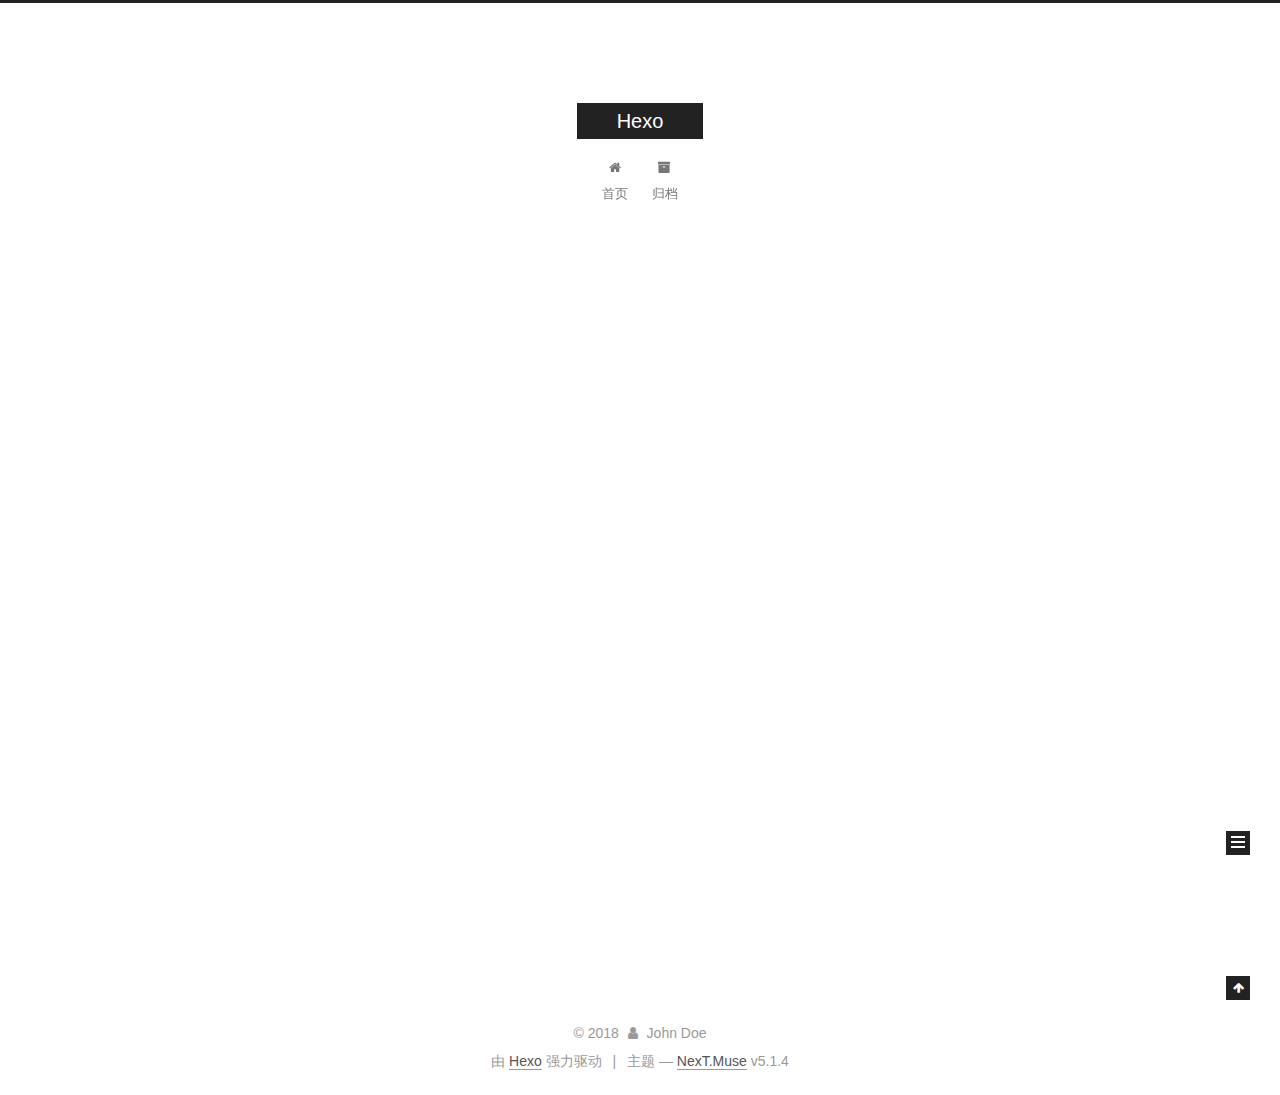
<file: archives/index.html>
<!DOCTYPE html>



  


<html class="theme-next muse use-motion" lang="zh-Hans">
<head><meta name="generator" content="Hexo 3.8.0">
  <meta charset="UTF-8">
<meta http-equiv="X-UA-Compatible" content="IE=edge">
<meta name="viewport" content="width=device-width, initial-scale=1, maximum-scale=1">
<meta name="theme-color" content="#222">









<meta http-equiv="Cache-Control" content="no-transform">
<meta http-equiv="Cache-Control" content="no-siteapp">
















  
  
  <link href="/lib/fancybox/source/jquery.fancybox.css?v=2.1.5" rel="stylesheet" type="text/css">







<link href="/lib/font-awesome/css/font-awesome.min.css?v=4.6.2" rel="stylesheet" type="text/css">

<link href="/css/main.css?v=5.1.4" rel="stylesheet" type="text/css">


  <link rel="apple-touch-icon" sizes="180x180" href="/images/apple-touch-icon-next.png?v=5.1.4">


  <link rel="icon" type="image/png" sizes="32x32" href="/images/favicon-32x32-next.png?v=5.1.4">


  <link rel="icon" type="image/png" sizes="16x16" href="/images/favicon-16x16-next.png?v=5.1.4">


  <link rel="mask-icon" href="/images/logo.svg?v=5.1.4" color="#222">





  <meta name="keywords" content="Hexo, NexT">










<meta property="og:type" content="website">
<meta property="og:title" content="Hexo">
<meta property="og:url" content="http://yoursite.com/archives/index.html">
<meta property="og:site_name" content="Hexo">
<meta property="og:locale" content="zh-Hans">
<meta name="twitter:card" content="summary">
<meta name="twitter:title" content="Hexo">



<script type="text/javascript" id="hexo.configurations">
  var NexT = window.NexT || {};
  var CONFIG = {
    root: '/',
    scheme: 'Muse',
    version: '5.1.4',
    sidebar: {"position":"left","display":"post","offset":12,"b2t":false,"scrollpercent":false,"onmobile":false},
    fancybox: true,
    tabs: true,
    motion: {"enable":true,"async":false,"transition":{"post_block":"fadeIn","post_header":"slideDownIn","post_body":"slideDownIn","coll_header":"slideLeftIn","sidebar":"slideUpIn"}},
    duoshuo: {
      userId: '0',
      author: '博主'
    },
    algolia: {
      applicationID: '',
      apiKey: '',
      indexName: '',
      hits: {"per_page":10},
      labels: {"input_placeholder":"Search for Posts","hits_empty":"We didn't find any results for the search: ${query}","hits_stats":"${hits} results found in ${time} ms"}
    }
  };
</script>



  <link rel="canonical" href="http://yoursite.com/archives/">





  <title>归档 | Hexo</title>
  








</head>

<body itemscope="" itemtype="http://schema.org/WebPage" lang="zh-Hans">

  
  
    
  

  <div class="container sidebar-position-left page-archive">
    <div class="headband"></div>

    <header id="header" class="header" itemscope="" itemtype="http://schema.org/WPHeader">
      <div class="header-inner"><div class="site-brand-wrapper">
  <div class="site-meta ">
    

    <div class="custom-logo-site-title">
      <a href="/" class="brand" rel="start">
        <span class="logo-line-before"><i></i></span>
        <span class="site-title">Hexo</span>
        <span class="logo-line-after"><i></i></span>
      </a>
    </div>
      
        <p class="site-subtitle"></p>
      
  </div>

  <div class="site-nav-toggle">
    <button>
      <span class="btn-bar"></span>
      <span class="btn-bar"></span>
      <span class="btn-bar"></span>
    </button>
  </div>
</div>

<nav class="site-nav">
  

  
    <ul id="menu" class="menu">
      
        
        <li class="menu-item menu-item-home">
          <a href="/" rel="section">
            
              <i class="menu-item-icon fa fa-fw fa-home"></i> <br>
            
            首页
          </a>
        </li>
      
        
        <li class="menu-item menu-item-archives">
          <a href="/archives/" rel="section">
            
              <i class="menu-item-icon fa fa-fw fa-archive"></i> <br>
            
            归档
          </a>
        </li>
      

      
    </ul>
  

  
</nav>



 </div>
    </header>

    <main id="main" class="main">
      <div class="main-inner">
        <div class="content-wrap">
          <div id="content" class="content">
            

  
  
  
  <div class="post-block archive">
    <div id="posts" class="posts-collapse">
      <span class="archive-move-on"></span>

      <span class="archive-page-counter">
        
        
        
          
        
        嗯..! 目前共计 6 篇日志。 继续努力。
      </span>

      

        
        
        

        
          
          <div class="collection-title">
            <h1 class="archive-year" id="archive-year-2018">2018</h1>
          </div>
        
        

        

  <article class="post post-type-normal" itemscope="" itemtype="http://schema.org/Article">
    <header class="post-header">

      <h2 class="post-title">
        
            <a class="post-title-link" href="/2018/11/17/成长经历/" itemprop="url">
              
                <span itemprop="name">后端发展经验(转)</span>
              
            </a>
        
      </h2>

      <div class="post-meta">
        <time class="post-time" itemprop="dateCreated" datetime="2018-11-17T17:45:00+08:00" content="2018-11-17">
          11-17
        </time>
      </div>

    </header>
  </article>



      

        
        
        

        
        

        

  <article class="post post-type-normal" itemscope="" itemtype="http://schema.org/Article">
    <header class="post-header">

      <h2 class="post-title">
        
            <a class="post-title-link" href="/2018/11/16/emacs快捷键/" itemprop="url">
              
                <span itemprop="name">emacs快捷键</span>
              
            </a>
        
      </h2>

      <div class="post-meta">
        <time class="post-time" itemprop="dateCreated" datetime="2018-11-16T17:18:57+08:00" content="2018-11-16">
          11-16
        </time>
      </div>

    </header>
  </article>



      

        
        
        

        
        

        

  <article class="post post-type-normal" itemscope="" itemtype="http://schema.org/Article">
    <header class="post-header">

      <h2 class="post-title">
        
            <a class="post-title-link" href="/2018/11/16/大数据大纲/" itemprop="url">
              
                <span itemprop="name">大数据大纲</span>
              
            </a>
        
      </h2>

      <div class="post-meta">
        <time class="post-time" itemprop="dateCreated" datetime="2018-11-16T16:08:48+08:00" content="2018-11-16">
          11-16
        </time>
      </div>

    </header>
  </article>



      

        
        
        

        
        

        

  <article class="post post-type-normal" itemscope="" itemtype="http://schema.org/Article">
    <header class="post-header">

      <h2 class="post-title">
        
            <a class="post-title-link" href="/2018/11/12/Hadloop基础架构/" itemprop="url">
              
                <span itemprop="name">Hadoop基础架构</span>
              
            </a>
        
      </h2>

      <div class="post-meta">
        <time class="post-time" itemprop="dateCreated" datetime="2018-11-12T16:40:12+08:00" content="2018-11-12">
          11-12
        </time>
      </div>

    </header>
  </article>



      

        
        
        

        
        

        

  <article class="post post-type-normal" itemscope="" itemtype="http://schema.org/Article">
    <header class="post-header">

      <h2 class="post-title">
        
            <a class="post-title-link" href="/2018/11/08/Go入门/" itemprop="url">
              
                <span itemprop="name">Go入门</span>
              
            </a>
        
      </h2>

      <div class="post-meta">
        <time class="post-time" itemprop="dateCreated" datetime="2018-11-08T17:49:08+08:00" content="2018-11-08">
          11-08
        </time>
      </div>

    </header>
  </article>



      

        
        
        

        
        

        

  <article class="post post-type-normal" itemscope="" itemtype="http://schema.org/Article">
    <header class="post-header">

      <h2 class="post-title">
        
            <a class="post-title-link" href="/2018/11/08/markdownNote/" itemprop="url">
              
                <span itemprop="name">markdownNote</span>
              
            </a>
        
      </h2>

      <div class="post-meta">
        <time class="post-time" itemprop="dateCreated" datetime="2018-11-08T17:48:53+08:00" content="2018-11-08">
          11-08
        </time>
      </div>

    </header>
  </article>



      

    </div>
  </div>
  
  
  

  



          </div>
          


          

        </div>
        
          
  
  <div class="sidebar-toggle">
    <div class="sidebar-toggle-line-wrap">
      <span class="sidebar-toggle-line sidebar-toggle-line-first"></span>
      <span class="sidebar-toggle-line sidebar-toggle-line-middle"></span>
      <span class="sidebar-toggle-line sidebar-toggle-line-last"></span>
    </div>
  </div>

  <aside id="sidebar" class="sidebar">
    
    <div class="sidebar-inner">

      

      

      <section class="site-overview-wrap sidebar-panel sidebar-panel-active">
        <div class="site-overview">
          <div class="site-author motion-element" itemprop="author" itemscope="" itemtype="http://schema.org/Person">
            
              <p class="site-author-name" itemprop="name">John Doe</p>
              <p class="site-description motion-element" itemprop="description"></p>
          </div>

          <nav class="site-state motion-element">

            
              <div class="site-state-item site-state-posts">
              
                <a href="/archives/">
              
                  <span class="site-state-item-count">6</span>
                  <span class="site-state-item-name">日志</span>
                </a>
              </div>
            

            
              
              
              <div class="site-state-item site-state-categories">
                
                  <span class="site-state-item-count">4</span>
                  <span class="site-state-item-name">分类</span>
                
              </div>
            

            

          </nav>

          

          

          
          

          
          

          

        </div>
      </section>

      

      

    </div>
  </aside>


        
      </div>
    </main>

    <footer id="footer" class="footer">
      <div class="footer-inner">
        <div class="copyright">&copy; <span itemprop="copyrightYear">2018</span>
  <span class="with-love">
    <i class="fa fa-user"></i>
  </span>
  <span class="author" itemprop="copyrightHolder">John Doe</span>

  
</div>


  <div class="powered-by">由 <a class="theme-link" target="_blank" href="https://hexo.io">Hexo</a> 强力驱动</div>



  <span class="post-meta-divider">|</span>



  <div class="theme-info">主题 &mdash; <a class="theme-link" target="_blank" href="https://github.com/iissnan/hexo-theme-next">NexT.Muse</a> v5.1.4</div>




        







        
      </div>
    </footer>

    
      <div class="back-to-top">
        <i class="fa fa-arrow-up"></i>
        
      </div>
    

    

  </div>

  

<script type="text/javascript">
  if (Object.prototype.toString.call(window.Promise) !== '[object Function]') {
    window.Promise = null;
  }
</script>









  












  
  
    <script type="text/javascript" src="/lib/jquery/index.js?v=2.1.3"></script>
  

  
  
    <script type="text/javascript" src="/lib/fastclick/lib/fastclick.min.js?v=1.0.6"></script>
  

  
  
    <script type="text/javascript" src="/lib/jquery_lazyload/jquery.lazyload.js?v=1.9.7"></script>
  

  
  
    <script type="text/javascript" src="/lib/velocity/velocity.min.js?v=1.2.1"></script>
  

  
  
    <script type="text/javascript" src="/lib/velocity/velocity.ui.min.js?v=1.2.1"></script>
  

  
  
    <script type="text/javascript" src="/lib/fancybox/source/jquery.fancybox.pack.js?v=2.1.5"></script>
  


  


  <script type="text/javascript" src="/js/src/utils.js?v=5.1.4"></script>

  <script type="text/javascript" src="/js/src/motion.js?v=5.1.4"></script>



  
  

  

  


  <script type="text/javascript" src="/js/src/bootstrap.js?v=5.1.4"></script>



  


  




	





  





  












  





  

  

  

  
  

  

  

  

</body>
</html>
</file>
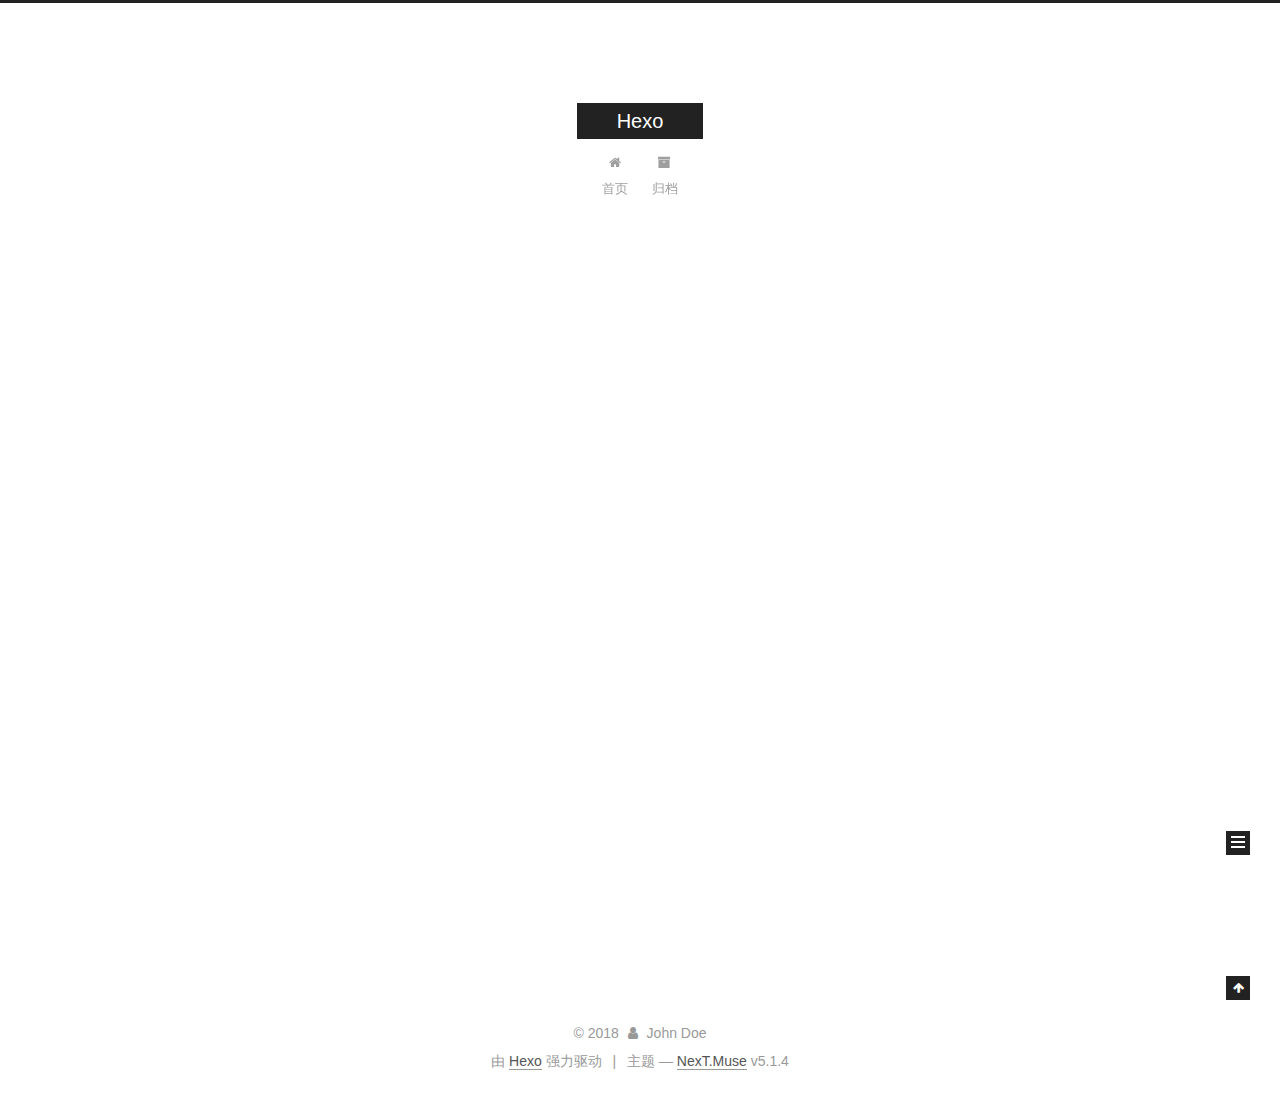
<file: archives/2018/index.html>
<!DOCTYPE html>



  


<html class="theme-next muse use-motion" lang="zh-Hans">
<head><meta name="generator" content="Hexo 3.8.0">
  <meta charset="UTF-8">
<meta http-equiv="X-UA-Compatible" content="IE=edge">
<meta name="viewport" content="width=device-width, initial-scale=1, maximum-scale=1">
<meta name="theme-color" content="#222">









<meta http-equiv="Cache-Control" content="no-transform">
<meta http-equiv="Cache-Control" content="no-siteapp">
















  
  
  <link href="/lib/fancybox/source/jquery.fancybox.css?v=2.1.5" rel="stylesheet" type="text/css">







<link href="/lib/font-awesome/css/font-awesome.min.css?v=4.6.2" rel="stylesheet" type="text/css">

<link href="/css/main.css?v=5.1.4" rel="stylesheet" type="text/css">


  <link rel="apple-touch-icon" sizes="180x180" href="/images/apple-touch-icon-next.png?v=5.1.4">


  <link rel="icon" type="image/png" sizes="32x32" href="/images/favicon-32x32-next.png?v=5.1.4">


  <link rel="icon" type="image/png" sizes="16x16" href="/images/favicon-16x16-next.png?v=5.1.4">


  <link rel="mask-icon" href="/images/logo.svg?v=5.1.4" color="#222">





  <meta name="keywords" content="Hexo, NexT">










<meta property="og:type" content="website">
<meta property="og:title" content="Hexo">
<meta property="og:url" content="http://yoursite.com/archives/2018/index.html">
<meta property="og:site_name" content="Hexo">
<meta property="og:locale" content="zh-Hans">
<meta name="twitter:card" content="summary">
<meta name="twitter:title" content="Hexo">



<script type="text/javascript" id="hexo.configurations">
  var NexT = window.NexT || {};
  var CONFIG = {
    root: '/',
    scheme: 'Muse',
    version: '5.1.4',
    sidebar: {"position":"left","display":"post","offset":12,"b2t":false,"scrollpercent":false,"onmobile":false},
    fancybox: true,
    tabs: true,
    motion: {"enable":true,"async":false,"transition":{"post_block":"fadeIn","post_header":"slideDownIn","post_body":"slideDownIn","coll_header":"slideLeftIn","sidebar":"slideUpIn"}},
    duoshuo: {
      userId: '0',
      author: '博主'
    },
    algolia: {
      applicationID: '',
      apiKey: '',
      indexName: '',
      hits: {"per_page":10},
      labels: {"input_placeholder":"Search for Posts","hits_empty":"We didn't find any results for the search: ${query}","hits_stats":"${hits} results found in ${time} ms"}
    }
  };
</script>



  <link rel="canonical" href="http://yoursite.com/archives/2018/">





  <title>归档 | Hexo</title>
  








</head>

<body itemscope="" itemtype="http://schema.org/WebPage" lang="zh-Hans">

  
  
    
  

  <div class="container sidebar-position-left page-archive">
    <div class="headband"></div>

    <header id="header" class="header" itemscope="" itemtype="http://schema.org/WPHeader">
      <div class="header-inner"><div class="site-brand-wrapper">
  <div class="site-meta ">
    

    <div class="custom-logo-site-title">
      <a href="/" class="brand" rel="start">
        <span class="logo-line-before"><i></i></span>
        <span class="site-title">Hexo</span>
        <span class="logo-line-after"><i></i></span>
      </a>
    </div>
      
        <p class="site-subtitle"></p>
      
  </div>

  <div class="site-nav-toggle">
    <button>
      <span class="btn-bar"></span>
      <span class="btn-bar"></span>
      <span class="btn-bar"></span>
    </button>
  </div>
</div>

<nav class="site-nav">
  

  
    <ul id="menu" class="menu">
      
        
        <li class="menu-item menu-item-home">
          <a href="/" rel="section">
            
              <i class="menu-item-icon fa fa-fw fa-home"></i> <br>
            
            首页
          </a>
        </li>
      
        
        <li class="menu-item menu-item-archives">
          <a href="/archives/" rel="section">
            
              <i class="menu-item-icon fa fa-fw fa-archive"></i> <br>
            
            归档
          </a>
        </li>
      

      
    </ul>
  

  
</nav>



 </div>
    </header>

    <main id="main" class="main">
      <div class="main-inner">
        <div class="content-wrap">
          <div id="content" class="content">
            

  
  
  
  <div class="post-block archive">
    <div id="posts" class="posts-collapse">
      <span class="archive-move-on"></span>

      <span class="archive-page-counter">
        
        
        
          
        
        嗯..! 目前共计 6 篇日志。 继续努力。
      </span>

      

        
        
        

        
          
          <div class="collection-title">
            <h1 class="archive-year" id="archive-year-2018">2018</h1>
          </div>
        
        

        

  <article class="post post-type-normal" itemscope="" itemtype="http://schema.org/Article">
    <header class="post-header">

      <h2 class="post-title">
        
            <a class="post-title-link" href="/2018/11/17/成长经历/" itemprop="url">
              
                <span itemprop="name">后端发展经验(转)</span>
              
            </a>
        
      </h2>

      <div class="post-meta">
        <time class="post-time" itemprop="dateCreated" datetime="2018-11-17T17:45:00+08:00" content="2018-11-17">
          11-17
        </time>
      </div>

    </header>
  </article>



      

        
        
        

        
        

        

  <article class="post post-type-normal" itemscope="" itemtype="http://schema.org/Article">
    <header class="post-header">

      <h2 class="post-title">
        
            <a class="post-title-link" href="/2018/11/16/emacs快捷键/" itemprop="url">
              
                <span itemprop="name">emacs快捷键</span>
              
            </a>
        
      </h2>

      <div class="post-meta">
        <time class="post-time" itemprop="dateCreated" datetime="2018-11-16T17:18:57+08:00" content="2018-11-16">
          11-16
        </time>
      </div>

    </header>
  </article>



      

        
        
        

        
        

        

  <article class="post post-type-normal" itemscope="" itemtype="http://schema.org/Article">
    <header class="post-header">

      <h2 class="post-title">
        
            <a class="post-title-link" href="/2018/11/16/大数据大纲/" itemprop="url">
              
                <span itemprop="name">大数据大纲</span>
              
            </a>
        
      </h2>

      <div class="post-meta">
        <time class="post-time" itemprop="dateCreated" datetime="2018-11-16T16:08:48+08:00" content="2018-11-16">
          11-16
        </time>
      </div>

    </header>
  </article>



      

        
        
        

        
        

        

  <article class="post post-type-normal" itemscope="" itemtype="http://schema.org/Article">
    <header class="post-header">

      <h2 class="post-title">
        
            <a class="post-title-link" href="/2018/11/12/Hadloop基础架构/" itemprop="url">
              
                <span itemprop="name">Hadoop基础架构</span>
              
            </a>
        
      </h2>

      <div class="post-meta">
        <time class="post-time" itemprop="dateCreated" datetime="2018-11-12T16:40:12+08:00" content="2018-11-12">
          11-12
        </time>
      </div>

    </header>
  </article>



      

        
        
        

        
        

        

  <article class="post post-type-normal" itemscope="" itemtype="http://schema.org/Article">
    <header class="post-header">

      <h2 class="post-title">
        
            <a class="post-title-link" href="/2018/11/08/Go入门/" itemprop="url">
              
                <span itemprop="name">Go入门</span>
              
            </a>
        
      </h2>

      <div class="post-meta">
        <time class="post-time" itemprop="dateCreated" datetime="2018-11-08T17:49:08+08:00" content="2018-11-08">
          11-08
        </time>
      </div>

    </header>
  </article>



      

        
        
        

        
        

        

  <article class="post post-type-normal" itemscope="" itemtype="http://schema.org/Article">
    <header class="post-header">

      <h2 class="post-title">
        
            <a class="post-title-link" href="/2018/11/08/markdownNote/" itemprop="url">
              
                <span itemprop="name">markdownNote</span>
              
            </a>
        
      </h2>

      <div class="post-meta">
        <time class="post-time" itemprop="dateCreated" datetime="2018-11-08T17:48:53+08:00" content="2018-11-08">
          11-08
        </time>
      </div>

    </header>
  </article>



      

    </div>
  </div>
  
  
  

  



          </div>
          


          

        </div>
        
          
  
  <div class="sidebar-toggle">
    <div class="sidebar-toggle-line-wrap">
      <span class="sidebar-toggle-line sidebar-toggle-line-first"></span>
      <span class="sidebar-toggle-line sidebar-toggle-line-middle"></span>
      <span class="sidebar-toggle-line sidebar-toggle-line-last"></span>
    </div>
  </div>

  <aside id="sidebar" class="sidebar">
    
    <div class="sidebar-inner">

      

      

      <section class="site-overview-wrap sidebar-panel sidebar-panel-active">
        <div class="site-overview">
          <div class="site-author motion-element" itemprop="author" itemscope="" itemtype="http://schema.org/Person">
            
              <p class="site-author-name" itemprop="name">John Doe</p>
              <p class="site-description motion-element" itemprop="description"></p>
          </div>

          <nav class="site-state motion-element">

            
              <div class="site-state-item site-state-posts">
              
                <a href="/archives/">
              
                  <span class="site-state-item-count">6</span>
                  <span class="site-state-item-name">日志</span>
                </a>
              </div>
            

            
              
              
              <div class="site-state-item site-state-categories">
                
                  <span class="site-state-item-count">4</span>
                  <span class="site-state-item-name">分类</span>
                
              </div>
            

            

          </nav>

          

          

          
          

          
          

          

        </div>
      </section>

      

      

    </div>
  </aside>


        
      </div>
    </main>

    <footer id="footer" class="footer">
      <div class="footer-inner">
        <div class="copyright">&copy; <span itemprop="copyrightYear">2018</span>
  <span class="with-love">
    <i class="fa fa-user"></i>
  </span>
  <span class="author" itemprop="copyrightHolder">John Doe</span>

  
</div>


  <div class="powered-by">由 <a class="theme-link" target="_blank" href="https://hexo.io">Hexo</a> 强力驱动</div>



  <span class="post-meta-divider">|</span>



  <div class="theme-info">主题 &mdash; <a class="theme-link" target="_blank" href="https://github.com/iissnan/hexo-theme-next">NexT.Muse</a> v5.1.4</div>




        







        
      </div>
    </footer>

    
      <div class="back-to-top">
        <i class="fa fa-arrow-up"></i>
        
      </div>
    

    

  </div>

  

<script type="text/javascript">
  if (Object.prototype.toString.call(window.Promise) !== '[object Function]') {
    window.Promise = null;
  }
</script>









  












  
  
    <script type="text/javascript" src="/lib/jquery/index.js?v=2.1.3"></script>
  

  
  
    <script type="text/javascript" src="/lib/fastclick/lib/fastclick.min.js?v=1.0.6"></script>
  

  
  
    <script type="text/javascript" src="/lib/jquery_lazyload/jquery.lazyload.js?v=1.9.7"></script>
  

  
  
    <script type="text/javascript" src="/lib/velocity/velocity.min.js?v=1.2.1"></script>
  

  
  
    <script type="text/javascript" src="/lib/velocity/velocity.ui.min.js?v=1.2.1"></script>
  

  
  
    <script type="text/javascript" src="/lib/fancybox/source/jquery.fancybox.pack.js?v=2.1.5"></script>
  


  


  <script type="text/javascript" src="/js/src/utils.js?v=5.1.4"></script>

  <script type="text/javascript" src="/js/src/motion.js?v=5.1.4"></script>



  
  

  

  


  <script type="text/javascript" src="/js/src/bootstrap.js?v=5.1.4"></script>



  


  




	





  





  












  





  

  

  

  
  

  

  

  

</body>
</html>
</file>
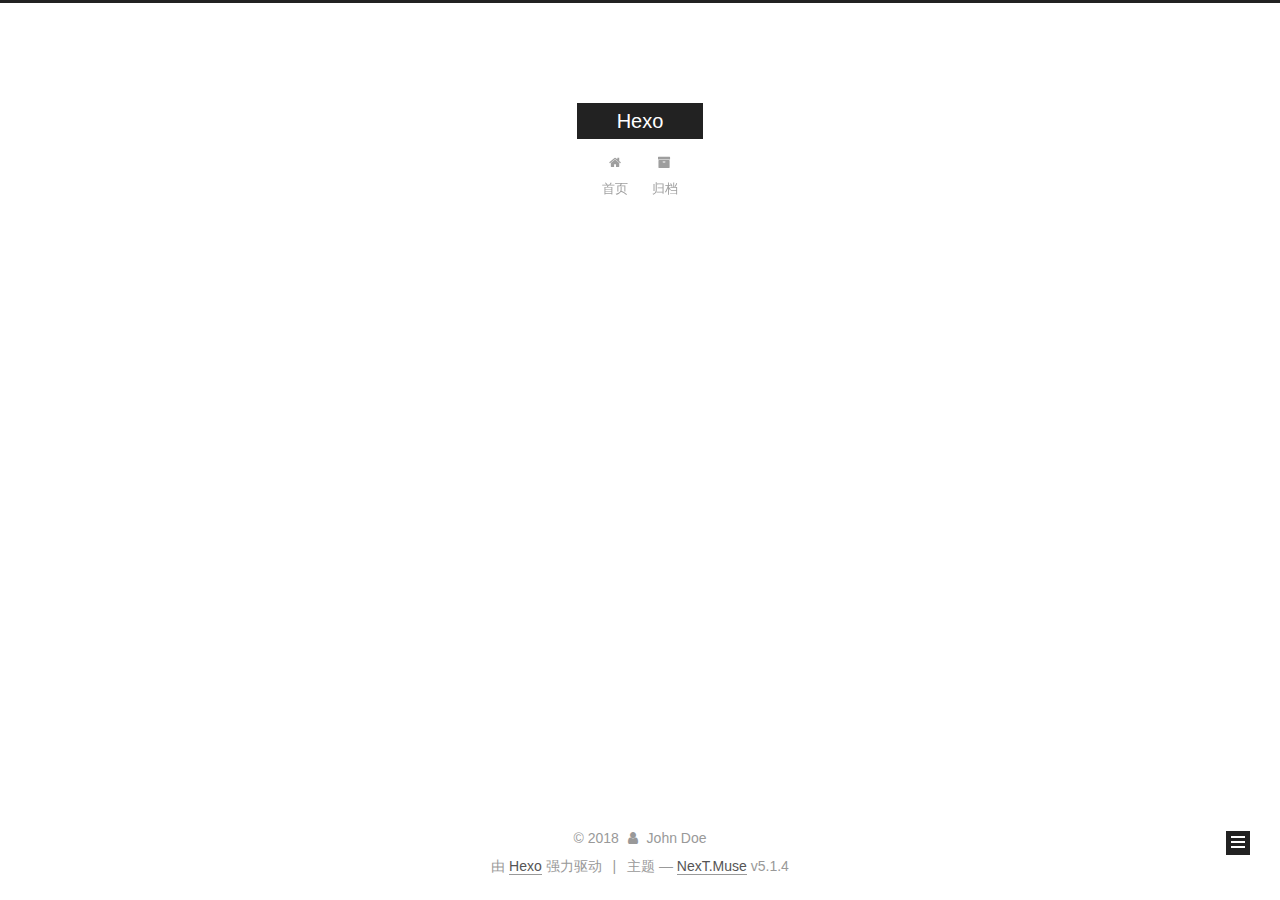
<file: categories/Go/index.html>
<!DOCTYPE html>



  


<html class="theme-next muse use-motion" lang="zh-Hans">
<head><meta name="generator" content="Hexo 3.8.0">
  <meta charset="UTF-8">
<meta http-equiv="X-UA-Compatible" content="IE=edge">
<meta name="viewport" content="width=device-width, initial-scale=1, maximum-scale=1">
<meta name="theme-color" content="#222">









<meta http-equiv="Cache-Control" content="no-transform">
<meta http-equiv="Cache-Control" content="no-siteapp">
















  
  
  <link href="/lib/fancybox/source/jquery.fancybox.css?v=2.1.5" rel="stylesheet" type="text/css">







<link href="/lib/font-awesome/css/font-awesome.min.css?v=4.6.2" rel="stylesheet" type="text/css">

<link href="/css/main.css?v=5.1.4" rel="stylesheet" type="text/css">


  <link rel="apple-touch-icon" sizes="180x180" href="/images/apple-touch-icon-next.png?v=5.1.4">


  <link rel="icon" type="image/png" sizes="32x32" href="/images/favicon-32x32-next.png?v=5.1.4">


  <link rel="icon" type="image/png" sizes="16x16" href="/images/favicon-16x16-next.png?v=5.1.4">


  <link rel="mask-icon" href="/images/logo.svg?v=5.1.4" color="#222">





  <meta name="keywords" content="Hexo, NexT">










<meta property="og:type" content="website">
<meta property="og:title" content="Hexo">
<meta property="og:url" content="http://yoursite.com/categories/Go/index.html">
<meta property="og:site_name" content="Hexo">
<meta property="og:locale" content="zh-Hans">
<meta name="twitter:card" content="summary">
<meta name="twitter:title" content="Hexo">



<script type="text/javascript" id="hexo.configurations">
  var NexT = window.NexT || {};
  var CONFIG = {
    root: '/',
    scheme: 'Muse',
    version: '5.1.4',
    sidebar: {"position":"left","display":"post","offset":12,"b2t":false,"scrollpercent":false,"onmobile":false},
    fancybox: true,
    tabs: true,
    motion: {"enable":true,"async":false,"transition":{"post_block":"fadeIn","post_header":"slideDownIn","post_body":"slideDownIn","coll_header":"slideLeftIn","sidebar":"slideUpIn"}},
    duoshuo: {
      userId: '0',
      author: '博主'
    },
    algolia: {
      applicationID: '',
      apiKey: '',
      indexName: '',
      hits: {"per_page":10},
      labels: {"input_placeholder":"Search for Posts","hits_empty":"We didn't find any results for the search: ${query}","hits_stats":"${hits} results found in ${time} ms"}
    }
  };
</script>



  <link rel="canonical" href="http://yoursite.com/categories/Go/">





  <title>分类: Go | Hexo</title>
  








</head>

<body itemscope="" itemtype="http://schema.org/WebPage" lang="zh-Hans">

  
  
    
  

  <div class="container sidebar-position-left ">
    <div class="headband"></div>

    <header id="header" class="header" itemscope="" itemtype="http://schema.org/WPHeader">
      <div class="header-inner"><div class="site-brand-wrapper">
  <div class="site-meta ">
    

    <div class="custom-logo-site-title">
      <a href="/" class="brand" rel="start">
        <span class="logo-line-before"><i></i></span>
        <span class="site-title">Hexo</span>
        <span class="logo-line-after"><i></i></span>
      </a>
    </div>
      
        <p class="site-subtitle"></p>
      
  </div>

  <div class="site-nav-toggle">
    <button>
      <span class="btn-bar"></span>
      <span class="btn-bar"></span>
      <span class="btn-bar"></span>
    </button>
  </div>
</div>

<nav class="site-nav">
  

  
    <ul id="menu" class="menu">
      
        
        <li class="menu-item menu-item-home">
          <a href="/" rel="section">
            
              <i class="menu-item-icon fa fa-fw fa-home"></i> <br>
            
            首页
          </a>
        </li>
      
        
        <li class="menu-item menu-item-archives">
          <a href="/archives/" rel="section">
            
              <i class="menu-item-icon fa fa-fw fa-archive"></i> <br>
            
            归档
          </a>
        </li>
      

      
    </ul>
  

  
</nav>



 </div>
    </header>

    <main id="main" class="main">
      <div class="main-inner">
        <div class="content-wrap">
          <div id="content" class="content">
            

  
  
  
  <div class="post-block category">

    <div id="posts" class="posts-collapse">
      <div class="collection-title">
        <h1>Go<small>分类</small>
        </h1>
      </div>

      
        

  <article class="post post-type-normal" itemscope="" itemtype="http://schema.org/Article">
    <header class="post-header">

      <h2 class="post-title">
        
            <a class="post-title-link" href="/2018/11/08/Go入门/" itemprop="url">
              
                <span itemprop="name">Go入门</span>
              
            </a>
        
      </h2>

      <div class="post-meta">
        <time class="post-time" itemprop="dateCreated" datetime="2018-11-08T17:49:08+08:00" content="2018-11-08">
          11-08
        </time>
      </div>

    </header>
  </article>


      
    </div>

  </div>
  
  
  

  



          </div>
          


          

        </div>
        
          
  
  <div class="sidebar-toggle">
    <div class="sidebar-toggle-line-wrap">
      <span class="sidebar-toggle-line sidebar-toggle-line-first"></span>
      <span class="sidebar-toggle-line sidebar-toggle-line-middle"></span>
      <span class="sidebar-toggle-line sidebar-toggle-line-last"></span>
    </div>
  </div>

  <aside id="sidebar" class="sidebar">
    
    <div class="sidebar-inner">

      

      

      <section class="site-overview-wrap sidebar-panel sidebar-panel-active">
        <div class="site-overview">
          <div class="site-author motion-element" itemprop="author" itemscope="" itemtype="http://schema.org/Person">
            
              <p class="site-author-name" itemprop="name">John Doe</p>
              <p class="site-description motion-element" itemprop="description"></p>
          </div>

          <nav class="site-state motion-element">

            
              <div class="site-state-item site-state-posts">
              
                <a href="/archives/">
              
                  <span class="site-state-item-count">6</span>
                  <span class="site-state-item-name">日志</span>
                </a>
              </div>
            

            
              
              
              <div class="site-state-item site-state-categories">
                
                  <span class="site-state-item-count">4</span>
                  <span class="site-state-item-name">分类</span>
                
              </div>
            

            

          </nav>

          

          

          
          

          
          

          

        </div>
      </section>

      

      

    </div>
  </aside>


        
      </div>
    </main>

    <footer id="footer" class="footer">
      <div class="footer-inner">
        <div class="copyright">&copy; <span itemprop="copyrightYear">2018</span>
  <span class="with-love">
    <i class="fa fa-user"></i>
  </span>
  <span class="author" itemprop="copyrightHolder">John Doe</span>

  
</div>


  <div class="powered-by">由 <a class="theme-link" target="_blank" href="https://hexo.io">Hexo</a> 强力驱动</div>



  <span class="post-meta-divider">|</span>



  <div class="theme-info">主题 &mdash; <a class="theme-link" target="_blank" href="https://github.com/iissnan/hexo-theme-next">NexT.Muse</a> v5.1.4</div>




        







        
      </div>
    </footer>

    
      <div class="back-to-top">
        <i class="fa fa-arrow-up"></i>
        
      </div>
    

    

  </div>

  

<script type="text/javascript">
  if (Object.prototype.toString.call(window.Promise) !== '[object Function]') {
    window.Promise = null;
  }
</script>









  












  
  
    <script type="text/javascript" src="/lib/jquery/index.js?v=2.1.3"></script>
  

  
  
    <script type="text/javascript" src="/lib/fastclick/lib/fastclick.min.js?v=1.0.6"></script>
  

  
  
    <script type="text/javascript" src="/lib/jquery_lazyload/jquery.lazyload.js?v=1.9.7"></script>
  

  
  
    <script type="text/javascript" src="/lib/velocity/velocity.min.js?v=1.2.1"></script>
  

  
  
    <script type="text/javascript" src="/lib/velocity/velocity.ui.min.js?v=1.2.1"></script>
  

  
  
    <script type="text/javascript" src="/lib/fancybox/source/jquery.fancybox.pack.js?v=2.1.5"></script>
  


  


  <script type="text/javascript" src="/js/src/utils.js?v=5.1.4"></script>

  <script type="text/javascript" src="/js/src/motion.js?v=5.1.4"></script>



  
  

  

  


  <script type="text/javascript" src="/js/src/bootstrap.js?v=5.1.4"></script>



  


  




	





  





  












  





  

  

  

  
  

  

  

  

</body>
</html>
</file>
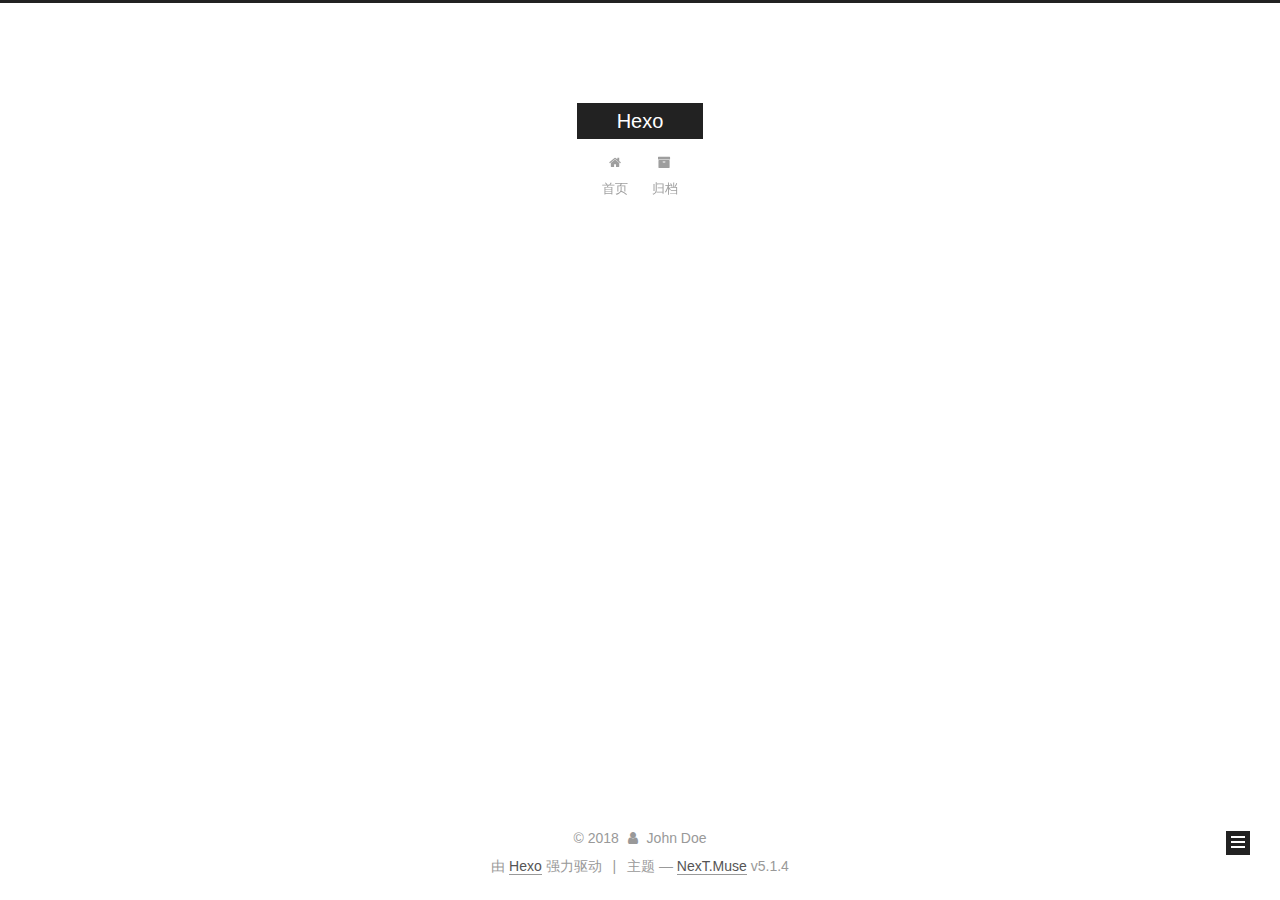
<file: categories/备忘录/index.html>
<!DOCTYPE html>



  


<html class="theme-next muse use-motion" lang="zh-Hans">
<head><meta name="generator" content="Hexo 3.8.0">
  <meta charset="UTF-8">
<meta http-equiv="X-UA-Compatible" content="IE=edge">
<meta name="viewport" content="width=device-width, initial-scale=1, maximum-scale=1">
<meta name="theme-color" content="#222">









<meta http-equiv="Cache-Control" content="no-transform">
<meta http-equiv="Cache-Control" content="no-siteapp">
















  
  
  <link href="/lib/fancybox/source/jquery.fancybox.css?v=2.1.5" rel="stylesheet" type="text/css">







<link href="/lib/font-awesome/css/font-awesome.min.css?v=4.6.2" rel="stylesheet" type="text/css">

<link href="/css/main.css?v=5.1.4" rel="stylesheet" type="text/css">


  <link rel="apple-touch-icon" sizes="180x180" href="/images/apple-touch-icon-next.png?v=5.1.4">


  <link rel="icon" type="image/png" sizes="32x32" href="/images/favicon-32x32-next.png?v=5.1.4">


  <link rel="icon" type="image/png" sizes="16x16" href="/images/favicon-16x16-next.png?v=5.1.4">


  <link rel="mask-icon" href="/images/logo.svg?v=5.1.4" color="#222">





  <meta name="keywords" content="Hexo, NexT">










<meta property="og:type" content="website">
<meta property="og:title" content="Hexo">
<meta property="og:url" content="http://yoursite.com/categories/备忘录/index.html">
<meta property="og:site_name" content="Hexo">
<meta property="og:locale" content="zh-Hans">
<meta name="twitter:card" content="summary">
<meta name="twitter:title" content="Hexo">



<script type="text/javascript" id="hexo.configurations">
  var NexT = window.NexT || {};
  var CONFIG = {
    root: '/',
    scheme: 'Muse',
    version: '5.1.4',
    sidebar: {"position":"left","display":"post","offset":12,"b2t":false,"scrollpercent":false,"onmobile":false},
    fancybox: true,
    tabs: true,
    motion: {"enable":true,"async":false,"transition":{"post_block":"fadeIn","post_header":"slideDownIn","post_body":"slideDownIn","coll_header":"slideLeftIn","sidebar":"slideUpIn"}},
    duoshuo: {
      userId: '0',
      author: '博主'
    },
    algolia: {
      applicationID: '',
      apiKey: '',
      indexName: '',
      hits: {"per_page":10},
      labels: {"input_placeholder":"Search for Posts","hits_empty":"We didn't find any results for the search: ${query}","hits_stats":"${hits} results found in ${time} ms"}
    }
  };
</script>



  <link rel="canonical" href="http://yoursite.com/categories/备忘录/">





  <title>分类: 备忘录 | Hexo</title>
  








</head>

<body itemscope="" itemtype="http://schema.org/WebPage" lang="zh-Hans">

  
  
    
  

  <div class="container sidebar-position-left ">
    <div class="headband"></div>

    <header id="header" class="header" itemscope="" itemtype="http://schema.org/WPHeader">
      <div class="header-inner"><div class="site-brand-wrapper">
  <div class="site-meta ">
    

    <div class="custom-logo-site-title">
      <a href="/" class="brand" rel="start">
        <span class="logo-line-before"><i></i></span>
        <span class="site-title">Hexo</span>
        <span class="logo-line-after"><i></i></span>
      </a>
    </div>
      
        <p class="site-subtitle"></p>
      
  </div>

  <div class="site-nav-toggle">
    <button>
      <span class="btn-bar"></span>
      <span class="btn-bar"></span>
      <span class="btn-bar"></span>
    </button>
  </div>
</div>

<nav class="site-nav">
  

  
    <ul id="menu" class="menu">
      
        
        <li class="menu-item menu-item-home">
          <a href="/" rel="section">
            
              <i class="menu-item-icon fa fa-fw fa-home"></i> <br>
            
            首页
          </a>
        </li>
      
        
        <li class="menu-item menu-item-archives">
          <a href="/archives/" rel="section">
            
              <i class="menu-item-icon fa fa-fw fa-archive"></i> <br>
            
            归档
          </a>
        </li>
      

      
    </ul>
  

  
</nav>



 </div>
    </header>

    <main id="main" class="main">
      <div class="main-inner">
        <div class="content-wrap">
          <div id="content" class="content">
            

  
  
  
  <div class="post-block category">

    <div id="posts" class="posts-collapse">
      <div class="collection-title">
        <h1>备忘录<small>分类</small>
        </h1>
      </div>

      
        

  <article class="post post-type-normal" itemscope="" itemtype="http://schema.org/Article">
    <header class="post-header">

      <h2 class="post-title">
        
            <a class="post-title-link" href="/2018/11/17/成长经历/" itemprop="url">
              
                <span itemprop="name">后端发展经验(转)</span>
              
            </a>
        
      </h2>

      <div class="post-meta">
        <time class="post-time" itemprop="dateCreated" datetime="2018-11-17T17:45:00+08:00" content="2018-11-17">
          11-17
        </time>
      </div>

    </header>
  </article>


      
    </div>

  </div>
  
  
  

  



          </div>
          


          

        </div>
        
          
  
  <div class="sidebar-toggle">
    <div class="sidebar-toggle-line-wrap">
      <span class="sidebar-toggle-line sidebar-toggle-line-first"></span>
      <span class="sidebar-toggle-line sidebar-toggle-line-middle"></span>
      <span class="sidebar-toggle-line sidebar-toggle-line-last"></span>
    </div>
  </div>

  <aside id="sidebar" class="sidebar">
    
    <div class="sidebar-inner">

      

      

      <section class="site-overview-wrap sidebar-panel sidebar-panel-active">
        <div class="site-overview">
          <div class="site-author motion-element" itemprop="author" itemscope="" itemtype="http://schema.org/Person">
            
              <p class="site-author-name" itemprop="name">John Doe</p>
              <p class="site-description motion-element" itemprop="description"></p>
          </div>

          <nav class="site-state motion-element">

            
              <div class="site-state-item site-state-posts">
              
                <a href="/archives/">
              
                  <span class="site-state-item-count">6</span>
                  <span class="site-state-item-name">日志</span>
                </a>
              </div>
            

            
              
              
              <div class="site-state-item site-state-categories">
                
                  <span class="site-state-item-count">4</span>
                  <span class="site-state-item-name">分类</span>
                
              </div>
            

            

          </nav>

          

          

          
          

          
          

          

        </div>
      </section>

      

      

    </div>
  </aside>


        
      </div>
    </main>

    <footer id="footer" class="footer">
      <div class="footer-inner">
        <div class="copyright">&copy; <span itemprop="copyrightYear">2018</span>
  <span class="with-love">
    <i class="fa fa-user"></i>
  </span>
  <span class="author" itemprop="copyrightHolder">John Doe</span>

  
</div>


  <div class="powered-by">由 <a class="theme-link" target="_blank" href="https://hexo.io">Hexo</a> 强力驱动</div>



  <span class="post-meta-divider">|</span>



  <div class="theme-info">主题 &mdash; <a class="theme-link" target="_blank" href="https://github.com/iissnan/hexo-theme-next">NexT.Muse</a> v5.1.4</div>




        







        
      </div>
    </footer>

    
      <div class="back-to-top">
        <i class="fa fa-arrow-up"></i>
        
      </div>
    

    

  </div>

  

<script type="text/javascript">
  if (Object.prototype.toString.call(window.Promise) !== '[object Function]') {
    window.Promise = null;
  }
</script>









  












  
  
    <script type="text/javascript" src="/lib/jquery/index.js?v=2.1.3"></script>
  

  
  
    <script type="text/javascript" src="/lib/fastclick/lib/fastclick.min.js?v=1.0.6"></script>
  

  
  
    <script type="text/javascript" src="/lib/jquery_lazyload/jquery.lazyload.js?v=1.9.7"></script>
  

  
  
    <script type="text/javascript" src="/lib/velocity/velocity.min.js?v=1.2.1"></script>
  

  
  
    <script type="text/javascript" src="/lib/velocity/velocity.ui.min.js?v=1.2.1"></script>
  

  
  
    <script type="text/javascript" src="/lib/fancybox/source/jquery.fancybox.pack.js?v=2.1.5"></script>
  


  


  <script type="text/javascript" src="/js/src/utils.js?v=5.1.4"></script>

  <script type="text/javascript" src="/js/src/motion.js?v=5.1.4"></script>



  
  

  

  


  <script type="text/javascript" src="/js/src/bootstrap.js?v=5.1.4"></script>



  


  




	





  





  












  





  

  

  

  
  

  

  

  

</body>
</html>
</file>
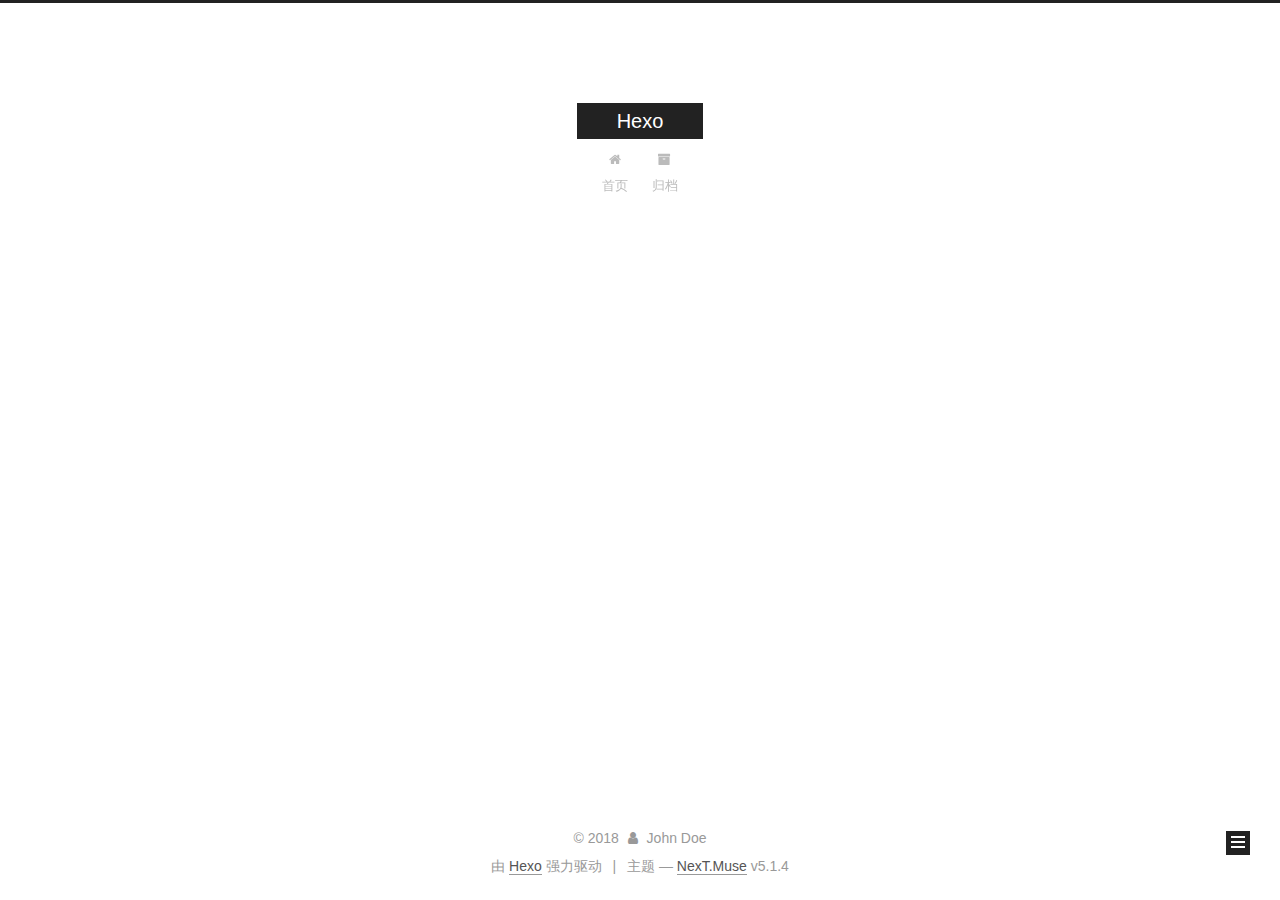
<file: categories/大数据/index.html>
<!DOCTYPE html>



  


<html class="theme-next muse use-motion" lang="zh-Hans">
<head><meta name="generator" content="Hexo 3.8.0">
  <meta charset="UTF-8">
<meta http-equiv="X-UA-Compatible" content="IE=edge">
<meta name="viewport" content="width=device-width, initial-scale=1, maximum-scale=1">
<meta name="theme-color" content="#222">









<meta http-equiv="Cache-Control" content="no-transform">
<meta http-equiv="Cache-Control" content="no-siteapp">
















  
  
  <link href="/lib/fancybox/source/jquery.fancybox.css?v=2.1.5" rel="stylesheet" type="text/css">







<link href="/lib/font-awesome/css/font-awesome.min.css?v=4.6.2" rel="stylesheet" type="text/css">

<link href="/css/main.css?v=5.1.4" rel="stylesheet" type="text/css">


  <link rel="apple-touch-icon" sizes="180x180" href="/images/apple-touch-icon-next.png?v=5.1.4">


  <link rel="icon" type="image/png" sizes="32x32" href="/images/favicon-32x32-next.png?v=5.1.4">


  <link rel="icon" type="image/png" sizes="16x16" href="/images/favicon-16x16-next.png?v=5.1.4">


  <link rel="mask-icon" href="/images/logo.svg?v=5.1.4" color="#222">





  <meta name="keywords" content="Hexo, NexT">










<meta property="og:type" content="website">
<meta property="og:title" content="Hexo">
<meta property="og:url" content="http://yoursite.com/categories/大数据/index.html">
<meta property="og:site_name" content="Hexo">
<meta property="og:locale" content="zh-Hans">
<meta name="twitter:card" content="summary">
<meta name="twitter:title" content="Hexo">



<script type="text/javascript" id="hexo.configurations">
  var NexT = window.NexT || {};
  var CONFIG = {
    root: '/',
    scheme: 'Muse',
    version: '5.1.4',
    sidebar: {"position":"left","display":"post","offset":12,"b2t":false,"scrollpercent":false,"onmobile":false},
    fancybox: true,
    tabs: true,
    motion: {"enable":true,"async":false,"transition":{"post_block":"fadeIn","post_header":"slideDownIn","post_body":"slideDownIn","coll_header":"slideLeftIn","sidebar":"slideUpIn"}},
    duoshuo: {
      userId: '0',
      author: '博主'
    },
    algolia: {
      applicationID: '',
      apiKey: '',
      indexName: '',
      hits: {"per_page":10},
      labels: {"input_placeholder":"Search for Posts","hits_empty":"We didn't find any results for the search: ${query}","hits_stats":"${hits} results found in ${time} ms"}
    }
  };
</script>



  <link rel="canonical" href="http://yoursite.com/categories/大数据/">





  <title>分类: 大数据 | Hexo</title>
  








</head>

<body itemscope="" itemtype="http://schema.org/WebPage" lang="zh-Hans">

  
  
    
  

  <div class="container sidebar-position-left ">
    <div class="headband"></div>

    <header id="header" class="header" itemscope="" itemtype="http://schema.org/WPHeader">
      <div class="header-inner"><div class="site-brand-wrapper">
  <div class="site-meta ">
    

    <div class="custom-logo-site-title">
      <a href="/" class="brand" rel="start">
        <span class="logo-line-before"><i></i></span>
        <span class="site-title">Hexo</span>
        <span class="logo-line-after"><i></i></span>
      </a>
    </div>
      
        <p class="site-subtitle"></p>
      
  </div>

  <div class="site-nav-toggle">
    <button>
      <span class="btn-bar"></span>
      <span class="btn-bar"></span>
      <span class="btn-bar"></span>
    </button>
  </div>
</div>

<nav class="site-nav">
  

  
    <ul id="menu" class="menu">
      
        
        <li class="menu-item menu-item-home">
          <a href="/" rel="section">
            
              <i class="menu-item-icon fa fa-fw fa-home"></i> <br>
            
            首页
          </a>
        </li>
      
        
        <li class="menu-item menu-item-archives">
          <a href="/archives/" rel="section">
            
              <i class="menu-item-icon fa fa-fw fa-archive"></i> <br>
            
            归档
          </a>
        </li>
      

      
    </ul>
  

  
</nav>



 </div>
    </header>

    <main id="main" class="main">
      <div class="main-inner">
        <div class="content-wrap">
          <div id="content" class="content">
            

  
  
  
  <div class="post-block category">

    <div id="posts" class="posts-collapse">
      <div class="collection-title">
        <h1>大数据<small>分类</small>
        </h1>
      </div>

      
        

  <article class="post post-type-normal" itemscope="" itemtype="http://schema.org/Article">
    <header class="post-header">

      <h2 class="post-title">
        
            <a class="post-title-link" href="/2018/11/16/大数据大纲/" itemprop="url">
              
                <span itemprop="name">大数据大纲</span>
              
            </a>
        
      </h2>

      <div class="post-meta">
        <time class="post-time" itemprop="dateCreated" datetime="2018-11-16T16:08:48+08:00" content="2018-11-16">
          11-16
        </time>
      </div>

    </header>
  </article>


      
        

  <article class="post post-type-normal" itemscope="" itemtype="http://schema.org/Article">
    <header class="post-header">

      <h2 class="post-title">
        
            <a class="post-title-link" href="/2018/11/12/Hadloop基础架构/" itemprop="url">
              
                <span itemprop="name">Hadoop基础架构</span>
              
            </a>
        
      </h2>

      <div class="post-meta">
        <time class="post-time" itemprop="dateCreated" datetime="2018-11-12T16:40:12+08:00" content="2018-11-12">
          11-12
        </time>
      </div>

    </header>
  </article>


      
    </div>

  </div>
  
  
  

  



          </div>
          


          

        </div>
        
          
  
  <div class="sidebar-toggle">
    <div class="sidebar-toggle-line-wrap">
      <span class="sidebar-toggle-line sidebar-toggle-line-first"></span>
      <span class="sidebar-toggle-line sidebar-toggle-line-middle"></span>
      <span class="sidebar-toggle-line sidebar-toggle-line-last"></span>
    </div>
  </div>

  <aside id="sidebar" class="sidebar">
    
    <div class="sidebar-inner">

      

      

      <section class="site-overview-wrap sidebar-panel sidebar-panel-active">
        <div class="site-overview">
          <div class="site-author motion-element" itemprop="author" itemscope="" itemtype="http://schema.org/Person">
            
              <p class="site-author-name" itemprop="name">John Doe</p>
              <p class="site-description motion-element" itemprop="description"></p>
          </div>

          <nav class="site-state motion-element">

            
              <div class="site-state-item site-state-posts">
              
                <a href="/archives/">
              
                  <span class="site-state-item-count">6</span>
                  <span class="site-state-item-name">日志</span>
                </a>
              </div>
            

            
              
              
              <div class="site-state-item site-state-categories">
                
                  <span class="site-state-item-count">4</span>
                  <span class="site-state-item-name">分类</span>
                
              </div>
            

            

          </nav>

          

          

          
          

          
          

          

        </div>
      </section>

      

      

    </div>
  </aside>


        
      </div>
    </main>

    <footer id="footer" class="footer">
      <div class="footer-inner">
        <div class="copyright">&copy; <span itemprop="copyrightYear">2018</span>
  <span class="with-love">
    <i class="fa fa-user"></i>
  </span>
  <span class="author" itemprop="copyrightHolder">John Doe</span>

  
</div>


  <div class="powered-by">由 <a class="theme-link" target="_blank" href="https://hexo.io">Hexo</a> 强力驱动</div>



  <span class="post-meta-divider">|</span>



  <div class="theme-info">主题 &mdash; <a class="theme-link" target="_blank" href="https://github.com/iissnan/hexo-theme-next">NexT.Muse</a> v5.1.4</div>




        







        
      </div>
    </footer>

    
      <div class="back-to-top">
        <i class="fa fa-arrow-up"></i>
        
      </div>
    

    

  </div>

  

<script type="text/javascript">
  if (Object.prototype.toString.call(window.Promise) !== '[object Function]') {
    window.Promise = null;
  }
</script>









  












  
  
    <script type="text/javascript" src="/lib/jquery/index.js?v=2.1.3"></script>
  

  
  
    <script type="text/javascript" src="/lib/fastclick/lib/fastclick.min.js?v=1.0.6"></script>
  

  
  
    <script type="text/javascript" src="/lib/jquery_lazyload/jquery.lazyload.js?v=1.9.7"></script>
  

  
  
    <script type="text/javascript" src="/lib/velocity/velocity.min.js?v=1.2.1"></script>
  

  
  
    <script type="text/javascript" src="/lib/velocity/velocity.ui.min.js?v=1.2.1"></script>
  

  
  
    <script type="text/javascript" src="/lib/fancybox/source/jquery.fancybox.pack.js?v=2.1.5"></script>
  


  


  <script type="text/javascript" src="/js/src/utils.js?v=5.1.4"></script>

  <script type="text/javascript" src="/js/src/motion.js?v=5.1.4"></script>



  
  

  

  


  <script type="text/javascript" src="/js/src/bootstrap.js?v=5.1.4"></script>



  


  




	





  





  












  





  

  

  

  
  

  

  

  

</body>
</html>
</file>
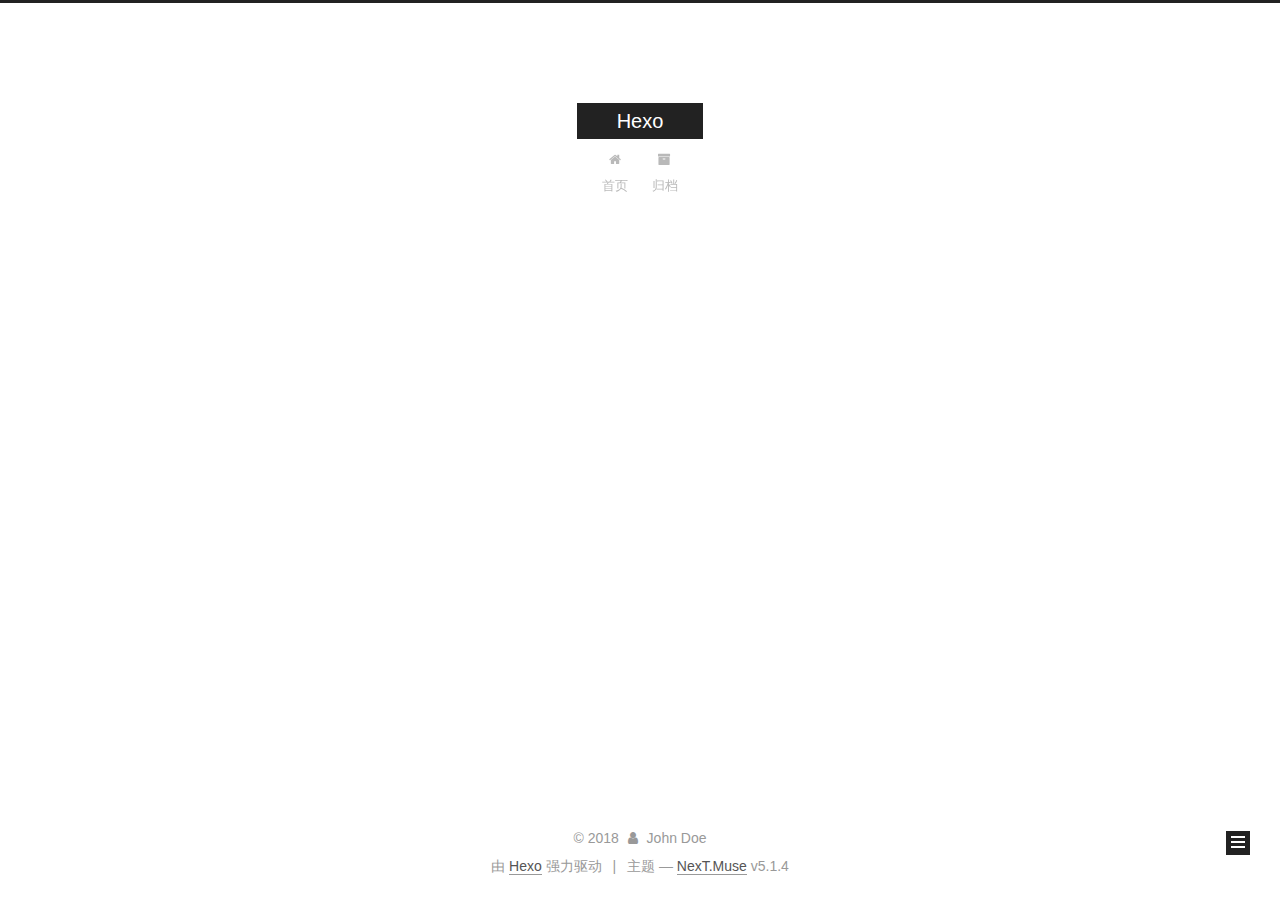
<file: categories/编辑器/index.html>
<!DOCTYPE html>



  


<html class="theme-next muse use-motion" lang="zh-Hans">
<head><meta name="generator" content="Hexo 3.8.0">
  <meta charset="UTF-8">
<meta http-equiv="X-UA-Compatible" content="IE=edge">
<meta name="viewport" content="width=device-width, initial-scale=1, maximum-scale=1">
<meta name="theme-color" content="#222">









<meta http-equiv="Cache-Control" content="no-transform">
<meta http-equiv="Cache-Control" content="no-siteapp">
















  
  
  <link href="/lib/fancybox/source/jquery.fancybox.css?v=2.1.5" rel="stylesheet" type="text/css">







<link href="/lib/font-awesome/css/font-awesome.min.css?v=4.6.2" rel="stylesheet" type="text/css">

<link href="/css/main.css?v=5.1.4" rel="stylesheet" type="text/css">


  <link rel="apple-touch-icon" sizes="180x180" href="/images/apple-touch-icon-next.png?v=5.1.4">


  <link rel="icon" type="image/png" sizes="32x32" href="/images/favicon-32x32-next.png?v=5.1.4">


  <link rel="icon" type="image/png" sizes="16x16" href="/images/favicon-16x16-next.png?v=5.1.4">


  <link rel="mask-icon" href="/images/logo.svg?v=5.1.4" color="#222">





  <meta name="keywords" content="Hexo, NexT">










<meta property="og:type" content="website">
<meta property="og:title" content="Hexo">
<meta property="og:url" content="http://yoursite.com/categories/编辑器/index.html">
<meta property="og:site_name" content="Hexo">
<meta property="og:locale" content="zh-Hans">
<meta name="twitter:card" content="summary">
<meta name="twitter:title" content="Hexo">



<script type="text/javascript" id="hexo.configurations">
  var NexT = window.NexT || {};
  var CONFIG = {
    root: '/',
    scheme: 'Muse',
    version: '5.1.4',
    sidebar: {"position":"left","display":"post","offset":12,"b2t":false,"scrollpercent":false,"onmobile":false},
    fancybox: true,
    tabs: true,
    motion: {"enable":true,"async":false,"transition":{"post_block":"fadeIn","post_header":"slideDownIn","post_body":"slideDownIn","coll_header":"slideLeftIn","sidebar":"slideUpIn"}},
    duoshuo: {
      userId: '0',
      author: '博主'
    },
    algolia: {
      applicationID: '',
      apiKey: '',
      indexName: '',
      hits: {"per_page":10},
      labels: {"input_placeholder":"Search for Posts","hits_empty":"We didn't find any results for the search: ${query}","hits_stats":"${hits} results found in ${time} ms"}
    }
  };
</script>



  <link rel="canonical" href="http://yoursite.com/categories/编辑器/">





  <title>分类: 编辑器 | Hexo</title>
  








</head>

<body itemscope="" itemtype="http://schema.org/WebPage" lang="zh-Hans">

  
  
    
  

  <div class="container sidebar-position-left ">
    <div class="headband"></div>

    <header id="header" class="header" itemscope="" itemtype="http://schema.org/WPHeader">
      <div class="header-inner"><div class="site-brand-wrapper">
  <div class="site-meta ">
    

    <div class="custom-logo-site-title">
      <a href="/" class="brand" rel="start">
        <span class="logo-line-before"><i></i></span>
        <span class="site-title">Hexo</span>
        <span class="logo-line-after"><i></i></span>
      </a>
    </div>
      
        <p class="site-subtitle"></p>
      
  </div>

  <div class="site-nav-toggle">
    <button>
      <span class="btn-bar"></span>
      <span class="btn-bar"></span>
      <span class="btn-bar"></span>
    </button>
  </div>
</div>

<nav class="site-nav">
  

  
    <ul id="menu" class="menu">
      
        
        <li class="menu-item menu-item-home">
          <a href="/" rel="section">
            
              <i class="menu-item-icon fa fa-fw fa-home"></i> <br>
            
            首页
          </a>
        </li>
      
        
        <li class="menu-item menu-item-archives">
          <a href="/archives/" rel="section">
            
              <i class="menu-item-icon fa fa-fw fa-archive"></i> <br>
            
            归档
          </a>
        </li>
      

      
    </ul>
  

  
</nav>



 </div>
    </header>

    <main id="main" class="main">
      <div class="main-inner">
        <div class="content-wrap">
          <div id="content" class="content">
            

  
  
  
  <div class="post-block category">

    <div id="posts" class="posts-collapse">
      <div class="collection-title">
        <h1>编辑器<small>分类</small>
        </h1>
      </div>

      
        

  <article class="post post-type-normal" itemscope="" itemtype="http://schema.org/Article">
    <header class="post-header">

      <h2 class="post-title">
        
            <a class="post-title-link" href="/2018/11/16/emacs快捷键/" itemprop="url">
              
                <span itemprop="name">emacs快捷键</span>
              
            </a>
        
      </h2>

      <div class="post-meta">
        <time class="post-time" itemprop="dateCreated" datetime="2018-11-16T17:18:57+08:00" content="2018-11-16">
          11-16
        </time>
      </div>

    </header>
  </article>


      
        

  <article class="post post-type-normal" itemscope="" itemtype="http://schema.org/Article">
    <header class="post-header">

      <h2 class="post-title">
        
            <a class="post-title-link" href="/2018/11/08/markdownNote/" itemprop="url">
              
                <span itemprop="name">markdownNote</span>
              
            </a>
        
      </h2>

      <div class="post-meta">
        <time class="post-time" itemprop="dateCreated" datetime="2018-11-08T17:48:53+08:00" content="2018-11-08">
          11-08
        </time>
      </div>

    </header>
  </article>


      
    </div>

  </div>
  
  
  

  



          </div>
          


          

        </div>
        
          
  
  <div class="sidebar-toggle">
    <div class="sidebar-toggle-line-wrap">
      <span class="sidebar-toggle-line sidebar-toggle-line-first"></span>
      <span class="sidebar-toggle-line sidebar-toggle-line-middle"></span>
      <span class="sidebar-toggle-line sidebar-toggle-line-last"></span>
    </div>
  </div>

  <aside id="sidebar" class="sidebar">
    
    <div class="sidebar-inner">

      

      

      <section class="site-overview-wrap sidebar-panel sidebar-panel-active">
        <div class="site-overview">
          <div class="site-author motion-element" itemprop="author" itemscope="" itemtype="http://schema.org/Person">
            
              <p class="site-author-name" itemprop="name">John Doe</p>
              <p class="site-description motion-element" itemprop="description"></p>
          </div>

          <nav class="site-state motion-element">

            
              <div class="site-state-item site-state-posts">
              
                <a href="/archives/">
              
                  <span class="site-state-item-count">6</span>
                  <span class="site-state-item-name">日志</span>
                </a>
              </div>
            

            
              
              
              <div class="site-state-item site-state-categories">
                
                  <span class="site-state-item-count">4</span>
                  <span class="site-state-item-name">分类</span>
                
              </div>
            

            

          </nav>

          

          

          
          

          
          

          

        </div>
      </section>

      

      

    </div>
  </aside>


        
      </div>
    </main>

    <footer id="footer" class="footer">
      <div class="footer-inner">
        <div class="copyright">&copy; <span itemprop="copyrightYear">2018</span>
  <span class="with-love">
    <i class="fa fa-user"></i>
  </span>
  <span class="author" itemprop="copyrightHolder">John Doe</span>

  
</div>


  <div class="powered-by">由 <a class="theme-link" target="_blank" href="https://hexo.io">Hexo</a> 强力驱动</div>



  <span class="post-meta-divider">|</span>



  <div class="theme-info">主题 &mdash; <a class="theme-link" target="_blank" href="https://github.com/iissnan/hexo-theme-next">NexT.Muse</a> v5.1.4</div>




        







        
      </div>
    </footer>

    
      <div class="back-to-top">
        <i class="fa fa-arrow-up"></i>
        
      </div>
    

    

  </div>

  

<script type="text/javascript">
  if (Object.prototype.toString.call(window.Promise) !== '[object Function]') {
    window.Promise = null;
  }
</script>









  












  
  
    <script type="text/javascript" src="/lib/jquery/index.js?v=2.1.3"></script>
  

  
  
    <script type="text/javascript" src="/lib/fastclick/lib/fastclick.min.js?v=1.0.6"></script>
  

  
  
    <script type="text/javascript" src="/lib/jquery_lazyload/jquery.lazyload.js?v=1.9.7"></script>
  

  
  
    <script type="text/javascript" src="/lib/velocity/velocity.min.js?v=1.2.1"></script>
  

  
  
    <script type="text/javascript" src="/lib/velocity/velocity.ui.min.js?v=1.2.1"></script>
  

  
  
    <script type="text/javascript" src="/lib/fancybox/source/jquery.fancybox.pack.js?v=2.1.5"></script>
  


  


  <script type="text/javascript" src="/js/src/utils.js?v=5.1.4"></script>

  <script type="text/javascript" src="/js/src/motion.js?v=5.1.4"></script>



  
  

  

  


  <script type="text/javascript" src="/js/src/bootstrap.js?v=5.1.4"></script>



  


  




	





  





  












  





  

  

  

  
  

  

  

  

</body>
</html>
</file>
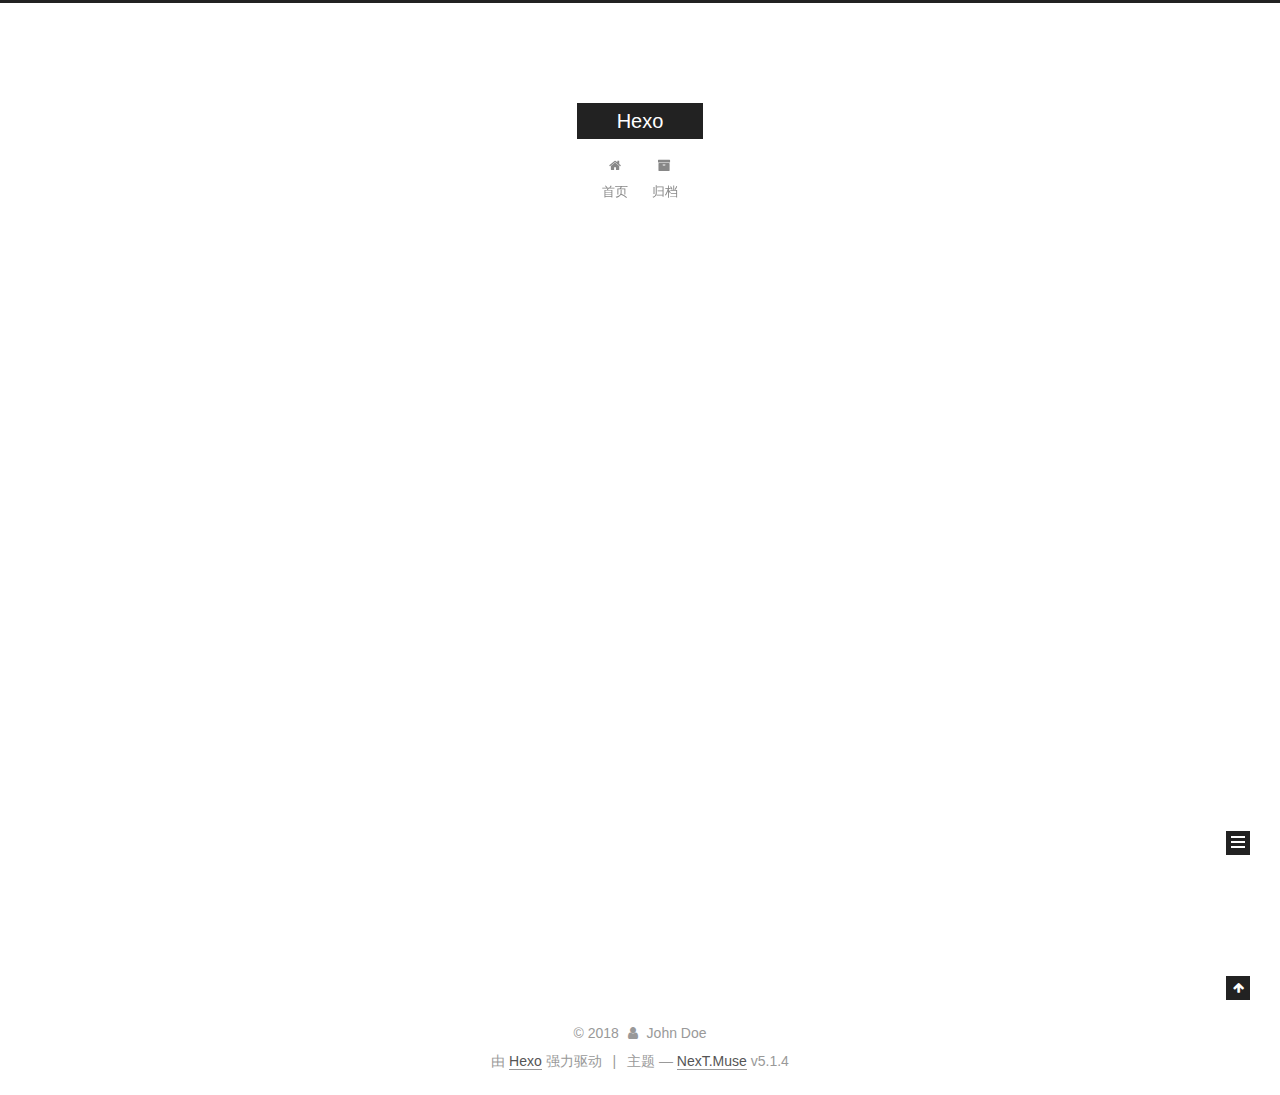
<file: archives/2018/11/index.html>
<!DOCTYPE html>



  


<html class="theme-next muse use-motion" lang="zh-Hans">
<head><meta name="generator" content="Hexo 3.8.0">
  <meta charset="UTF-8">
<meta http-equiv="X-UA-Compatible" content="IE=edge">
<meta name="viewport" content="width=device-width, initial-scale=1, maximum-scale=1">
<meta name="theme-color" content="#222">









<meta http-equiv="Cache-Control" content="no-transform">
<meta http-equiv="Cache-Control" content="no-siteapp">
















  
  
  <link href="/lib/fancybox/source/jquery.fancybox.css?v=2.1.5" rel="stylesheet" type="text/css">







<link href="/lib/font-awesome/css/font-awesome.min.css?v=4.6.2" rel="stylesheet" type="text/css">

<link href="/css/main.css?v=5.1.4" rel="stylesheet" type="text/css">


  <link rel="apple-touch-icon" sizes="180x180" href="/images/apple-touch-icon-next.png?v=5.1.4">


  <link rel="icon" type="image/png" sizes="32x32" href="/images/favicon-32x32-next.png?v=5.1.4">


  <link rel="icon" type="image/png" sizes="16x16" href="/images/favicon-16x16-next.png?v=5.1.4">


  <link rel="mask-icon" href="/images/logo.svg?v=5.1.4" color="#222">





  <meta name="keywords" content="Hexo, NexT">










<meta property="og:type" content="website">
<meta property="og:title" content="Hexo">
<meta property="og:url" content="http://yoursite.com/archives/2018/11/index.html">
<meta property="og:site_name" content="Hexo">
<meta property="og:locale" content="zh-Hans">
<meta name="twitter:card" content="summary">
<meta name="twitter:title" content="Hexo">



<script type="text/javascript" id="hexo.configurations">
  var NexT = window.NexT || {};
  var CONFIG = {
    root: '/',
    scheme: 'Muse',
    version: '5.1.4',
    sidebar: {"position":"left","display":"post","offset":12,"b2t":false,"scrollpercent":false,"onmobile":false},
    fancybox: true,
    tabs: true,
    motion: {"enable":true,"async":false,"transition":{"post_block":"fadeIn","post_header":"slideDownIn","post_body":"slideDownIn","coll_header":"slideLeftIn","sidebar":"slideUpIn"}},
    duoshuo: {
      userId: '0',
      author: '博主'
    },
    algolia: {
      applicationID: '',
      apiKey: '',
      indexName: '',
      hits: {"per_page":10},
      labels: {"input_placeholder":"Search for Posts","hits_empty":"We didn't find any results for the search: ${query}","hits_stats":"${hits} results found in ${time} ms"}
    }
  };
</script>



  <link rel="canonical" href="http://yoursite.com/archives/2018/11/">





  <title>归档 | Hexo</title>
  








</head>

<body itemscope="" itemtype="http://schema.org/WebPage" lang="zh-Hans">

  
  
    
  

  <div class="container sidebar-position-left page-archive">
    <div class="headband"></div>

    <header id="header" class="header" itemscope="" itemtype="http://schema.org/WPHeader">
      <div class="header-inner"><div class="site-brand-wrapper">
  <div class="site-meta ">
    

    <div class="custom-logo-site-title">
      <a href="/" class="brand" rel="start">
        <span class="logo-line-before"><i></i></span>
        <span class="site-title">Hexo</span>
        <span class="logo-line-after"><i></i></span>
      </a>
    </div>
      
        <p class="site-subtitle"></p>
      
  </div>

  <div class="site-nav-toggle">
    <button>
      <span class="btn-bar"></span>
      <span class="btn-bar"></span>
      <span class="btn-bar"></span>
    </button>
  </div>
</div>

<nav class="site-nav">
  

  
    <ul id="menu" class="menu">
      
        
        <li class="menu-item menu-item-home">
          <a href="/" rel="section">
            
              <i class="menu-item-icon fa fa-fw fa-home"></i> <br>
            
            首页
          </a>
        </li>
      
        
        <li class="menu-item menu-item-archives">
          <a href="/archives/" rel="section">
            
              <i class="menu-item-icon fa fa-fw fa-archive"></i> <br>
            
            归档
          </a>
        </li>
      

      
    </ul>
  

  
</nav>



 </div>
    </header>

    <main id="main" class="main">
      <div class="main-inner">
        <div class="content-wrap">
          <div id="content" class="content">
            

  
  
  
  <div class="post-block archive">
    <div id="posts" class="posts-collapse">
      <span class="archive-move-on"></span>

      <span class="archive-page-counter">
        
        
        
          
        
        嗯..! 目前共计 6 篇日志。 继续努力。
      </span>

      

        
        
        

        
          
          <div class="collection-title">
            <h1 class="archive-year" id="archive-year-2018">2018</h1>
          </div>
        
        

        

  <article class="post post-type-normal" itemscope="" itemtype="http://schema.org/Article">
    <header class="post-header">

      <h2 class="post-title">
        
            <a class="post-title-link" href="/2018/11/17/成长经历/" itemprop="url">
              
                <span itemprop="name">后端发展经验(转)</span>
              
            </a>
        
      </h2>

      <div class="post-meta">
        <time class="post-time" itemprop="dateCreated" datetime="2018-11-17T17:45:00+08:00" content="2018-11-17">
          11-17
        </time>
      </div>

    </header>
  </article>



      

        
        
        

        
        

        

  <article class="post post-type-normal" itemscope="" itemtype="http://schema.org/Article">
    <header class="post-header">

      <h2 class="post-title">
        
            <a class="post-title-link" href="/2018/11/16/emacs快捷键/" itemprop="url">
              
                <span itemprop="name">emacs快捷键</span>
              
            </a>
        
      </h2>

      <div class="post-meta">
        <time class="post-time" itemprop="dateCreated" datetime="2018-11-16T17:18:57+08:00" content="2018-11-16">
          11-16
        </time>
      </div>

    </header>
  </article>



      

        
        
        

        
        

        

  <article class="post post-type-normal" itemscope="" itemtype="http://schema.org/Article">
    <header class="post-header">

      <h2 class="post-title">
        
            <a class="post-title-link" href="/2018/11/16/大数据大纲/" itemprop="url">
              
                <span itemprop="name">大数据大纲</span>
              
            </a>
        
      </h2>

      <div class="post-meta">
        <time class="post-time" itemprop="dateCreated" datetime="2018-11-16T16:08:48+08:00" content="2018-11-16">
          11-16
        </time>
      </div>

    </header>
  </article>



      

        
        
        

        
        

        

  <article class="post post-type-normal" itemscope="" itemtype="http://schema.org/Article">
    <header class="post-header">

      <h2 class="post-title">
        
            <a class="post-title-link" href="/2018/11/12/Hadloop基础架构/" itemprop="url">
              
                <span itemprop="name">Hadoop基础架构</span>
              
            </a>
        
      </h2>

      <div class="post-meta">
        <time class="post-time" itemprop="dateCreated" datetime="2018-11-12T16:40:12+08:00" content="2018-11-12">
          11-12
        </time>
      </div>

    </header>
  </article>



      

        
        
        

        
        

        

  <article class="post post-type-normal" itemscope="" itemtype="http://schema.org/Article">
    <header class="post-header">

      <h2 class="post-title">
        
            <a class="post-title-link" href="/2018/11/08/Go入门/" itemprop="url">
              
                <span itemprop="name">Go入门</span>
              
            </a>
        
      </h2>

      <div class="post-meta">
        <time class="post-time" itemprop="dateCreated" datetime="2018-11-08T17:49:08+08:00" content="2018-11-08">
          11-08
        </time>
      </div>

    </header>
  </article>



      

        
        
        

        
        

        

  <article class="post post-type-normal" itemscope="" itemtype="http://schema.org/Article">
    <header class="post-header">

      <h2 class="post-title">
        
            <a class="post-title-link" href="/2018/11/08/markdownNote/" itemprop="url">
              
                <span itemprop="name">markdownNote</span>
              
            </a>
        
      </h2>

      <div class="post-meta">
        <time class="post-time" itemprop="dateCreated" datetime="2018-11-08T17:48:53+08:00" content="2018-11-08">
          11-08
        </time>
      </div>

    </header>
  </article>



      

    </div>
  </div>
  
  
  

  



          </div>
          


          

        </div>
        
          
  
  <div class="sidebar-toggle">
    <div class="sidebar-toggle-line-wrap">
      <span class="sidebar-toggle-line sidebar-toggle-line-first"></span>
      <span class="sidebar-toggle-line sidebar-toggle-line-middle"></span>
      <span class="sidebar-toggle-line sidebar-toggle-line-last"></span>
    </div>
  </div>

  <aside id="sidebar" class="sidebar">
    
    <div class="sidebar-inner">

      

      

      <section class="site-overview-wrap sidebar-panel sidebar-panel-active">
        <div class="site-overview">
          <div class="site-author motion-element" itemprop="author" itemscope="" itemtype="http://schema.org/Person">
            
              <p class="site-author-name" itemprop="name">John Doe</p>
              <p class="site-description motion-element" itemprop="description"></p>
          </div>

          <nav class="site-state motion-element">

            
              <div class="site-state-item site-state-posts">
              
                <a href="/archives/">
              
                  <span class="site-state-item-count">6</span>
                  <span class="site-state-item-name">日志</span>
                </a>
              </div>
            

            
              
              
              <div class="site-state-item site-state-categories">
                
                  <span class="site-state-item-count">4</span>
                  <span class="site-state-item-name">分类</span>
                
              </div>
            

            

          </nav>

          

          

          
          

          
          

          

        </div>
      </section>

      

      

    </div>
  </aside>


        
      </div>
    </main>

    <footer id="footer" class="footer">
      <div class="footer-inner">
        <div class="copyright">&copy; <span itemprop="copyrightYear">2018</span>
  <span class="with-love">
    <i class="fa fa-user"></i>
  </span>
  <span class="author" itemprop="copyrightHolder">John Doe</span>

  
</div>


  <div class="powered-by">由 <a class="theme-link" target="_blank" href="https://hexo.io">Hexo</a> 强力驱动</div>



  <span class="post-meta-divider">|</span>



  <div class="theme-info">主题 &mdash; <a class="theme-link" target="_blank" href="https://github.com/iissnan/hexo-theme-next">NexT.Muse</a> v5.1.4</div>




        







        
      </div>
    </footer>

    
      <div class="back-to-top">
        <i class="fa fa-arrow-up"></i>
        
      </div>
    

    

  </div>

  

<script type="text/javascript">
  if (Object.prototype.toString.call(window.Promise) !== '[object Function]') {
    window.Promise = null;
  }
</script>









  












  
  
    <script type="text/javascript" src="/lib/jquery/index.js?v=2.1.3"></script>
  

  
  
    <script type="text/javascript" src="/lib/fastclick/lib/fastclick.min.js?v=1.0.6"></script>
  

  
  
    <script type="text/javascript" src="/lib/jquery_lazyload/jquery.lazyload.js?v=1.9.7"></script>
  

  
  
    <script type="text/javascript" src="/lib/velocity/velocity.min.js?v=1.2.1"></script>
  

  
  
    <script type="text/javascript" src="/lib/velocity/velocity.ui.min.js?v=1.2.1"></script>
  

  
  
    <script type="text/javascript" src="/lib/fancybox/source/jquery.fancybox.pack.js?v=2.1.5"></script>
  


  


  <script type="text/javascript" src="/js/src/utils.js?v=5.1.4"></script>

  <script type="text/javascript" src="/js/src/motion.js?v=5.1.4"></script>



  
  

  

  


  <script type="text/javascript" src="/js/src/bootstrap.js?v=5.1.4"></script>



  


  




	





  





  












  





  

  

  

  
  

  

  

  

</body>
</html>
</file>
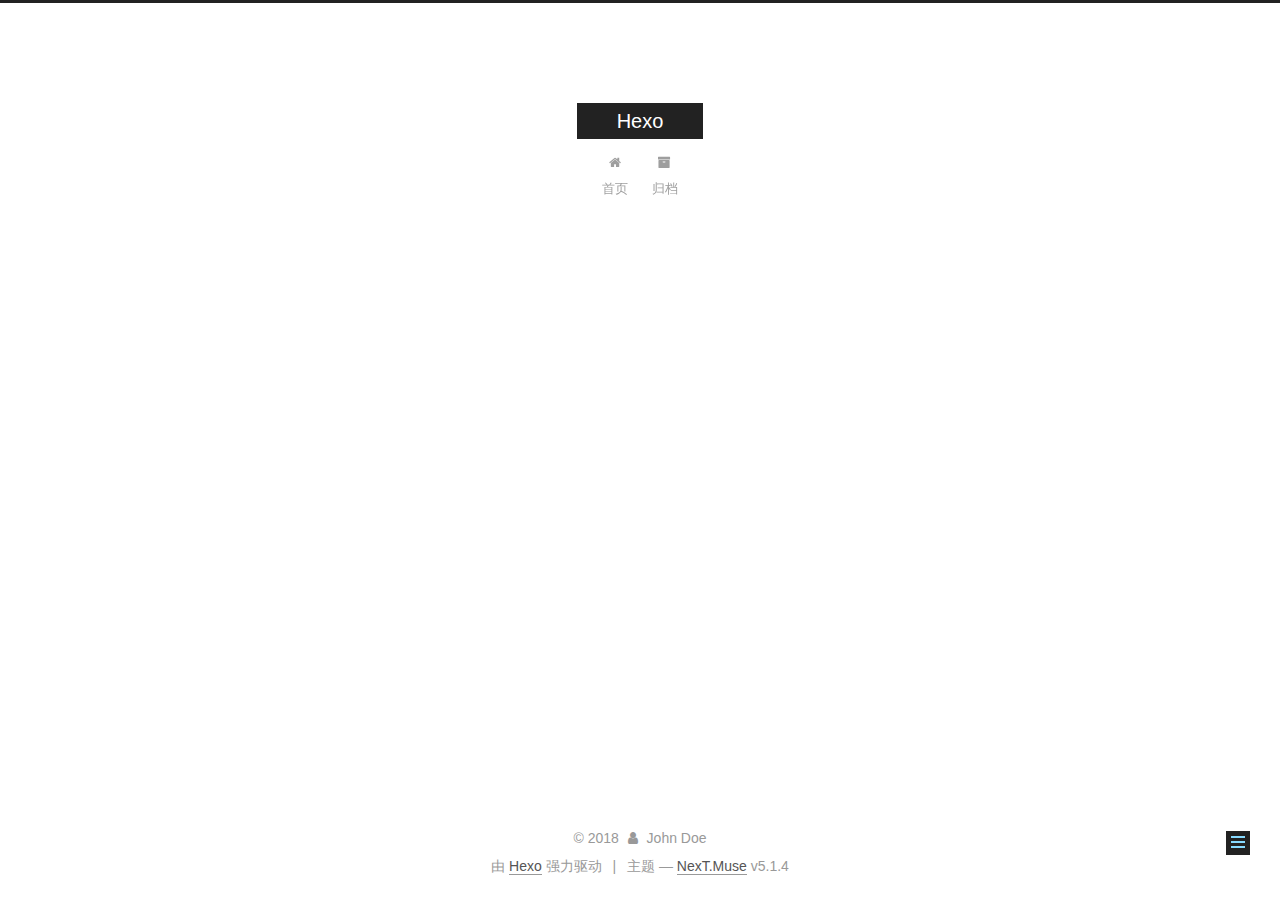
<file: 2018/11/08/Go入门/index.html>
<!DOCTYPE html>



  


<html class="theme-next muse use-motion" lang="zh-Hans">
<head><meta name="generator" content="Hexo 3.8.0">
  <meta charset="UTF-8">
<meta http-equiv="X-UA-Compatible" content="IE=edge">
<meta name="viewport" content="width=device-width, initial-scale=1, maximum-scale=1">
<meta name="theme-color" content="#222">









<meta http-equiv="Cache-Control" content="no-transform">
<meta http-equiv="Cache-Control" content="no-siteapp">
















  
  
  <link href="/lib/fancybox/source/jquery.fancybox.css?v=2.1.5" rel="stylesheet" type="text/css">







<link href="/lib/font-awesome/css/font-awesome.min.css?v=4.6.2" rel="stylesheet" type="text/css">

<link href="/css/main.css?v=5.1.4" rel="stylesheet" type="text/css">


  <link rel="apple-touch-icon" sizes="180x180" href="/images/apple-touch-icon-next.png?v=5.1.4">


  <link rel="icon" type="image/png" sizes="32x32" href="/images/favicon-32x32-next.png?v=5.1.4">


  <link rel="icon" type="image/png" sizes="16x16" href="/images/favicon-16x16-next.png?v=5.1.4">


  <link rel="mask-icon" href="/images/logo.svg?v=5.1.4" color="#222">





  <meta name="keywords" content="Hexo, NexT">










<meta property="og:type" content="article">
<meta property="og:title" content="Go入门">
<meta property="og:url" content="http://yoursite.com/2018/11/08/Go入门/index.html">
<meta property="og:site_name" content="Hexo">
<meta property="og:locale" content="zh-Hans">
<meta property="og:updated_time" content="2018-11-16T09:20:23.701Z">
<meta name="twitter:card" content="summary">
<meta name="twitter:title" content="Go入门">



<script type="text/javascript" id="hexo.configurations">
  var NexT = window.NexT || {};
  var CONFIG = {
    root: '/',
    scheme: 'Muse',
    version: '5.1.4',
    sidebar: {"position":"left","display":"post","offset":12,"b2t":false,"scrollpercent":false,"onmobile":false},
    fancybox: true,
    tabs: true,
    motion: {"enable":true,"async":false,"transition":{"post_block":"fadeIn","post_header":"slideDownIn","post_body":"slideDownIn","coll_header":"slideLeftIn","sidebar":"slideUpIn"}},
    duoshuo: {
      userId: '0',
      author: '博主'
    },
    algolia: {
      applicationID: '',
      apiKey: '',
      indexName: '',
      hits: {"per_page":10},
      labels: {"input_placeholder":"Search for Posts","hits_empty":"We didn't find any results for the search: ${query}","hits_stats":"${hits} results found in ${time} ms"}
    }
  };
</script>



  <link rel="canonical" href="http://yoursite.com/2018/11/08/Go入门/">





  <title>Go入门 | Hexo</title>
  








</head>

<body itemscope="" itemtype="http://schema.org/WebPage" lang="zh-Hans">

  
  
    
  

  <div class="container sidebar-position-left page-post-detail">
    <div class="headband"></div>

    <header id="header" class="header" itemscope="" itemtype="http://schema.org/WPHeader">
      <div class="header-inner"><div class="site-brand-wrapper">
  <div class="site-meta ">
    

    <div class="custom-logo-site-title">
      <a href="/" class="brand" rel="start">
        <span class="logo-line-before"><i></i></span>
        <span class="site-title">Hexo</span>
        <span class="logo-line-after"><i></i></span>
      </a>
    </div>
      
        <p class="site-subtitle"></p>
      
  </div>

  <div class="site-nav-toggle">
    <button>
      <span class="btn-bar"></span>
      <span class="btn-bar"></span>
      <span class="btn-bar"></span>
    </button>
  </div>
</div>

<nav class="site-nav">
  

  
    <ul id="menu" class="menu">
      
        
        <li class="menu-item menu-item-home">
          <a href="/" rel="section">
            
              <i class="menu-item-icon fa fa-fw fa-home"></i> <br>
            
            首页
          </a>
        </li>
      
        
        <li class="menu-item menu-item-archives">
          <a href="/archives/" rel="section">
            
              <i class="menu-item-icon fa fa-fw fa-archive"></i> <br>
            
            归档
          </a>
        </li>
      

      
    </ul>
  

  
</nav>



 </div>
    </header>

    <main id="main" class="main">
      <div class="main-inner">
        <div class="content-wrap">
          <div id="content" class="content">
            

  <div id="posts" class="posts-expand">
    

  

  
  
  

  <article class="post post-type-normal" itemscope="" itemtype="http://schema.org/Article">
  
  
  
  <div class="post-block">
    <link itemprop="mainEntityOfPage" href="http://yoursite.com/2018/11/08/Go入门/">

    <span hidden itemprop="author" itemscope="" itemtype="http://schema.org/Person">
      <meta itemprop="name" content="John Doe">
      <meta itemprop="description" content="">
      <meta itemprop="image" content="/images/avatar.gif">
    </span>

    <span hidden itemprop="publisher" itemscope="" itemtype="http://schema.org/Organization">
      <meta itemprop="name" content="Hexo">
    </span>

    
      <header class="post-header">

        
        
          <h1 class="post-title" itemprop="name headline">Go入门</h1>
        

        <div class="post-meta">
          <span class="post-time">
            
              <span class="post-meta-item-icon">
                <i class="fa fa-calendar-o"></i>
              </span>
              
                <span class="post-meta-item-text">发表于</span>
              
              <time title="创建于" itemprop="dateCreated datePublished" datetime="2018-11-08T17:49:08+08:00">
                2018-11-08
              </time>
            

            

            
          </span>

          
            <span class="post-category">
            
              <span class="post-meta-divider">|</span>
            
              <span class="post-meta-item-icon">
                <i class="fa fa-folder-o"></i>
              </span>
              
                <span class="post-meta-item-text">分类于</span>
              
              
                <span itemprop="about" itemscope="" itemtype="http://schema.org/Thing">
                  <a href="/categories/Go/" itemprop="url" rel="index">
                    <span itemprop="name">Go</span>
                  </a>
                </span>

                
                
              
            </span>
          

          
            
          

          
          

          

          

          

        </div>
      </header>
    

    
    
    
    <div class="post-body" itemprop="articleBody">

      
      

      
        
      
    </div>
    
    
    

    

    

    

    <footer class="post-footer">
      

      
      
      

      
        <div class="post-nav">
          <div class="post-nav-next post-nav-item">
            
              <a href="/2018/11/08/markdownNote/" rel="next" title="markdownNote">
                <i class="fa fa-chevron-left"></i> markdownNote
              </a>
            
          </div>

          <span class="post-nav-divider"></span>

          <div class="post-nav-prev post-nav-item">
            
              <a href="/2018/11/12/Hadloop基础架构/" rel="prev" title="Hadoop基础架构">
                Hadoop基础架构 <i class="fa fa-chevron-right"></i>
              </a>
            
          </div>
        </div>
      

      
      
    </footer>
  </div>
  
  
  
  </article>



    <div class="post-spread">
      
    </div>
  </div>


          </div>
          


          

  



        </div>
        
          
  
  <div class="sidebar-toggle">
    <div class="sidebar-toggle-line-wrap">
      <span class="sidebar-toggle-line sidebar-toggle-line-first"></span>
      <span class="sidebar-toggle-line sidebar-toggle-line-middle"></span>
      <span class="sidebar-toggle-line sidebar-toggle-line-last"></span>
    </div>
  </div>

  <aside id="sidebar" class="sidebar">
    
    <div class="sidebar-inner">

      

      

      <section class="site-overview-wrap sidebar-panel sidebar-panel-active">
        <div class="site-overview">
          <div class="site-author motion-element" itemprop="author" itemscope="" itemtype="http://schema.org/Person">
            
              <p class="site-author-name" itemprop="name">John Doe</p>
              <p class="site-description motion-element" itemprop="description"></p>
          </div>

          <nav class="site-state motion-element">

            
              <div class="site-state-item site-state-posts">
              
                <a href="/archives/">
              
                  <span class="site-state-item-count">6</span>
                  <span class="site-state-item-name">日志</span>
                </a>
              </div>
            

            
              
              
              <div class="site-state-item site-state-categories">
                
                  <span class="site-state-item-count">4</span>
                  <span class="site-state-item-name">分类</span>
                
              </div>
            

            

          </nav>

          

          

          
          

          
          

          

        </div>
      </section>

      

      

    </div>
  </aside>


        
      </div>
    </main>

    <footer id="footer" class="footer">
      <div class="footer-inner">
        <div class="copyright">&copy; <span itemprop="copyrightYear">2018</span>
  <span class="with-love">
    <i class="fa fa-user"></i>
  </span>
  <span class="author" itemprop="copyrightHolder">John Doe</span>

  
</div>


  <div class="powered-by">由 <a class="theme-link" target="_blank" href="https://hexo.io">Hexo</a> 强力驱动</div>



  <span class="post-meta-divider">|</span>



  <div class="theme-info">主题 &mdash; <a class="theme-link" target="_blank" href="https://github.com/iissnan/hexo-theme-next">NexT.Muse</a> v5.1.4</div>




        







        
      </div>
    </footer>

    
      <div class="back-to-top">
        <i class="fa fa-arrow-up"></i>
        
      </div>
    

    

  </div>

  

<script type="text/javascript">
  if (Object.prototype.toString.call(window.Promise) !== '[object Function]') {
    window.Promise = null;
  }
</script>









  












  
  
    <script type="text/javascript" src="/lib/jquery/index.js?v=2.1.3"></script>
  

  
  
    <script type="text/javascript" src="/lib/fastclick/lib/fastclick.min.js?v=1.0.6"></script>
  

  
  
    <script type="text/javascript" src="/lib/jquery_lazyload/jquery.lazyload.js?v=1.9.7"></script>
  

  
  
    <script type="text/javascript" src="/lib/velocity/velocity.min.js?v=1.2.1"></script>
  

  
  
    <script type="text/javascript" src="/lib/velocity/velocity.ui.min.js?v=1.2.1"></script>
  

  
  
    <script type="text/javascript" src="/lib/fancybox/source/jquery.fancybox.pack.js?v=2.1.5"></script>
  


  


  <script type="text/javascript" src="/js/src/utils.js?v=5.1.4"></script>

  <script type="text/javascript" src="/js/src/motion.js?v=5.1.4"></script>



  
  

  
  <script type="text/javascript" src="/js/src/scrollspy.js?v=5.1.4"></script>
<script type="text/javascript" src="/js/src/post-details.js?v=5.1.4"></script>



  


  <script type="text/javascript" src="/js/src/bootstrap.js?v=5.1.4"></script>



  


  




	





  





  












  





  

  

  

  
  

  

  

  

</body>
</html>
</file>
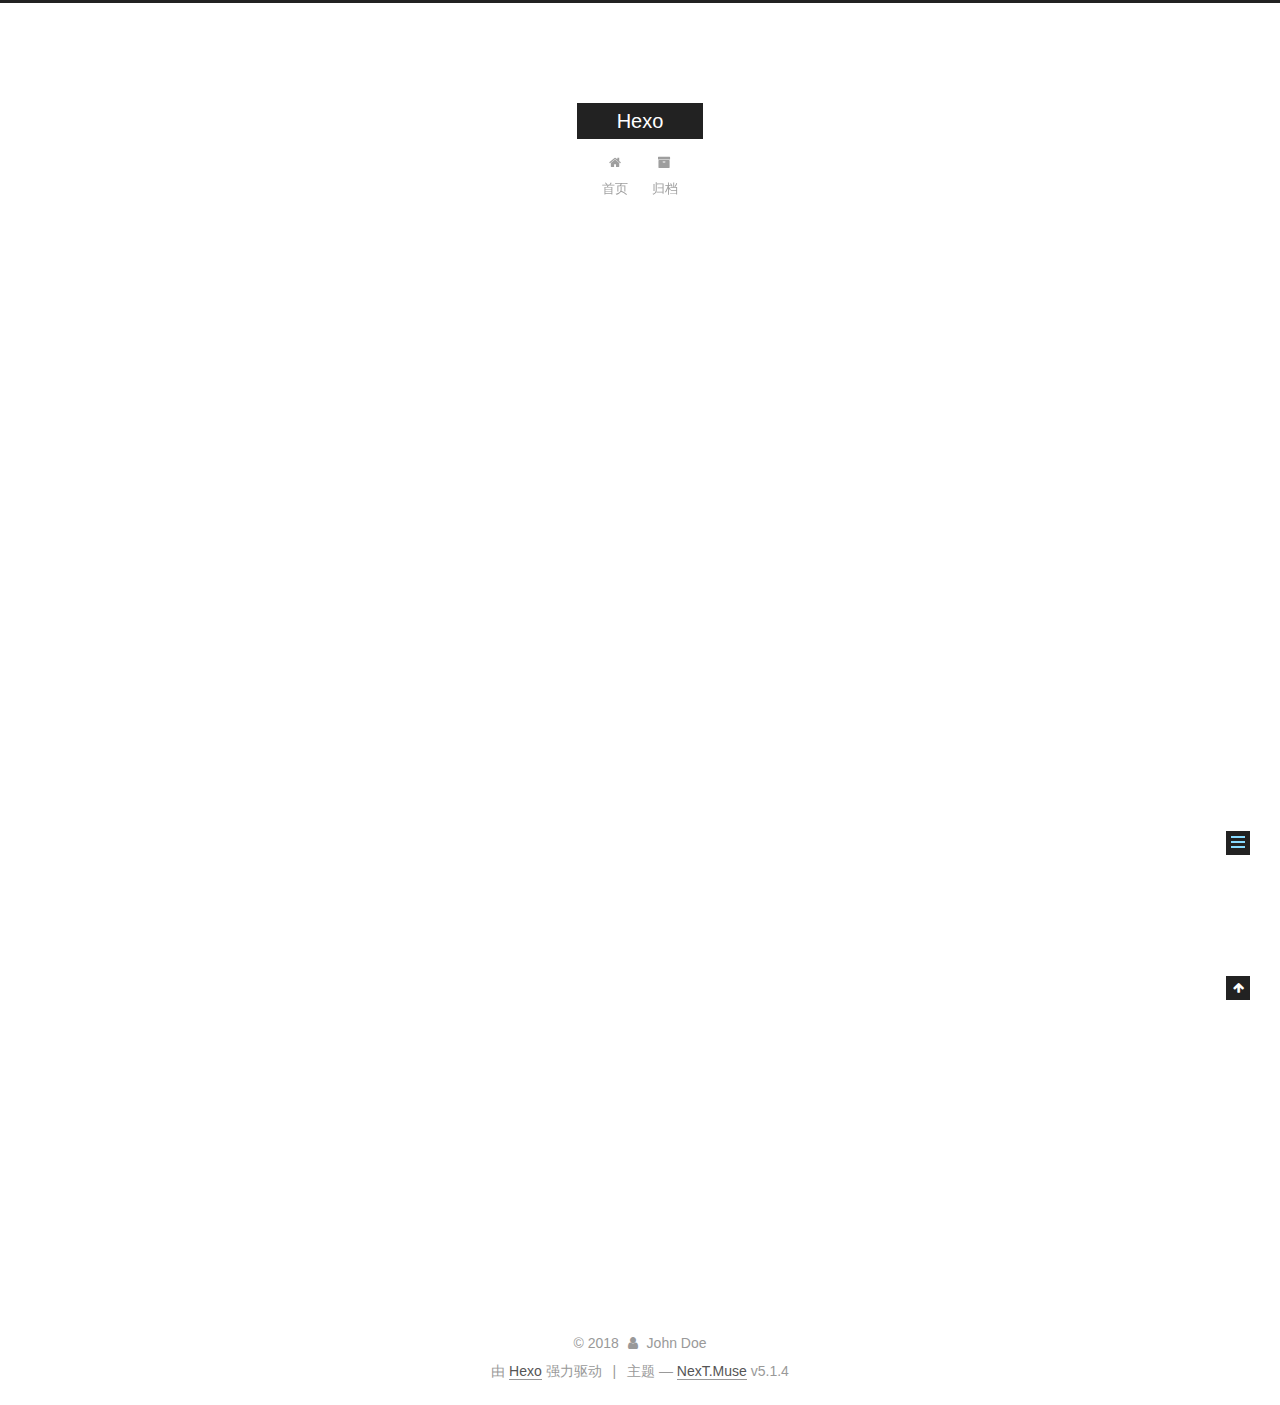
<file: 2018/11/08/hello-world/index.html>
<!DOCTYPE html>



  


<html class="theme-next muse use-motion" lang="zh-Hans">
<head><meta name="generator" content="Hexo 3.8.0">
  <meta charset="UTF-8">
<meta http-equiv="X-UA-Compatible" content="IE=edge">
<meta name="viewport" content="width=device-width, initial-scale=1, maximum-scale=1">
<meta name="theme-color" content="#222">









<meta http-equiv="Cache-Control" content="no-transform">
<meta http-equiv="Cache-Control" content="no-siteapp">
















  
  
  <link href="/lib/fancybox/source/jquery.fancybox.css?v=2.1.5" rel="stylesheet" type="text/css">







<link href="/lib/font-awesome/css/font-awesome.min.css?v=4.6.2" rel="stylesheet" type="text/css">

<link href="/css/main.css?v=5.1.4" rel="stylesheet" type="text/css">


  <link rel="apple-touch-icon" sizes="180x180" href="/images/apple-touch-icon-next.png?v=5.1.4">


  <link rel="icon" type="image/png" sizes="32x32" href="/images/favicon-32x32-next.png?v=5.1.4">


  <link rel="icon" type="image/png" sizes="16x16" href="/images/favicon-16x16-next.png?v=5.1.4">


  <link rel="mask-icon" href="/images/logo.svg?v=5.1.4" color="#222">





  <meta name="keywords" content="Hexo, NexT">










<meta name="description" content="Welcome to Hexo! This is your very first post. Check documentation for more info. If you get any problems when using Hexo, you can find the answer in troubleshooting or you can ask me on GitHub. Quick">
<meta property="og:type" content="article">
<meta property="og:title" content="Hello World">
<meta property="og:url" content="http://yoursite.com/2018/11/08/hello-world/index.html">
<meta property="og:site_name" content="Hexo">
<meta property="og:description" content="Welcome to Hexo! This is your very first post. Check documentation for more info. If you get any problems when using Hexo, you can find the answer in troubleshooting or you can ask me on GitHub. Quick">
<meta property="og:locale" content="zh-Hans">
<meta property="og:updated_time" content="2018-11-08T09:20:57.871Z">
<meta name="twitter:card" content="summary">
<meta name="twitter:title" content="Hello World">
<meta name="twitter:description" content="Welcome to Hexo! This is your very first post. Check documentation for more info. If you get any problems when using Hexo, you can find the answer in troubleshooting or you can ask me on GitHub. Quick">



<script type="text/javascript" id="hexo.configurations">
  var NexT = window.NexT || {};
  var CONFIG = {
    root: '/',
    scheme: 'Muse',
    version: '5.1.4',
    sidebar: {"position":"left","display":"post","offset":12,"b2t":false,"scrollpercent":false,"onmobile":false},
    fancybox: true,
    tabs: true,
    motion: {"enable":true,"async":false,"transition":{"post_block":"fadeIn","post_header":"slideDownIn","post_body":"slideDownIn","coll_header":"slideLeftIn","sidebar":"slideUpIn"}},
    duoshuo: {
      userId: '0',
      author: '博主'
    },
    algolia: {
      applicationID: '',
      apiKey: '',
      indexName: '',
      hits: {"per_page":10},
      labels: {"input_placeholder":"Search for Posts","hits_empty":"We didn't find any results for the search: ${query}","hits_stats":"${hits} results found in ${time} ms"}
    }
  };
</script>



  <link rel="canonical" href="http://yoursite.com/2018/11/08/hello-world/">





  <title>Hello World | Hexo</title>
  








</head>

<body itemscope="" itemtype="http://schema.org/WebPage" lang="zh-Hans">

  
  
    
  

  <div class="container sidebar-position-left page-post-detail">
    <div class="headband"></div>

    <header id="header" class="header" itemscope="" itemtype="http://schema.org/WPHeader">
      <div class="header-inner"><div class="site-brand-wrapper">
  <div class="site-meta ">
    

    <div class="custom-logo-site-title">
      <a href="/" class="brand" rel="start">
        <span class="logo-line-before"><i></i></span>
        <span class="site-title">Hexo</span>
        <span class="logo-line-after"><i></i></span>
      </a>
    </div>
      
        <p class="site-subtitle"></p>
      
  </div>

  <div class="site-nav-toggle">
    <button>
      <span class="btn-bar"></span>
      <span class="btn-bar"></span>
      <span class="btn-bar"></span>
    </button>
  </div>
</div>

<nav class="site-nav">
  

  
    <ul id="menu" class="menu">
      
        
        <li class="menu-item menu-item-home">
          <a href="/" rel="section">
            
              <i class="menu-item-icon fa fa-fw fa-home"></i> <br>
            
            首页
          </a>
        </li>
      
        
        <li class="menu-item menu-item-archives">
          <a href="/archives/" rel="section">
            
              <i class="menu-item-icon fa fa-fw fa-archive"></i> <br>
            
            归档
          </a>
        </li>
      

      
    </ul>
  

  
</nav>



 </div>
    </header>

    <main id="main" class="main">
      <div class="main-inner">
        <div class="content-wrap">
          <div id="content" class="content">
            

  <div id="posts" class="posts-expand">
    

  

  
  
  

  <article class="post post-type-normal" itemscope="" itemtype="http://schema.org/Article">
  
  
  
  <div class="post-block">
    <link itemprop="mainEntityOfPage" href="http://yoursite.com/2018/11/08/hello-world/">

    <span hidden itemprop="author" itemscope="" itemtype="http://schema.org/Person">
      <meta itemprop="name" content="John Doe">
      <meta itemprop="description" content="">
      <meta itemprop="image" content="/images/avatar.gif">
    </span>

    <span hidden itemprop="publisher" itemscope="" itemtype="http://schema.org/Organization">
      <meta itemprop="name" content="Hexo">
    </span>

    
      <header class="post-header">

        
        
          <h1 class="post-title" itemprop="name headline">Hello World</h1>
        

        <div class="post-meta">
          <span class="post-time">
            
              <span class="post-meta-item-icon">
                <i class="fa fa-calendar-o"></i>
              </span>
              
                <span class="post-meta-item-text">发表于</span>
              
              <time title="创建于" itemprop="dateCreated datePublished" datetime="2018-11-08T17:20:57+08:00">
                2018-11-08
              </time>
            

            

            
          </span>

          

          
            
          

          
          

          

          

          

        </div>
      </header>
    

    
    
    
    <div class="post-body" itemprop="articleBody">

      
      

      
        <p>Welcome to <a href="https://hexo.io/" target="_blank" rel="noopener">Hexo</a>! This is your very first post. Check <a href="https://hexo.io/docs/" target="_blank" rel="noopener">documentation</a> for more info. If you get any problems when using Hexo, you can find the answer in <a href="https://hexo.io/docs/troubleshooting.html" target="_blank" rel="noopener">troubleshooting</a> or you can ask me on <a href="https://github.com/hexojs/hexo/issues" target="_blank" rel="noopener">GitHub</a>.</p>
<h2 id="Quick-Start"><a href="#Quick-Start" class="headerlink" title="Quick Start"></a>Quick Start</h2><h3 id="Create-a-new-post"><a href="#Create-a-new-post" class="headerlink" title="Create a new post"></a>Create a new post</h3><figure class="highlight bash"><table><tr><td class="gutter"><pre><span class="line">1</span><br></pre></td><td class="code"><pre><span class="line">$ hexo new <span class="string">"My New Post"</span></span><br></pre></td></tr></table></figure>
<p>More info: <a href="https://hexo.io/docs/writing.html" target="_blank" rel="noopener">Writing</a></p>
<h3 id="Run-server"><a href="#Run-server" class="headerlink" title="Run server"></a>Run server</h3><figure class="highlight bash"><table><tr><td class="gutter"><pre><span class="line">1</span><br></pre></td><td class="code"><pre><span class="line">$ hexo server</span><br></pre></td></tr></table></figure>
<p>More info: <a href="https://hexo.io/docs/server.html" target="_blank" rel="noopener">Server</a></p>
<h3 id="Generate-static-files"><a href="#Generate-static-files" class="headerlink" title="Generate static files"></a>Generate static files</h3><figure class="highlight bash"><table><tr><td class="gutter"><pre><span class="line">1</span><br></pre></td><td class="code"><pre><span class="line">$ hexo generate</span><br></pre></td></tr></table></figure>
<p>More info: <a href="https://hexo.io/docs/generating.html" target="_blank" rel="noopener">Generating</a></p>
<h3 id="Deploy-to-remote-sites"><a href="#Deploy-to-remote-sites" class="headerlink" title="Deploy to remote sites"></a>Deploy to remote sites</h3><figure class="highlight bash"><table><tr><td class="gutter"><pre><span class="line">1</span><br></pre></td><td class="code"><pre><span class="line">$ hexo deploy</span><br></pre></td></tr></table></figure>
<p>More info: <a href="https://hexo.io/docs/deployment.html" target="_blank" rel="noopener">Deployment</a></p>

      
    </div>
    
    
    

    

    

    

    <footer class="post-footer">
      

      
      
      

      

      
      
    </footer>
  </div>
  
  
  
  </article>



    <div class="post-spread">
      
    </div>
  </div>


          </div>
          


          

  



        </div>
        
          
  
  <div class="sidebar-toggle">
    <div class="sidebar-toggle-line-wrap">
      <span class="sidebar-toggle-line sidebar-toggle-line-first"></span>
      <span class="sidebar-toggle-line sidebar-toggle-line-middle"></span>
      <span class="sidebar-toggle-line sidebar-toggle-line-last"></span>
    </div>
  </div>

  <aside id="sidebar" class="sidebar">
    
    <div class="sidebar-inner">

      

      
        <ul class="sidebar-nav motion-element">
          <li class="sidebar-nav-toc sidebar-nav-active" data-target="post-toc-wrap">
            文章目录
          </li>
          <li class="sidebar-nav-overview" data-target="site-overview-wrap">
            站点概览
          </li>
        </ul>
      

      <section class="site-overview-wrap sidebar-panel">
        <div class="site-overview">
          <div class="site-author motion-element" itemprop="author" itemscope="" itemtype="http://schema.org/Person">
            
              <p class="site-author-name" itemprop="name">John Doe</p>
              <p class="site-description motion-element" itemprop="description"></p>
          </div>

          <nav class="site-state motion-element">

            
              <div class="site-state-item site-state-posts">
              
                <a href="/archives/">
              
                  <span class="site-state-item-count">1</span>
                  <span class="site-state-item-name">日志</span>
                </a>
              </div>
            

            

            

          </nav>

          

          

          
          

          
          

          

        </div>
      </section>

      
      <!--noindex-->
        <section class="post-toc-wrap motion-element sidebar-panel sidebar-panel-active">
          <div class="post-toc">

            
              
            

            
              <div class="post-toc-content"><ol class="nav"><li class="nav-item nav-level-2"><a class="nav-link" href="#Quick-Start"><span class="nav-number">1.</span> <span class="nav-text">Quick Start</span></a><ol class="nav-child"><li class="nav-item nav-level-3"><a class="nav-link" href="#Create-a-new-post"><span class="nav-number">1.1.</span> <span class="nav-text">Create a new post</span></a></li><li class="nav-item nav-level-3"><a class="nav-link" href="#Run-server"><span class="nav-number">1.2.</span> <span class="nav-text">Run server</span></a></li><li class="nav-item nav-level-3"><a class="nav-link" href="#Generate-static-files"><span class="nav-number">1.3.</span> <span class="nav-text">Generate static files</span></a></li><li class="nav-item nav-level-3"><a class="nav-link" href="#Deploy-to-remote-sites"><span class="nav-number">1.4.</span> <span class="nav-text">Deploy to remote sites</span></a></li></ol></li></ol></div>
            

          </div>
        </section>
      <!--/noindex-->
      

      

    </div>
  </aside>


        
      </div>
    </main>

    <footer id="footer" class="footer">
      <div class="footer-inner">
        <div class="copyright">&copy; <span itemprop="copyrightYear">2018</span>
  <span class="with-love">
    <i class="fa fa-user"></i>
  </span>
  <span class="author" itemprop="copyrightHolder">John Doe</span>

  
</div>


  <div class="powered-by">由 <a class="theme-link" target="_blank" href="https://hexo.io">Hexo</a> 强力驱动</div>



  <span class="post-meta-divider">|</span>



  <div class="theme-info">主题 &mdash; <a class="theme-link" target="_blank" href="https://github.com/iissnan/hexo-theme-next">NexT.Muse</a> v5.1.4</div>




        







        
      </div>
    </footer>

    
      <div class="back-to-top">
        <i class="fa fa-arrow-up"></i>
        
      </div>
    

    

  </div>

  

<script type="text/javascript">
  if (Object.prototype.toString.call(window.Promise) !== '[object Function]') {
    window.Promise = null;
  }
</script>









  












  
  
    <script type="text/javascript" src="/lib/jquery/index.js?v=2.1.3"></script>
  

  
  
    <script type="text/javascript" src="/lib/fastclick/lib/fastclick.min.js?v=1.0.6"></script>
  

  
  
    <script type="text/javascript" src="/lib/jquery_lazyload/jquery.lazyload.js?v=1.9.7"></script>
  

  
  
    <script type="text/javascript" src="/lib/velocity/velocity.min.js?v=1.2.1"></script>
  

  
  
    <script type="text/javascript" src="/lib/velocity/velocity.ui.min.js?v=1.2.1"></script>
  

  
  
    <script type="text/javascript" src="/lib/fancybox/source/jquery.fancybox.pack.js?v=2.1.5"></script>
  


  


  <script type="text/javascript" src="/js/src/utils.js?v=5.1.4"></script>

  <script type="text/javascript" src="/js/src/motion.js?v=5.1.4"></script>



  
  

  
  <script type="text/javascript" src="/js/src/scrollspy.js?v=5.1.4"></script>
<script type="text/javascript" src="/js/src/post-details.js?v=5.1.4"></script>



  


  <script type="text/javascript" src="/js/src/bootstrap.js?v=5.1.4"></script>



  


  




	





  





  












  





  

  

  

  
  

  

  

  

</body>
</html>
</file>
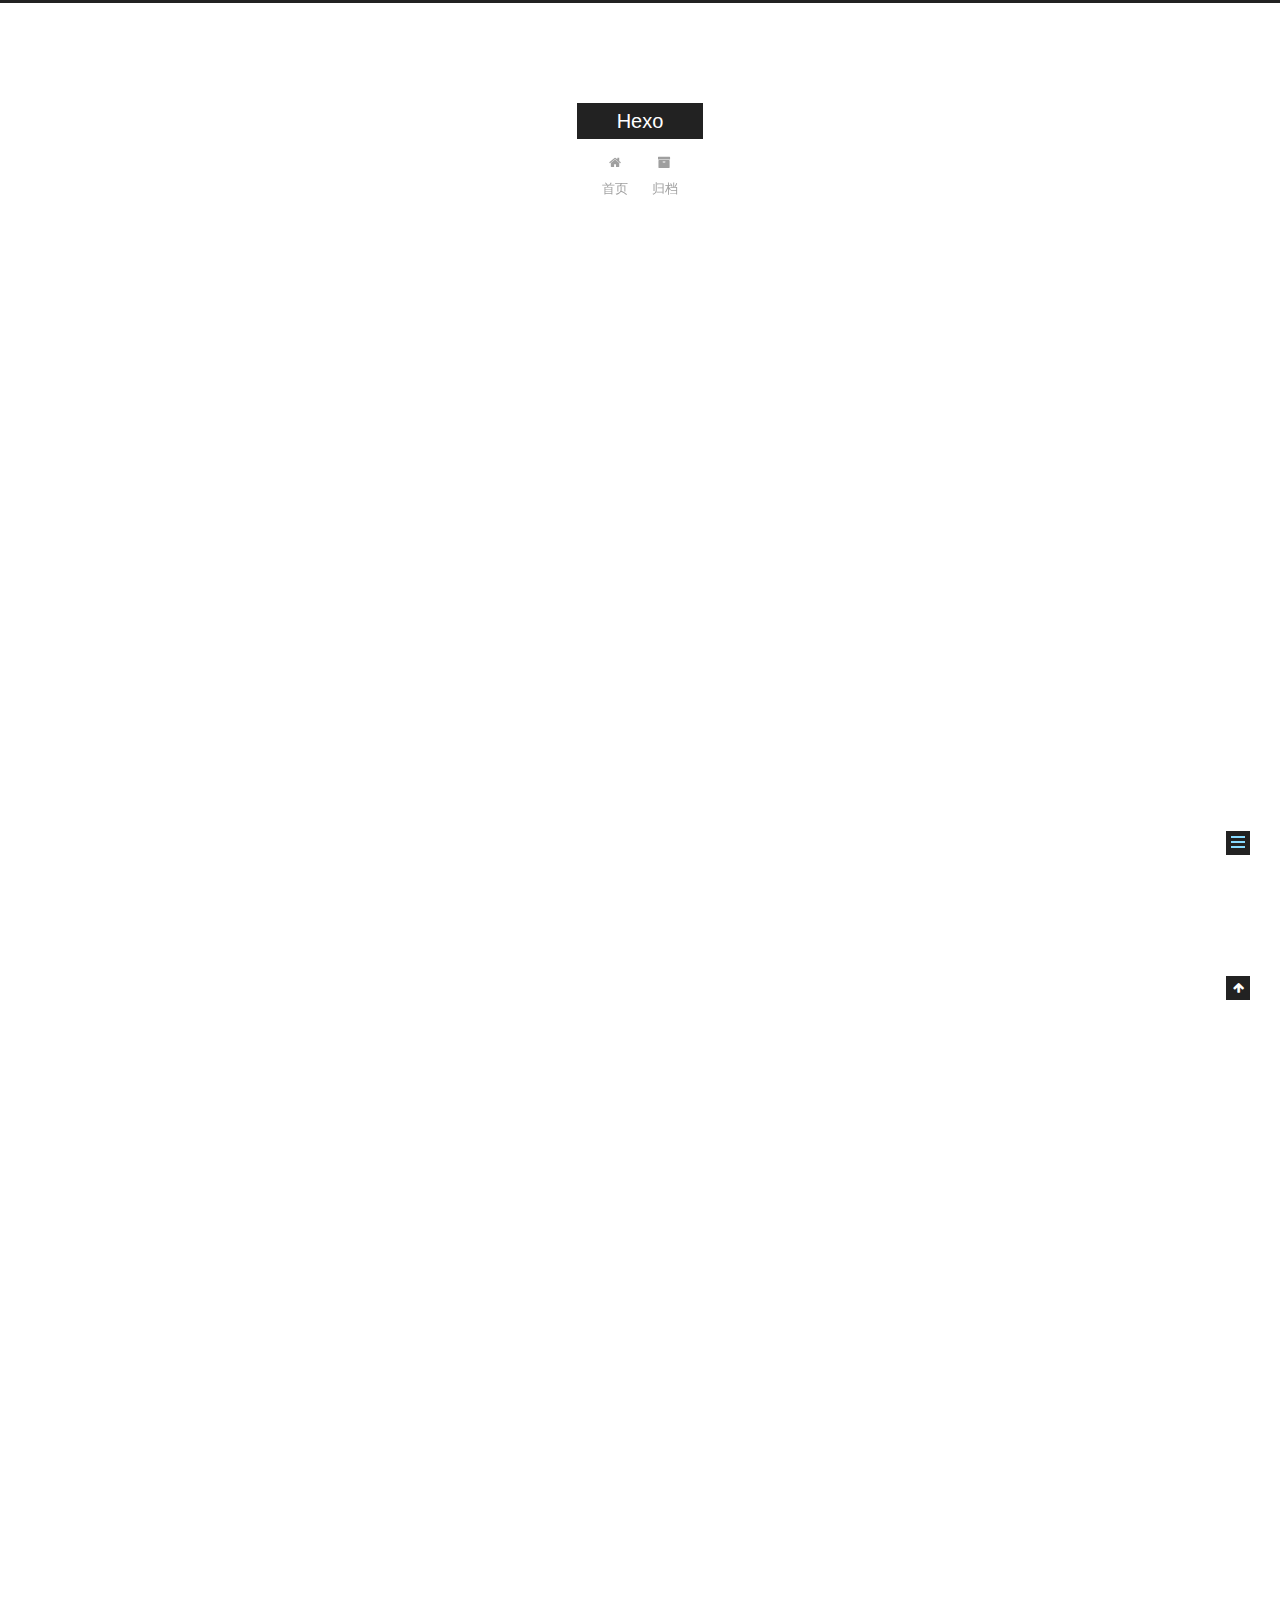
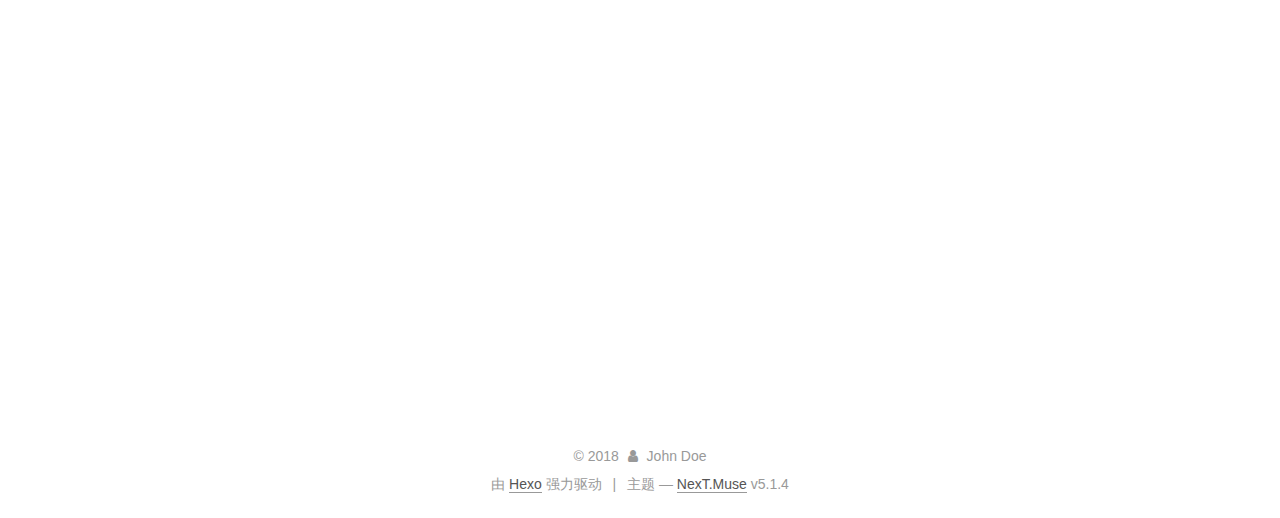
<file: 2018/11/08/markdownNote/index.html>
<!DOCTYPE html>



  


<html class="theme-next muse use-motion" lang="zh-Hans">
<head><meta name="generator" content="Hexo 3.8.0">
  <meta charset="UTF-8">
<meta http-equiv="X-UA-Compatible" content="IE=edge">
<meta name="viewport" content="width=device-width, initial-scale=1, maximum-scale=1">
<meta name="theme-color" content="#222">









<meta http-equiv="Cache-Control" content="no-transform">
<meta http-equiv="Cache-Control" content="no-siteapp">
















  
  
  <link href="/lib/fancybox/source/jquery.fancybox.css?v=2.1.5" rel="stylesheet" type="text/css">







<link href="/lib/font-awesome/css/font-awesome.min.css?v=4.6.2" rel="stylesheet" type="text/css">

<link href="/css/main.css?v=5.1.4" rel="stylesheet" type="text/css">


  <link rel="apple-touch-icon" sizes="180x180" href="/images/apple-touch-icon-next.png?v=5.1.4">


  <link rel="icon" type="image/png" sizes="32x32" href="/images/favicon-32x32-next.png?v=5.1.4">


  <link rel="icon" type="image/png" sizes="16x16" href="/images/favicon-16x16-next.png?v=5.1.4">


  <link rel="mask-icon" href="/images/logo.svg?v=5.1.4" color="#222">





  <meta name="keywords" content="Hexo, NexT">










<meta name="description" content="通过标记空格解析调整文本格式。  标题符号#通过多个嵌套完成几级标题的区分 一级标题二级标题 引用符号&amp;gt;表示引用  一级引用  二级引用引用块内可以正常使用markdown语法  有序列表   无序列表     无序列表使用*、+、-作为对应的标志  有序列表使用数字加句点    有序1 有序2   待办列表-[]表示不勾选,-[x]表示勾选,中括号前后都需要有空格   [] 不勾选  勾选">
<meta property="og:type" content="article">
<meta property="og:title" content="markdownNote">
<meta property="og:url" content="http://yoursite.com/2018/11/08/markdownNote/index.html">
<meta property="og:site_name" content="Hexo">
<meta property="og:description" content="通过标记空格解析调整文本格式。  标题符号#通过多个嵌套完成几级标题的区分 一级标题二级标题 引用符号&amp;gt;表示引用  一级引用  二级引用引用块内可以正常使用markdown语法  有序列表   无序列表     无序列表使用*、+、-作为对应的标志  有序列表使用数字加句点    有序1 有序2   待办列表-[]表示不勾选,-[x]表示勾选,中括号前后都需要有空格   [] 不勾选  勾选">
<meta property="og:locale" content="zh-Hans">
<meta property="og:updated_time" content="2018-11-16T09:19:42.097Z">
<meta name="twitter:card" content="summary">
<meta name="twitter:title" content="markdownNote">
<meta name="twitter:description" content="通过标记空格解析调整文本格式。  标题符号#通过多个嵌套完成几级标题的区分 一级标题二级标题 引用符号&amp;gt;表示引用  一级引用  二级引用引用块内可以正常使用markdown语法  有序列表   无序列表     无序列表使用*、+、-作为对应的标志  有序列表使用数字加句点    有序1 有序2   待办列表-[]表示不勾选,-[x]表示勾选,中括号前后都需要有空格   [] 不勾选  勾选">



<script type="text/javascript" id="hexo.configurations">
  var NexT = window.NexT || {};
  var CONFIG = {
    root: '/',
    scheme: 'Muse',
    version: '5.1.4',
    sidebar: {"position":"left","display":"post","offset":12,"b2t":false,"scrollpercent":false,"onmobile":false},
    fancybox: true,
    tabs: true,
    motion: {"enable":true,"async":false,"transition":{"post_block":"fadeIn","post_header":"slideDownIn","post_body":"slideDownIn","coll_header":"slideLeftIn","sidebar":"slideUpIn"}},
    duoshuo: {
      userId: '0',
      author: '博主'
    },
    algolia: {
      applicationID: '',
      apiKey: '',
      indexName: '',
      hits: {"per_page":10},
      labels: {"input_placeholder":"Search for Posts","hits_empty":"We didn't find any results for the search: ${query}","hits_stats":"${hits} results found in ${time} ms"}
    }
  };
</script>



  <link rel="canonical" href="http://yoursite.com/2018/11/08/markdownNote/">





  <title>markdownNote | Hexo</title>
  








</head>

<body itemscope="" itemtype="http://schema.org/WebPage" lang="zh-Hans">

  
  
    
  

  <div class="container sidebar-position-left page-post-detail">
    <div class="headband"></div>

    <header id="header" class="header" itemscope="" itemtype="http://schema.org/WPHeader">
      <div class="header-inner"><div class="site-brand-wrapper">
  <div class="site-meta ">
    

    <div class="custom-logo-site-title">
      <a href="/" class="brand" rel="start">
        <span class="logo-line-before"><i></i></span>
        <span class="site-title">Hexo</span>
        <span class="logo-line-after"><i></i></span>
      </a>
    </div>
      
        <p class="site-subtitle"></p>
      
  </div>

  <div class="site-nav-toggle">
    <button>
      <span class="btn-bar"></span>
      <span class="btn-bar"></span>
      <span class="btn-bar"></span>
    </button>
  </div>
</div>

<nav class="site-nav">
  

  
    <ul id="menu" class="menu">
      
        
        <li class="menu-item menu-item-home">
          <a href="/" rel="section">
            
              <i class="menu-item-icon fa fa-fw fa-home"></i> <br>
            
            首页
          </a>
        </li>
      
        
        <li class="menu-item menu-item-archives">
          <a href="/archives/" rel="section">
            
              <i class="menu-item-icon fa fa-fw fa-archive"></i> <br>
            
            归档
          </a>
        </li>
      

      
    </ul>
  

  
</nav>



 </div>
    </header>

    <main id="main" class="main">
      <div class="main-inner">
        <div class="content-wrap">
          <div id="content" class="content">
            

  <div id="posts" class="posts-expand">
    

  

  
  
  

  <article class="post post-type-normal" itemscope="" itemtype="http://schema.org/Article">
  
  
  
  <div class="post-block">
    <link itemprop="mainEntityOfPage" href="http://yoursite.com/2018/11/08/markdownNote/">

    <span hidden itemprop="author" itemscope="" itemtype="http://schema.org/Person">
      <meta itemprop="name" content="John Doe">
      <meta itemprop="description" content="">
      <meta itemprop="image" content="/images/avatar.gif">
    </span>

    <span hidden itemprop="publisher" itemscope="" itemtype="http://schema.org/Organization">
      <meta itemprop="name" content="Hexo">
    </span>

    
      <header class="post-header">

        
        
          <h1 class="post-title" itemprop="name headline">markdownNote</h1>
        

        <div class="post-meta">
          <span class="post-time">
            
              <span class="post-meta-item-icon">
                <i class="fa fa-calendar-o"></i>
              </span>
              
                <span class="post-meta-item-text">发表于</span>
              
              <time title="创建于" itemprop="dateCreated datePublished" datetime="2018-11-08T17:48:53+08:00">
                2018-11-08
              </time>
            

            

            
          </span>

          
            <span class="post-category">
            
              <span class="post-meta-divider">|</span>
            
              <span class="post-meta-item-icon">
                <i class="fa fa-folder-o"></i>
              </span>
              
                <span class="post-meta-item-text">分类于</span>
              
              
                <span itemprop="about" itemscope="" itemtype="http://schema.org/Thing">
                  <a href="/categories/编辑器/" itemprop="url" rel="index">
                    <span itemprop="name">编辑器</span>
                  </a>
                </span>

                
                
              
            </span>
          

          
            
          

          
          

          

          

          

        </div>
      </header>
    

    
    
    
    <div class="post-body" itemprop="articleBody">

      
      

      
        <p>通过标记空格解析调整文本格式。</p>
<ul>
<li><p>标题<br>符号#通过多个嵌套完成几级标题的区分</p>
<h1 id="一级标题"><a href="#一级标题" class="headerlink" title="一级标题"></a>一级标题</h1><h1 id="二级标题"><a href="#二级标题" class="headerlink" title="二级标题"></a>二级标题</h1></li>
<li><p>引用<br>符号&gt;表示引用</p>
<blockquote>
<p>一级引用</p>
<blockquote>
<p>二级引用<br>引用块内可以正常使用markdown语法</p>
<ol>
<li>有序列表</li>
</ol>
<ul>
<li>无序列表</li>
</ul>
</blockquote>
</blockquote>
</li>
<li><p>无序列表<br>使用*、+、-作为对应的标志</p>
</li>
<li><p>有序列表<br>使用数字加句点</p>
</li>
</ul>
<ol>
<li>有序1</li>
<li>有序2</li>
</ol>
<ul>
<li>待办列表<br>-[]表示不勾选,-[x]表示勾选,中括号前后都需要有空格</li>
</ul>
<ul>
<li>[] 不勾选</li>
<li style="list-style: none"><input type="checkbox" checked> 勾选</li>
</ul>
<ul>
<li><p>代码块<br>通过三个`开始和结束可以标记一段代码块</p>
<figure class="highlight plain"><table><tr><td class="gutter"><pre><span class="line">1</span><br></pre></td><td class="code"><pre><span class="line">System.out.println(&quot;code block test&quot;);</span><br></pre></td></tr></table></figure>
</li>
<li><p>斜体<br>用*<em>包裹或者__包裹
</em>斜体语法1<em><br>_斜体语法2</em></p>
</li>
<li><p>加粗<br>用一对*或者一对_包裹,和斜体类似<br><strong>加粗语法1</strong><br><strong>加粗语法2</strong></p>
</li>
<li><p>自动链接<br><a href="url">文字说明</a>能够直接转换成超文本链接<br><a href="zkkkkkk.github.io">本博客地址</a></p>
</li>
<li><p>表格</p>
<figure class="highlight plain"><table><tr><td class="gutter"><pre><span class="line">1</span><br><span class="line">2</span><br><span class="line">3</span><br><span class="line">4</span><br></pre></td><td class="code"><pre><span class="line">header1 | header 2 | header 3</span><br><span class="line">------- | -------- | --------</span><br><span class="line">test    | test1    | test2</span><br><span class="line">test4   | test5    | test6</span><br></pre></td></tr></table></figure>
</li>
</ul>

      
    </div>
    
    
    

    

    

    

    <footer class="post-footer">
      

      
      
      

      
        <div class="post-nav">
          <div class="post-nav-next post-nav-item">
            
          </div>

          <span class="post-nav-divider"></span>

          <div class="post-nav-prev post-nav-item">
            
              <a href="/2018/11/08/Go入门/" rel="prev" title="Go入门">
                Go入门 <i class="fa fa-chevron-right"></i>
              </a>
            
          </div>
        </div>
      

      
      
    </footer>
  </div>
  
  
  
  </article>



    <div class="post-spread">
      
    </div>
  </div>


          </div>
          


          

  



        </div>
        
          
  
  <div class="sidebar-toggle">
    <div class="sidebar-toggle-line-wrap">
      <span class="sidebar-toggle-line sidebar-toggle-line-first"></span>
      <span class="sidebar-toggle-line sidebar-toggle-line-middle"></span>
      <span class="sidebar-toggle-line sidebar-toggle-line-last"></span>
    </div>
  </div>

  <aside id="sidebar" class="sidebar">
    
    <div class="sidebar-inner">

      

      
        <ul class="sidebar-nav motion-element">
          <li class="sidebar-nav-toc sidebar-nav-active" data-target="post-toc-wrap">
            文章目录
          </li>
          <li class="sidebar-nav-overview" data-target="site-overview-wrap">
            站点概览
          </li>
        </ul>
      

      <section class="site-overview-wrap sidebar-panel">
        <div class="site-overview">
          <div class="site-author motion-element" itemprop="author" itemscope="" itemtype="http://schema.org/Person">
            
              <p class="site-author-name" itemprop="name">John Doe</p>
              <p class="site-description motion-element" itemprop="description"></p>
          </div>

          <nav class="site-state motion-element">

            
              <div class="site-state-item site-state-posts">
              
                <a href="/archives/">
              
                  <span class="site-state-item-count">6</span>
                  <span class="site-state-item-name">日志</span>
                </a>
              </div>
            

            
              
              
              <div class="site-state-item site-state-categories">
                
                  <span class="site-state-item-count">4</span>
                  <span class="site-state-item-name">分类</span>
                
              </div>
            

            

          </nav>

          

          

          
          

          
          

          

        </div>
      </section>

      
      <!--noindex-->
        <section class="post-toc-wrap motion-element sidebar-panel sidebar-panel-active">
          <div class="post-toc">

            
              
            

            
              <div class="post-toc-content"><ol class="nav"><li class="nav-item nav-level-1"><a class="nav-link" href="#一级标题"><span class="nav-number">1.</span> <span class="nav-text">一级标题</span></a></li><li class="nav-item nav-level-1"><a class="nav-link" href="#二级标题"><span class="nav-number">2.</span> <span class="nav-text">二级标题</span></a></li></ol></div>
            

          </div>
        </section>
      <!--/noindex-->
      

      

    </div>
  </aside>


        
      </div>
    </main>

    <footer id="footer" class="footer">
      <div class="footer-inner">
        <div class="copyright">&copy; <span itemprop="copyrightYear">2018</span>
  <span class="with-love">
    <i class="fa fa-user"></i>
  </span>
  <span class="author" itemprop="copyrightHolder">John Doe</span>

  
</div>


  <div class="powered-by">由 <a class="theme-link" target="_blank" href="https://hexo.io">Hexo</a> 强力驱动</div>



  <span class="post-meta-divider">|</span>



  <div class="theme-info">主题 &mdash; <a class="theme-link" target="_blank" href="https://github.com/iissnan/hexo-theme-next">NexT.Muse</a> v5.1.4</div>




        







        
      </div>
    </footer>

    
      <div class="back-to-top">
        <i class="fa fa-arrow-up"></i>
        
      </div>
    

    

  </div>

  

<script type="text/javascript">
  if (Object.prototype.toString.call(window.Promise) !== '[object Function]') {
    window.Promise = null;
  }
</script>









  












  
  
    <script type="text/javascript" src="/lib/jquery/index.js?v=2.1.3"></script>
  

  
  
    <script type="text/javascript" src="/lib/fastclick/lib/fastclick.min.js?v=1.0.6"></script>
  

  
  
    <script type="text/javascript" src="/lib/jquery_lazyload/jquery.lazyload.js?v=1.9.7"></script>
  

  
  
    <script type="text/javascript" src="/lib/velocity/velocity.min.js?v=1.2.1"></script>
  

  
  
    <script type="text/javascript" src="/lib/velocity/velocity.ui.min.js?v=1.2.1"></script>
  

  
  
    <script type="text/javascript" src="/lib/fancybox/source/jquery.fancybox.pack.js?v=2.1.5"></script>
  


  


  <script type="text/javascript" src="/js/src/utils.js?v=5.1.4"></script>

  <script type="text/javascript" src="/js/src/motion.js?v=5.1.4"></script>



  
  

  
  <script type="text/javascript" src="/js/src/scrollspy.js?v=5.1.4"></script>
<script type="text/javascript" src="/js/src/post-details.js?v=5.1.4"></script>



  


  <script type="text/javascript" src="/js/src/bootstrap.js?v=5.1.4"></script>



  


  




	





  





  












  





  

  

  

  
  

  

  

  

</body>
</html>
</file>
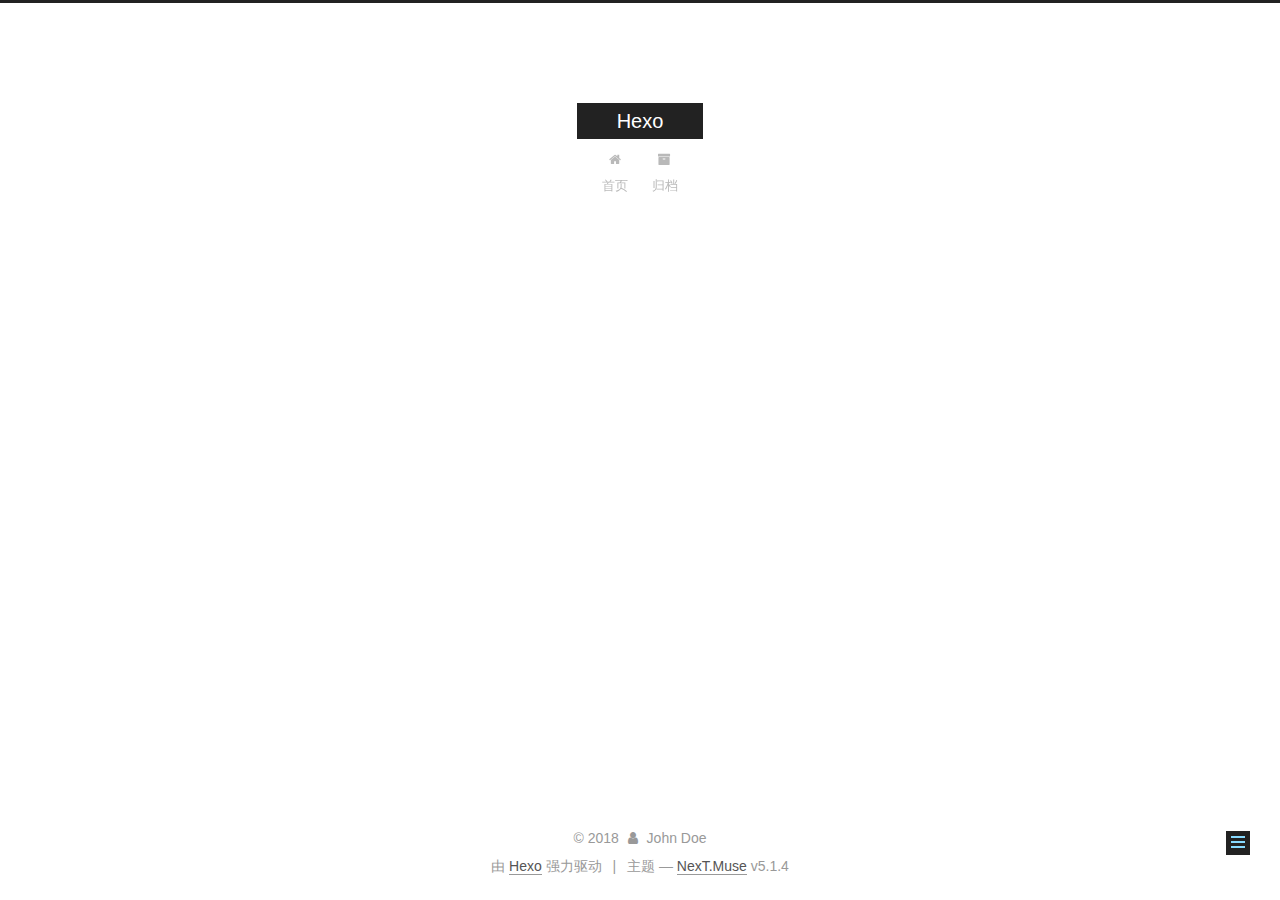
<file: 2018/11/16/emacs快捷键/index.html>
<!DOCTYPE html>



  


<html class="theme-next muse use-motion" lang="zh-Hans">
<head><meta name="generator" content="Hexo 3.8.0">
  <meta charset="UTF-8">
<meta http-equiv="X-UA-Compatible" content="IE=edge">
<meta name="viewport" content="width=device-width, initial-scale=1, maximum-scale=1">
<meta name="theme-color" content="#222">









<meta http-equiv="Cache-Control" content="no-transform">
<meta http-equiv="Cache-Control" content="no-siteapp">
















  
  
  <link href="/lib/fancybox/source/jquery.fancybox.css?v=2.1.5" rel="stylesheet" type="text/css">







<link href="/lib/font-awesome/css/font-awesome.min.css?v=4.6.2" rel="stylesheet" type="text/css">

<link href="/css/main.css?v=5.1.4" rel="stylesheet" type="text/css">


  <link rel="apple-touch-icon" sizes="180x180" href="/images/apple-touch-icon-next.png?v=5.1.4">


  <link rel="icon" type="image/png" sizes="32x32" href="/images/favicon-32x32-next.png?v=5.1.4">


  <link rel="icon" type="image/png" sizes="16x16" href="/images/favicon-16x16-next.png?v=5.1.4">


  <link rel="mask-icon" href="/images/logo.svg?v=5.1.4" color="#222">





  <meta name="keywords" content="Hexo, NexT">










<meta name="description" content="开始选中区域 ctrl+@  复制    alt+w 粘贴    ctrl+y">
<meta property="og:type" content="article">
<meta property="og:title" content="emacs快捷键">
<meta property="og:url" content="http://yoursite.com/2018/11/16/emacs快捷键/index.html">
<meta property="og:site_name" content="Hexo">
<meta property="og:description" content="开始选中区域 ctrl+@  复制    alt+w 粘贴    ctrl+y">
<meta property="og:locale" content="zh-Hans">
<meta property="og:updated_time" content="2018-11-16T09:19:09.005Z">
<meta name="twitter:card" content="summary">
<meta name="twitter:title" content="emacs快捷键">
<meta name="twitter:description" content="开始选中区域 ctrl+@  复制    alt+w 粘贴    ctrl+y">



<script type="text/javascript" id="hexo.configurations">
  var NexT = window.NexT || {};
  var CONFIG = {
    root: '/',
    scheme: 'Muse',
    version: '5.1.4',
    sidebar: {"position":"left","display":"post","offset":12,"b2t":false,"scrollpercent":false,"onmobile":false},
    fancybox: true,
    tabs: true,
    motion: {"enable":true,"async":false,"transition":{"post_block":"fadeIn","post_header":"slideDownIn","post_body":"slideDownIn","coll_header":"slideLeftIn","sidebar":"slideUpIn"}},
    duoshuo: {
      userId: '0',
      author: '博主'
    },
    algolia: {
      applicationID: '',
      apiKey: '',
      indexName: '',
      hits: {"per_page":10},
      labels: {"input_placeholder":"Search for Posts","hits_empty":"We didn't find any results for the search: ${query}","hits_stats":"${hits} results found in ${time} ms"}
    }
  };
</script>



  <link rel="canonical" href="http://yoursite.com/2018/11/16/emacs快捷键/">





  <title>emacs快捷键 | Hexo</title>
  








</head>

<body itemscope="" itemtype="http://schema.org/WebPage" lang="zh-Hans">

  
  
    
  

  <div class="container sidebar-position-left page-post-detail">
    <div class="headband"></div>

    <header id="header" class="header" itemscope="" itemtype="http://schema.org/WPHeader">
      <div class="header-inner"><div class="site-brand-wrapper">
  <div class="site-meta ">
    

    <div class="custom-logo-site-title">
      <a href="/" class="brand" rel="start">
        <span class="logo-line-before"><i></i></span>
        <span class="site-title">Hexo</span>
        <span class="logo-line-after"><i></i></span>
      </a>
    </div>
      
        <p class="site-subtitle"></p>
      
  </div>

  <div class="site-nav-toggle">
    <button>
      <span class="btn-bar"></span>
      <span class="btn-bar"></span>
      <span class="btn-bar"></span>
    </button>
  </div>
</div>

<nav class="site-nav">
  

  
    <ul id="menu" class="menu">
      
        
        <li class="menu-item menu-item-home">
          <a href="/" rel="section">
            
              <i class="menu-item-icon fa fa-fw fa-home"></i> <br>
            
            首页
          </a>
        </li>
      
        
        <li class="menu-item menu-item-archives">
          <a href="/archives/" rel="section">
            
              <i class="menu-item-icon fa fa-fw fa-archive"></i> <br>
            
            归档
          </a>
        </li>
      

      
    </ul>
  

  
</nav>



 </div>
    </header>

    <main id="main" class="main">
      <div class="main-inner">
        <div class="content-wrap">
          <div id="content" class="content">
            

  <div id="posts" class="posts-expand">
    

  

  
  
  

  <article class="post post-type-normal" itemscope="" itemtype="http://schema.org/Article">
  
  
  
  <div class="post-block">
    <link itemprop="mainEntityOfPage" href="http://yoursite.com/2018/11/16/emacs快捷键/">

    <span hidden itemprop="author" itemscope="" itemtype="http://schema.org/Person">
      <meta itemprop="name" content="John Doe">
      <meta itemprop="description" content="">
      <meta itemprop="image" content="/images/avatar.gif">
    </span>

    <span hidden itemprop="publisher" itemscope="" itemtype="http://schema.org/Organization">
      <meta itemprop="name" content="Hexo">
    </span>

    
      <header class="post-header">

        
        
          <h1 class="post-title" itemprop="name headline">emacs快捷键</h1>
        

        <div class="post-meta">
          <span class="post-time">
            
              <span class="post-meta-item-icon">
                <i class="fa fa-calendar-o"></i>
              </span>
              
                <span class="post-meta-item-text">发表于</span>
              
              <time title="创建于" itemprop="dateCreated datePublished" datetime="2018-11-16T17:18:57+08:00">
                2018-11-16
              </time>
            

            

            
          </span>

          
            <span class="post-category">
            
              <span class="post-meta-divider">|</span>
            
              <span class="post-meta-item-icon">
                <i class="fa fa-folder-o"></i>
              </span>
              
                <span class="post-meta-item-text">分类于</span>
              
              
                <span itemprop="about" itemscope="" itemtype="http://schema.org/Thing">
                  <a href="/categories/编辑器/" itemprop="url" rel="index">
                    <span itemprop="name">编辑器</span>
                  </a>
                </span>

                
                
              
            </span>
          

          
            
          

          
          

          

          

          

        </div>
      </header>
    

    
    
    
    <div class="post-body" itemprop="articleBody">

      
      

      
        <ul>
<li>开始选中区域 ctrl+@ </li>
<li>复制    alt+w</li>
<li>粘贴    ctrl+y</li>
</ul>

      
    </div>
    
    
    

    

    

    

    <footer class="post-footer">
      

      
      
      

      
        <div class="post-nav">
          <div class="post-nav-next post-nav-item">
            
              <a href="/2018/11/16/大数据大纲/" rel="next" title="大数据大纲">
                <i class="fa fa-chevron-left"></i> 大数据大纲
              </a>
            
          </div>

          <span class="post-nav-divider"></span>

          <div class="post-nav-prev post-nav-item">
            
              <a href="/2018/11/17/成长经历/" rel="prev" title="后端发展经验(转)">
                后端发展经验(转) <i class="fa fa-chevron-right"></i>
              </a>
            
          </div>
        </div>
      

      
      
    </footer>
  </div>
  
  
  
  </article>



    <div class="post-spread">
      
    </div>
  </div>


          </div>
          


          

  



        </div>
        
          
  
  <div class="sidebar-toggle">
    <div class="sidebar-toggle-line-wrap">
      <span class="sidebar-toggle-line sidebar-toggle-line-first"></span>
      <span class="sidebar-toggle-line sidebar-toggle-line-middle"></span>
      <span class="sidebar-toggle-line sidebar-toggle-line-last"></span>
    </div>
  </div>

  <aside id="sidebar" class="sidebar">
    
    <div class="sidebar-inner">

      

      

      <section class="site-overview-wrap sidebar-panel sidebar-panel-active">
        <div class="site-overview">
          <div class="site-author motion-element" itemprop="author" itemscope="" itemtype="http://schema.org/Person">
            
              <p class="site-author-name" itemprop="name">John Doe</p>
              <p class="site-description motion-element" itemprop="description"></p>
          </div>

          <nav class="site-state motion-element">

            
              <div class="site-state-item site-state-posts">
              
                <a href="/archives/">
              
                  <span class="site-state-item-count">6</span>
                  <span class="site-state-item-name">日志</span>
                </a>
              </div>
            

            
              
              
              <div class="site-state-item site-state-categories">
                
                  <span class="site-state-item-count">4</span>
                  <span class="site-state-item-name">分类</span>
                
              </div>
            

            

          </nav>

          

          

          
          

          
          

          

        </div>
      </section>

      

      

    </div>
  </aside>


        
      </div>
    </main>

    <footer id="footer" class="footer">
      <div class="footer-inner">
        <div class="copyright">&copy; <span itemprop="copyrightYear">2018</span>
  <span class="with-love">
    <i class="fa fa-user"></i>
  </span>
  <span class="author" itemprop="copyrightHolder">John Doe</span>

  
</div>


  <div class="powered-by">由 <a class="theme-link" target="_blank" href="https://hexo.io">Hexo</a> 强力驱动</div>



  <span class="post-meta-divider">|</span>



  <div class="theme-info">主题 &mdash; <a class="theme-link" target="_blank" href="https://github.com/iissnan/hexo-theme-next">NexT.Muse</a> v5.1.4</div>




        







        
      </div>
    </footer>

    
      <div class="back-to-top">
        <i class="fa fa-arrow-up"></i>
        
      </div>
    

    

  </div>

  

<script type="text/javascript">
  if (Object.prototype.toString.call(window.Promise) !== '[object Function]') {
    window.Promise = null;
  }
</script>









  












  
  
    <script type="text/javascript" src="/lib/jquery/index.js?v=2.1.3"></script>
  

  
  
    <script type="text/javascript" src="/lib/fastclick/lib/fastclick.min.js?v=1.0.6"></script>
  

  
  
    <script type="text/javascript" src="/lib/jquery_lazyload/jquery.lazyload.js?v=1.9.7"></script>
  

  
  
    <script type="text/javascript" src="/lib/velocity/velocity.min.js?v=1.2.1"></script>
  

  
  
    <script type="text/javascript" src="/lib/velocity/velocity.ui.min.js?v=1.2.1"></script>
  

  
  
    <script type="text/javascript" src="/lib/fancybox/source/jquery.fancybox.pack.js?v=2.1.5"></script>
  


  


  <script type="text/javascript" src="/js/src/utils.js?v=5.1.4"></script>

  <script type="text/javascript" src="/js/src/motion.js?v=5.1.4"></script>



  
  

  
  <script type="text/javascript" src="/js/src/scrollspy.js?v=5.1.4"></script>
<script type="text/javascript" src="/js/src/post-details.js?v=5.1.4"></script>



  


  <script type="text/javascript" src="/js/src/bootstrap.js?v=5.1.4"></script>



  


  




	





  





  












  





  

  

  

  
  

  

  

  

</body>
</html>
</file>
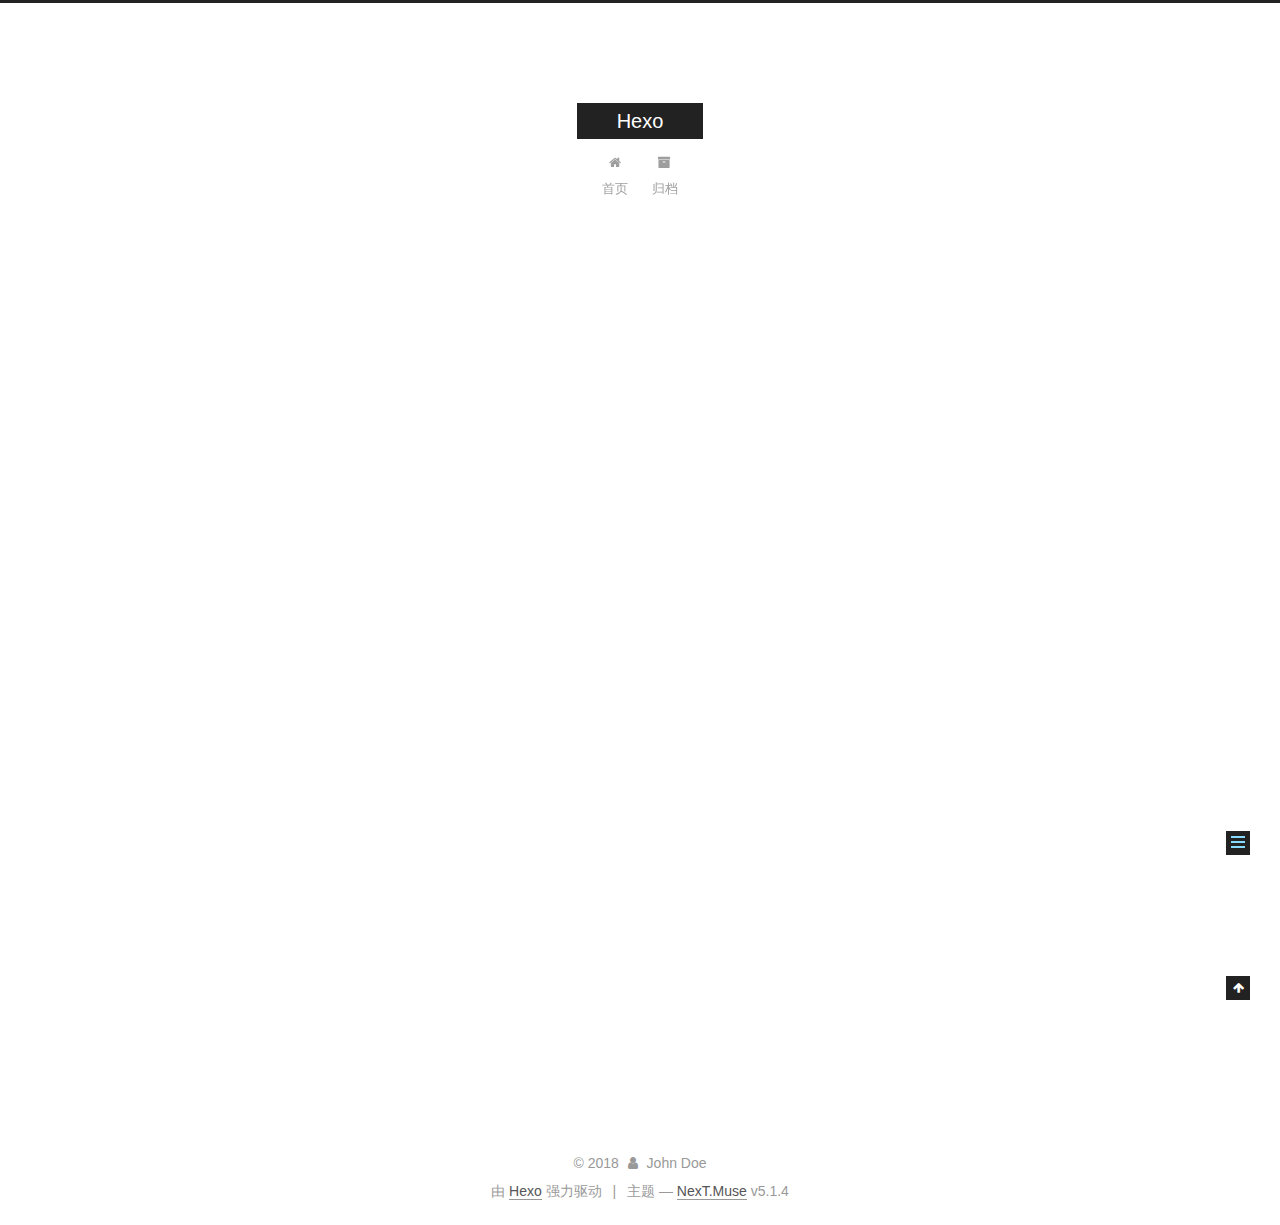
<file: 2018/11/16/大数据大纲/index.html>
<!DOCTYPE html>



  


<html class="theme-next muse use-motion" lang="zh-Hans">
<head><meta name="generator" content="Hexo 3.8.0">
  <meta charset="UTF-8">
<meta http-equiv="X-UA-Compatible" content="IE=edge">
<meta name="viewport" content="width=device-width, initial-scale=1, maximum-scale=1">
<meta name="theme-color" content="#222">









<meta http-equiv="Cache-Control" content="no-transform">
<meta http-equiv="Cache-Control" content="no-siteapp">
















  
  
  <link href="/lib/fancybox/source/jquery.fancybox.css?v=2.1.5" rel="stylesheet" type="text/css">







<link href="/lib/font-awesome/css/font-awesome.min.css?v=4.6.2" rel="stylesheet" type="text/css">

<link href="/css/main.css?v=5.1.4" rel="stylesheet" type="text/css">


  <link rel="apple-touch-icon" sizes="180x180" href="/images/apple-touch-icon-next.png?v=5.1.4">


  <link rel="icon" type="image/png" sizes="32x32" href="/images/favicon-32x32-next.png?v=5.1.4">


  <link rel="icon" type="image/png" sizes="16x16" href="/images/favicon-16x16-next.png?v=5.1.4">


  <link rel="mask-icon" href="/images/logo.svg?v=5.1.4" color="#222">





  <meta name="keywords" content="Hexo, NexT">










<meta name="description" content="消息队列 Kafka 生产消费实例 Kafka 性能剖析 Kafka 运维相关  数据交互Sqoop 数据库和Hadoop交互  离线计算 MapReduce Hive Spark批处理取代MR流式计算 Spark Streaming storm日志分析 Spark Streaming + ElasticSearch + Kibana用户画像">
<meta property="og:type" content="article">
<meta property="og:title" content="大数据大纲">
<meta property="og:url" content="http://yoursite.com/2018/11/16/大数据大纲/index.html">
<meta property="og:site_name" content="Hexo">
<meta property="og:description" content="消息队列 Kafka 生产消费实例 Kafka 性能剖析 Kafka 运维相关  数据交互Sqoop 数据库和Hadoop交互  离线计算 MapReduce Hive Spark批处理取代MR流式计算 Spark Streaming storm日志分析 Spark Streaming + ElasticSearch + Kibana用户画像">
<meta property="og:locale" content="zh-Hans">
<meta property="og:updated_time" content="2018-11-16T09:17:29.390Z">
<meta name="twitter:card" content="summary">
<meta name="twitter:title" content="大数据大纲">
<meta name="twitter:description" content="消息队列 Kafka 生产消费实例 Kafka 性能剖析 Kafka 运维相关  数据交互Sqoop 数据库和Hadoop交互  离线计算 MapReduce Hive Spark批处理取代MR流式计算 Spark Streaming storm日志分析 Spark Streaming + ElasticSearch + Kibana用户画像">



<script type="text/javascript" id="hexo.configurations">
  var NexT = window.NexT || {};
  var CONFIG = {
    root: '/',
    scheme: 'Muse',
    version: '5.1.4',
    sidebar: {"position":"left","display":"post","offset":12,"b2t":false,"scrollpercent":false,"onmobile":false},
    fancybox: true,
    tabs: true,
    motion: {"enable":true,"async":false,"transition":{"post_block":"fadeIn","post_header":"slideDownIn","post_body":"slideDownIn","coll_header":"slideLeftIn","sidebar":"slideUpIn"}},
    duoshuo: {
      userId: '0',
      author: '博主'
    },
    algolia: {
      applicationID: '',
      apiKey: '',
      indexName: '',
      hits: {"per_page":10},
      labels: {"input_placeholder":"Search for Posts","hits_empty":"We didn't find any results for the search: ${query}","hits_stats":"${hits} results found in ${time} ms"}
    }
  };
</script>



  <link rel="canonical" href="http://yoursite.com/2018/11/16/大数据大纲/">





  <title>大数据大纲 | Hexo</title>
  








</head>

<body itemscope="" itemtype="http://schema.org/WebPage" lang="zh-Hans">

  
  
    
  

  <div class="container sidebar-position-left page-post-detail">
    <div class="headband"></div>

    <header id="header" class="header" itemscope="" itemtype="http://schema.org/WPHeader">
      <div class="header-inner"><div class="site-brand-wrapper">
  <div class="site-meta ">
    

    <div class="custom-logo-site-title">
      <a href="/" class="brand" rel="start">
        <span class="logo-line-before"><i></i></span>
        <span class="site-title">Hexo</span>
        <span class="logo-line-after"><i></i></span>
      </a>
    </div>
      
        <p class="site-subtitle"></p>
      
  </div>

  <div class="site-nav-toggle">
    <button>
      <span class="btn-bar"></span>
      <span class="btn-bar"></span>
      <span class="btn-bar"></span>
    </button>
  </div>
</div>

<nav class="site-nav">
  

  
    <ul id="menu" class="menu">
      
        
        <li class="menu-item menu-item-home">
          <a href="/" rel="section">
            
              <i class="menu-item-icon fa fa-fw fa-home"></i> <br>
            
            首页
          </a>
        </li>
      
        
        <li class="menu-item menu-item-archives">
          <a href="/archives/" rel="section">
            
              <i class="menu-item-icon fa fa-fw fa-archive"></i> <br>
            
            归档
          </a>
        </li>
      

      
    </ul>
  

  
</nav>



 </div>
    </header>

    <main id="main" class="main">
      <div class="main-inner">
        <div class="content-wrap">
          <div id="content" class="content">
            

  <div id="posts" class="posts-expand">
    

  

  
  
  

  <article class="post post-type-normal" itemscope="" itemtype="http://schema.org/Article">
  
  
  
  <div class="post-block">
    <link itemprop="mainEntityOfPage" href="http://yoursite.com/2018/11/16/大数据大纲/">

    <span hidden itemprop="author" itemscope="" itemtype="http://schema.org/Person">
      <meta itemprop="name" content="John Doe">
      <meta itemprop="description" content="">
      <meta itemprop="image" content="/images/avatar.gif">
    </span>

    <span hidden itemprop="publisher" itemscope="" itemtype="http://schema.org/Organization">
      <meta itemprop="name" content="Hexo">
    </span>

    
      <header class="post-header">

        
        
          <h1 class="post-title" itemprop="name headline">大数据大纲</h1>
        

        <div class="post-meta">
          <span class="post-time">
            
              <span class="post-meta-item-icon">
                <i class="fa fa-calendar-o"></i>
              </span>
              
                <span class="post-meta-item-text">发表于</span>
              
              <time title="创建于" itemprop="dateCreated datePublished" datetime="2018-11-16T16:08:48+08:00">
                2018-11-16
              </time>
            

            

            
          </span>

          
            <span class="post-category">
            
              <span class="post-meta-divider">|</span>
            
              <span class="post-meta-item-icon">
                <i class="fa fa-folder-o"></i>
              </span>
              
                <span class="post-meta-item-text">分类于</span>
              
              
                <span itemprop="about" itemscope="" itemtype="http://schema.org/Thing">
                  <a href="/categories/大数据/" itemprop="url" rel="index">
                    <span itemprop="name">大数据</span>
                  </a>
                </span>

                
                
              
            </span>
          

          
            
          

          
          

          

          

          

        </div>
      </header>
    

    
    
    
    <div class="post-body" itemprop="articleBody">

      
      

      
        <h1 id="消息队列"><a href="#消息队列" class="headerlink" title="消息队列"></a>消息队列</h1><ul>
<li>Kafka 生产消费实例</li>
<li>Kafka 性能剖析</li>
<li>Kafka 运维相关</li>
</ul>
<h1 id="数据交互Sqoop"><a href="#数据交互Sqoop" class="headerlink" title="数据交互Sqoop"></a>数据交互Sqoop</h1><ul>
<li>数据库和Hadoop交互</li>
</ul>
<h1 id="离线计算"><a href="#离线计算" class="headerlink" title="离线计算"></a>离线计算</h1><ul>
<li>MapReduce</li>
<li>Hive</li>
<li>Spark批处理取代MR<h1 id="流式计算"><a href="#流式计算" class="headerlink" title="流式计算"></a>流式计算</h1></li>
<li>Spark Streaming</li>
<li>storm<h1 id="日志分析"><a href="#日志分析" class="headerlink" title="日志分析"></a>日志分析</h1></li>
<li>Spark Streaming + ElasticSearch + Kibana<h1 id="用户画像"><a href="#用户画像" class="headerlink" title="用户画像"></a>用户画像</h1></li>
</ul>

      
    </div>
    
    
    

    

    

    

    <footer class="post-footer">
      

      
      
      

      
        <div class="post-nav">
          <div class="post-nav-next post-nav-item">
            
              <a href="/2018/11/12/Hadloop基础架构/" rel="next" title="Hadoop基础架构">
                <i class="fa fa-chevron-left"></i> Hadoop基础架构
              </a>
            
          </div>

          <span class="post-nav-divider"></span>

          <div class="post-nav-prev post-nav-item">
            
              <a href="/2018/11/16/emacs快捷键/" rel="prev" title="emacs快捷键">
                emacs快捷键 <i class="fa fa-chevron-right"></i>
              </a>
            
          </div>
        </div>
      

      
      
    </footer>
  </div>
  
  
  
  </article>



    <div class="post-spread">
      
    </div>
  </div>


          </div>
          


          

  



        </div>
        
          
  
  <div class="sidebar-toggle">
    <div class="sidebar-toggle-line-wrap">
      <span class="sidebar-toggle-line sidebar-toggle-line-first"></span>
      <span class="sidebar-toggle-line sidebar-toggle-line-middle"></span>
      <span class="sidebar-toggle-line sidebar-toggle-line-last"></span>
    </div>
  </div>

  <aside id="sidebar" class="sidebar">
    
    <div class="sidebar-inner">

      

      
        <ul class="sidebar-nav motion-element">
          <li class="sidebar-nav-toc sidebar-nav-active" data-target="post-toc-wrap">
            文章目录
          </li>
          <li class="sidebar-nav-overview" data-target="site-overview-wrap">
            站点概览
          </li>
        </ul>
      

      <section class="site-overview-wrap sidebar-panel">
        <div class="site-overview">
          <div class="site-author motion-element" itemprop="author" itemscope="" itemtype="http://schema.org/Person">
            
              <p class="site-author-name" itemprop="name">John Doe</p>
              <p class="site-description motion-element" itemprop="description"></p>
          </div>

          <nav class="site-state motion-element">

            
              <div class="site-state-item site-state-posts">
              
                <a href="/archives/">
              
                  <span class="site-state-item-count">6</span>
                  <span class="site-state-item-name">日志</span>
                </a>
              </div>
            

            
              
              
              <div class="site-state-item site-state-categories">
                
                  <span class="site-state-item-count">4</span>
                  <span class="site-state-item-name">分类</span>
                
              </div>
            

            

          </nav>

          

          

          
          

          
          

          

        </div>
      </section>

      
      <!--noindex-->
        <section class="post-toc-wrap motion-element sidebar-panel sidebar-panel-active">
          <div class="post-toc">

            
              
            

            
              <div class="post-toc-content"><ol class="nav"><li class="nav-item nav-level-1"><a class="nav-link" href="#消息队列"><span class="nav-number">1.</span> <span class="nav-text">消息队列</span></a></li><li class="nav-item nav-level-1"><a class="nav-link" href="#数据交互Sqoop"><span class="nav-number">2.</span> <span class="nav-text">数据交互Sqoop</span></a></li><li class="nav-item nav-level-1"><a class="nav-link" href="#离线计算"><span class="nav-number">3.</span> <span class="nav-text">离线计算</span></a></li><li class="nav-item nav-level-1"><a class="nav-link" href="#流式计算"><span class="nav-number">4.</span> <span class="nav-text">流式计算</span></a></li><li class="nav-item nav-level-1"><a class="nav-link" href="#日志分析"><span class="nav-number">5.</span> <span class="nav-text">日志分析</span></a></li><li class="nav-item nav-level-1"><a class="nav-link" href="#用户画像"><span class="nav-number">6.</span> <span class="nav-text">用户画像</span></a></li></ol></div>
            

          </div>
        </section>
      <!--/noindex-->
      

      

    </div>
  </aside>


        
      </div>
    </main>

    <footer id="footer" class="footer">
      <div class="footer-inner">
        <div class="copyright">&copy; <span itemprop="copyrightYear">2018</span>
  <span class="with-love">
    <i class="fa fa-user"></i>
  </span>
  <span class="author" itemprop="copyrightHolder">John Doe</span>

  
</div>


  <div class="powered-by">由 <a class="theme-link" target="_blank" href="https://hexo.io">Hexo</a> 强力驱动</div>



  <span class="post-meta-divider">|</span>



  <div class="theme-info">主题 &mdash; <a class="theme-link" target="_blank" href="https://github.com/iissnan/hexo-theme-next">NexT.Muse</a> v5.1.4</div>




        







        
      </div>
    </footer>

    
      <div class="back-to-top">
        <i class="fa fa-arrow-up"></i>
        
      </div>
    

    

  </div>

  

<script type="text/javascript">
  if (Object.prototype.toString.call(window.Promise) !== '[object Function]') {
    window.Promise = null;
  }
</script>









  












  
  
    <script type="text/javascript" src="/lib/jquery/index.js?v=2.1.3"></script>
  

  
  
    <script type="text/javascript" src="/lib/fastclick/lib/fastclick.min.js?v=1.0.6"></script>
  

  
  
    <script type="text/javascript" src="/lib/jquery_lazyload/jquery.lazyload.js?v=1.9.7"></script>
  

  
  
    <script type="text/javascript" src="/lib/velocity/velocity.min.js?v=1.2.1"></script>
  

  
  
    <script type="text/javascript" src="/lib/velocity/velocity.ui.min.js?v=1.2.1"></script>
  

  
  
    <script type="text/javascript" src="/lib/fancybox/source/jquery.fancybox.pack.js?v=2.1.5"></script>
  


  


  <script type="text/javascript" src="/js/src/utils.js?v=5.1.4"></script>

  <script type="text/javascript" src="/js/src/motion.js?v=5.1.4"></script>



  
  

  
  <script type="text/javascript" src="/js/src/scrollspy.js?v=5.1.4"></script>
<script type="text/javascript" src="/js/src/post-details.js?v=5.1.4"></script>



  


  <script type="text/javascript" src="/js/src/bootstrap.js?v=5.1.4"></script>



  


  




	





  





  












  





  

  

  

  
  

  

  

  

</body>
</html>
</file>
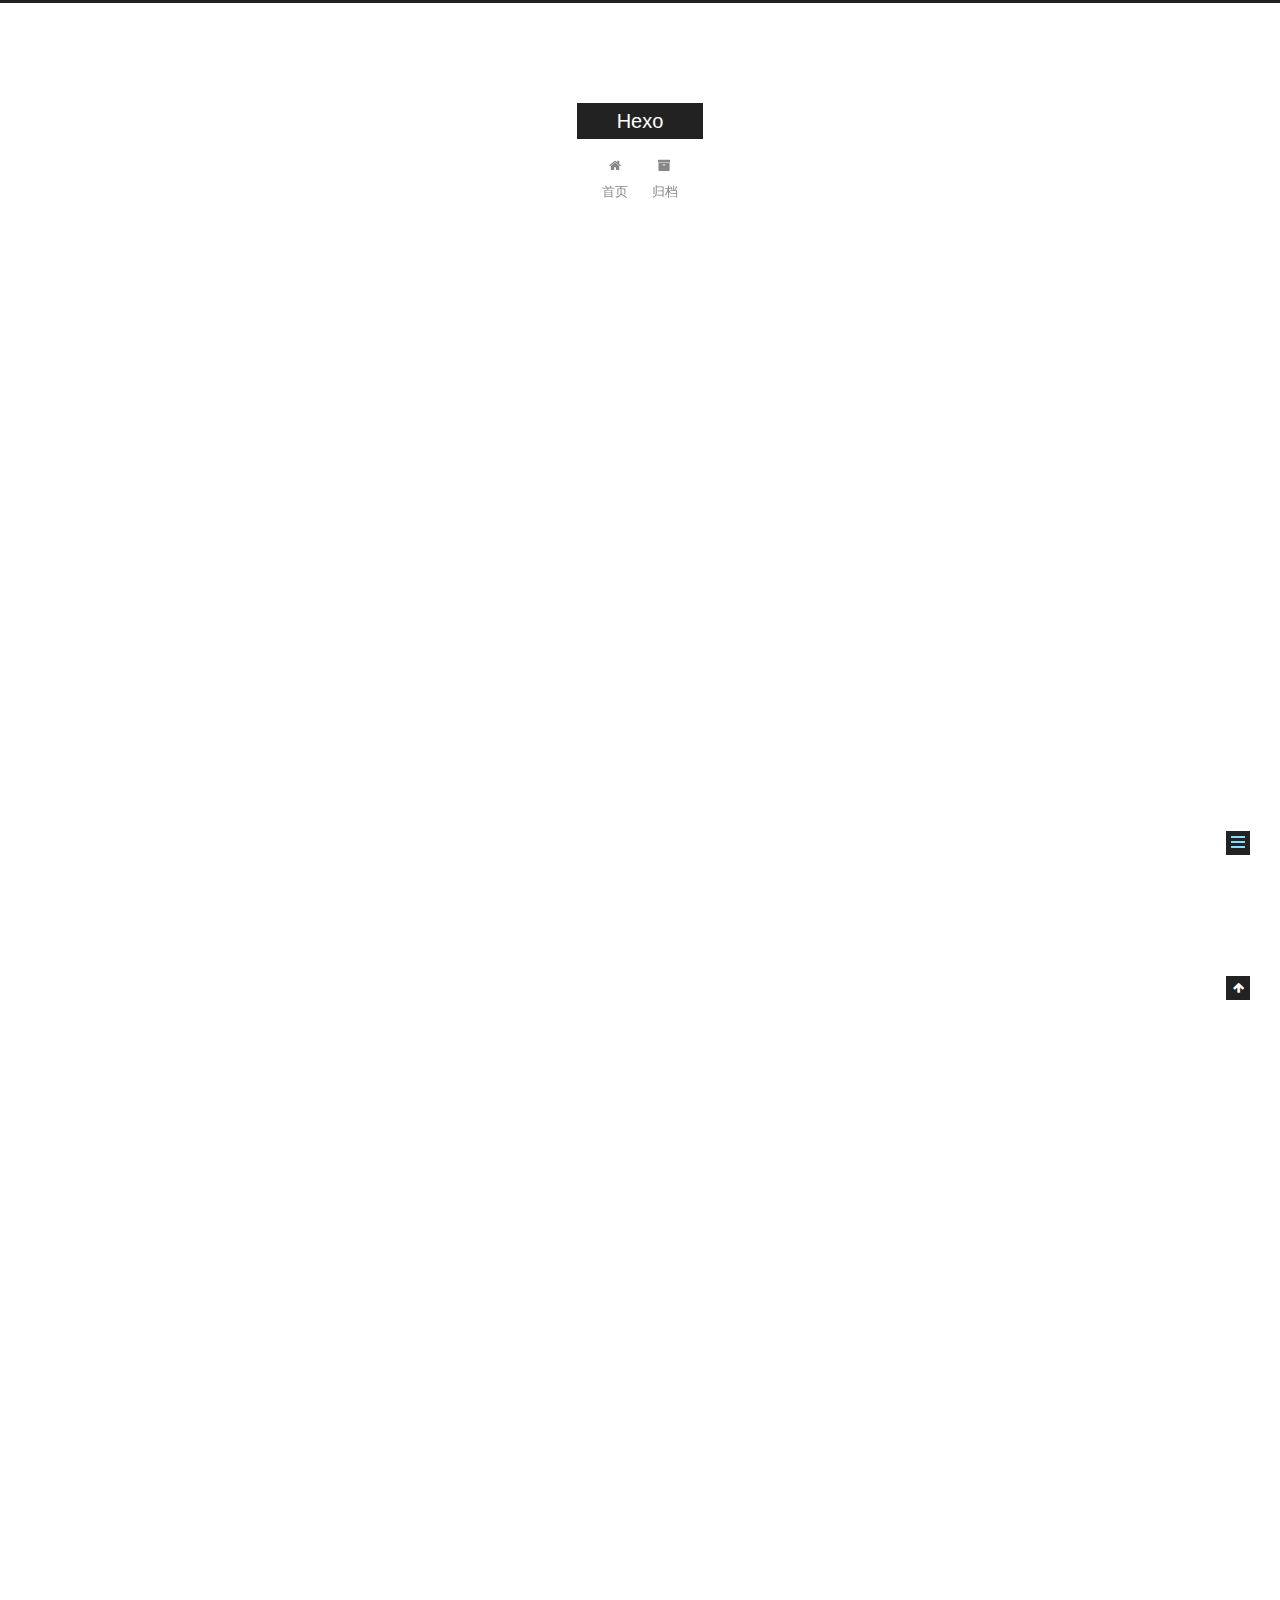
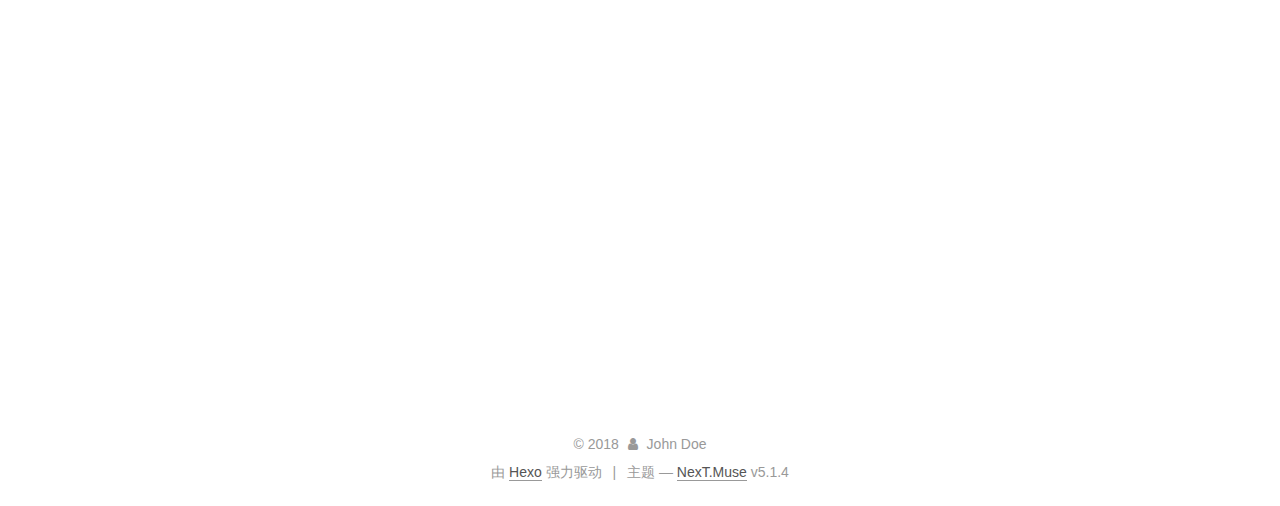
<file: 2018/11/17/成长经历/index.html>
<!DOCTYPE html>



  


<html class="theme-next muse use-motion" lang="zh-Hans">
<head><meta name="generator" content="Hexo 3.8.0">
  <meta charset="UTF-8">
<meta http-equiv="X-UA-Compatible" content="IE=edge">
<meta name="viewport" content="width=device-width, initial-scale=1, maximum-scale=1">
<meta name="theme-color" content="#222">









<meta http-equiv="Cache-Control" content="no-transform">
<meta http-equiv="Cache-Control" content="no-siteapp">
















  
  
  <link href="/lib/fancybox/source/jquery.fancybox.css?v=2.1.5" rel="stylesheet" type="text/css">







<link href="/lib/font-awesome/css/font-awesome.min.css?v=4.6.2" rel="stylesheet" type="text/css">

<link href="/css/main.css?v=5.1.4" rel="stylesheet" type="text/css">


  <link rel="apple-touch-icon" sizes="180x180" href="/images/apple-touch-icon-next.png?v=5.1.4">


  <link rel="icon" type="image/png" sizes="32x32" href="/images/favicon-32x32-next.png?v=5.1.4">


  <link rel="icon" type="image/png" sizes="16x16" href="/images/favicon-16x16-next.png?v=5.1.4">


  <link rel="mask-icon" href="/images/logo.svg?v=5.1.4" color="#222">





  <meta name="keywords" content="Hexo, NexT">










<meta name="description" content="作者：范蠡同学链接：https://www.nowcoder.com/discuss/143454来源：牛客网 根据我的经验来谈一谈哈，先介绍一下我的情况，坐标上海，后台开发（带团队了），某知名互联网公司。 后台开发目前主流开发语言有C++和JAVA等，C++我的经验稍微多一点。我就说说我关于C++方面的学习经验哈。因为你的问题是临近毕业，所以可能没有那么多时间读许多书，我就按重要程度来说下哈。">
<meta property="og:type" content="article">
<meta property="og:title" content="后端发展经验(转)">
<meta property="og:url" content="http://yoursite.com/2018/11/17/成长经历/index.html">
<meta property="og:site_name" content="Hexo">
<meta property="og:description" content="作者：范蠡同学链接：https://www.nowcoder.com/discuss/143454来源：牛客网 根据我的经验来谈一谈哈，先介绍一下我的情况，坐标上海，后台开发（带团队了），某知名互联网公司。 后台开发目前主流开发语言有C++和JAVA等，C++我的经验稍微多一点。我就说说我关于C++方面的学习经验哈。因为你的问题是临近毕业，所以可能没有那么多时间读许多书，我就按重要程度来说下哈。">
<meta property="og:locale" content="zh-Hans">
<meta property="og:updated_time" content="2018-11-17T09:48:38.682Z">
<meta name="twitter:card" content="summary">
<meta name="twitter:title" content="后端发展经验(转)">
<meta name="twitter:description" content="作者：范蠡同学链接：https://www.nowcoder.com/discuss/143454来源：牛客网 根据我的经验来谈一谈哈，先介绍一下我的情况，坐标上海，后台开发（带团队了），某知名互联网公司。 后台开发目前主流开发语言有C++和JAVA等，C++我的经验稍微多一点。我就说说我关于C++方面的学习经验哈。因为你的问题是临近毕业，所以可能没有那么多时间读许多书，我就按重要程度来说下哈。">



<script type="text/javascript" id="hexo.configurations">
  var NexT = window.NexT || {};
  var CONFIG = {
    root: '/',
    scheme: 'Muse',
    version: '5.1.4',
    sidebar: {"position":"left","display":"post","offset":12,"b2t":false,"scrollpercent":false,"onmobile":false},
    fancybox: true,
    tabs: true,
    motion: {"enable":true,"async":false,"transition":{"post_block":"fadeIn","post_header":"slideDownIn","post_body":"slideDownIn","coll_header":"slideLeftIn","sidebar":"slideUpIn"}},
    duoshuo: {
      userId: '0',
      author: '博主'
    },
    algolia: {
      applicationID: '',
      apiKey: '',
      indexName: '',
      hits: {"per_page":10},
      labels: {"input_placeholder":"Search for Posts","hits_empty":"We didn't find any results for the search: ${query}","hits_stats":"${hits} results found in ${time} ms"}
    }
  };
</script>



  <link rel="canonical" href="http://yoursite.com/2018/11/17/成长经历/">





  <title>后端发展经验(转) | Hexo</title>
  








</head>

<body itemscope="" itemtype="http://schema.org/WebPage" lang="zh-Hans">

  
  
    
  

  <div class="container sidebar-position-left page-post-detail">
    <div class="headband"></div>

    <header id="header" class="header" itemscope="" itemtype="http://schema.org/WPHeader">
      <div class="header-inner"><div class="site-brand-wrapper">
  <div class="site-meta ">
    

    <div class="custom-logo-site-title">
      <a href="/" class="brand" rel="start">
        <span class="logo-line-before"><i></i></span>
        <span class="site-title">Hexo</span>
        <span class="logo-line-after"><i></i></span>
      </a>
    </div>
      
        <p class="site-subtitle"></p>
      
  </div>

  <div class="site-nav-toggle">
    <button>
      <span class="btn-bar"></span>
      <span class="btn-bar"></span>
      <span class="btn-bar"></span>
    </button>
  </div>
</div>

<nav class="site-nav">
  

  
    <ul id="menu" class="menu">
      
        
        <li class="menu-item menu-item-home">
          <a href="/" rel="section">
            
              <i class="menu-item-icon fa fa-fw fa-home"></i> <br>
            
            首页
          </a>
        </li>
      
        
        <li class="menu-item menu-item-archives">
          <a href="/archives/" rel="section">
            
              <i class="menu-item-icon fa fa-fw fa-archive"></i> <br>
            
            归档
          </a>
        </li>
      

      
    </ul>
  

  
</nav>



 </div>
    </header>

    <main id="main" class="main">
      <div class="main-inner">
        <div class="content-wrap">
          <div id="content" class="content">
            

  <div id="posts" class="posts-expand">
    

  

  
  
  

  <article class="post post-type-normal" itemscope="" itemtype="http://schema.org/Article">
  
  
  
  <div class="post-block">
    <link itemprop="mainEntityOfPage" href="http://yoursite.com/2018/11/17/成长经历/">

    <span hidden itemprop="author" itemscope="" itemtype="http://schema.org/Person">
      <meta itemprop="name" content="John Doe">
      <meta itemprop="description" content="">
      <meta itemprop="image" content="/images/avatar.gif">
    </span>

    <span hidden itemprop="publisher" itemscope="" itemtype="http://schema.org/Organization">
      <meta itemprop="name" content="Hexo">
    </span>

    
      <header class="post-header">

        
        
          <h1 class="post-title" itemprop="name headline">后端发展经验(转)</h1>
        

        <div class="post-meta">
          <span class="post-time">
            
              <span class="post-meta-item-icon">
                <i class="fa fa-calendar-o"></i>
              </span>
              
                <span class="post-meta-item-text">发表于</span>
              
              <time title="创建于" itemprop="dateCreated datePublished" datetime="2018-11-17T17:45:00+08:00">
                2018-11-17
              </time>
            

            

            
          </span>

          
            <span class="post-category">
            
              <span class="post-meta-divider">|</span>
            
              <span class="post-meta-item-icon">
                <i class="fa fa-folder-o"></i>
              </span>
              
                <span class="post-meta-item-text">分类于</span>
              
              
                <span itemprop="about" itemscope="" itemtype="http://schema.org/Thing">
                  <a href="/categories/备忘录/" itemprop="url" rel="index">
                    <span itemprop="name">备忘录</span>
                  </a>
                </span>

                
                
              
            </span>
          

          
            
          

          
          

          

          

          

        </div>
      </header>
    

    
    
    
    <div class="post-body" itemprop="articleBody">

      
      

      
        <p>作者：范蠡同学<br>链接：<a href="https://www.nowcoder.com/discuss/143454" target="_blank" rel="noopener">https://www.nowcoder.com/discuss/143454</a><br>来源：牛客网</p>
<p>根据我的经验来谈一谈哈，先介绍一下我的情况，坐标上海，后台开发（带团队了），某知名互联网公司。</p>
<p>后台开发目前主流开发语言有C++和JAVA等，C++我的经验稍微多一点。我就说说我关于C++方面的学习经验哈。因为你的问题是临近毕业，所以可能没有那么多时间读许多书，我就按重要程度来说下哈。</p>
<p>首先，我觉得你应该好好准备算法和数据结构，做到常见的算法和数据结构知识点都能非常熟悉，这样的话你毕业求职的时候可以轻松拿一些大厂（BAT等）的offer。我本人非科班出身，一毕业之后各种摸爬滚打。一毕业去大厂个人觉得有两个好处，第一，你的收入会比一般的的小公司高很多，小公司招人要求相对低一些，薪资给的也少很多，它们是实实在在招能干本职工作活儿的人。第二，你的起点也会比一般进入小厂的同学高。我这里并不是歧视小厂，只是说一种普遍的情况。我本人也是从小厂一路过来的。这里我是强调算法和数据结构的重要性。尤其是应届生求职，更应该去好好准备一下这个，因为这个东西是原理性的基础。企业在面试应届生时不会过分要求项目经验和各种操作系统原理、网络通信原理之类的东西，而唯一能考察一个人的基本功的就是这个了。我是社招进大厂，基本上算法和数据结构这类问题问的比项目经验本身要多许多。但是社招又不太一样，因为除了要准备算法和数据结构以外，还得准备有项目经验、了解操作系统原理、熟悉网络通信、了解数据库、熟悉要求的各种开源框架和技术等等，实在太多了，即使再怎么准备也不一定能一举拿下。相反，应届生基本上只要好好准备算法和数据结构的东西，大学其他专业课学的不是太差，这基本上就是进大厂的捷径。图书方面，你可以使用你们计算机专业的相关教材，也可以使用《数据结构与算法分析:C语言描述》《算法导论》这一类严谨的教材，当然，平心而论我是不敢推荐《算法导论》的，因为这一本书实在是太大部头了，没有好的数学知识，真的很难啃。如果想看一下比较幽默轻松类的书，可以看看程杰的《大话数据结构》。</p>
<p>其次，如果你学有余力，可以看看操作系统原理方面的书籍，当然也可以使用你们的教材，我这里推荐一本我看过的吧，Tanenbaum.A.S《现代操作系统》，Tanenbaum是荷兰人，也是Linux之父Linus Torvalds操作系统方面的启蒙老师。当然，我的建议是这种书毕竟流于理论知识，也不一定要看完，但一定将一些基础概念，如进程线程内存模式等基础概念看懂理解。你如果还有时间强烈推荐看看俞甲子的《程序员的自我修养:链接、装载与库》，这本书同时涉及到了Windows和linux两个操作系统平台，用各种辅助工具剖析了程序从源码到二进制文件再到装载到进程地址空间里面的各个细节，甚至连进程地址空间中的堆结构、栈结构也分析得清清楚楚，同时也分析了C Runtime（CRT）、glibc这样的操作系统接口库的原理和执行逻辑，是一本实实在在难得的帮你实战操作系统原理的一本好书。我特别喜欢这个书中序言的一段话：</p>
<p>“CPU体系结构、汇编、C语言（包括C++）和操作系统，永远都是编程大师们的护身法宝，就如同少林寺的《易筋经》，是最为上乘的武功；学会了《易筋经》，你将无所不能，任你创造武功；学会了编程“易筋经”，大师们可以任意开发操作系统、编译器，甚至是开发一种新的程序设计语言！”</p>
<p>再次，你学这些东西是为了将来实践并有产出的，而落实这个产出的东西就是编程语言，如果是入门，我首推C/C++。你只有熟练使用一门编程语言，你才能将你的想法变成现实。注意这里我把C和C++放在一起，但是严格意义上说，C和C++还是有点区别的，但是除了语法上的一些细节差异，基本上可以认为是相通的。个人觉得C语言是所有想成为高手最应该使用的入门语言，不要和我说现在很火的python、go这类语言，“玄都观里桃千树，尽是刘郎去后栽”。我这里也推荐一本C语言方面的图书吧，有兴趣的可以参考一下：《C语言程序设计:现代方法》。至于谭浩强的书就不要提了，还有就是大部头的《C++ Primer》，它虽然是一本好书，但实在是太大部头了。语法层面的东西学会很快，stl库的东西需要实战，也不是翻这类字典一样的书就能很好地掌握的。当然，如果你想掌握好C++，《深度探索C++对象模型》是一定要看的。C++实际编码技巧还有另外一本非常好的书，介绍了常见的C++编码技巧《提高C++性能的编程技术》，建议C++开发的把书中说的技巧全部掌握。</p>
<p>接着说哈，我们再说说网络方面的，首先网络基础方面的书籍，我就没啥推荐了，现在很多计算机学院也开始使用《计算机网络:自顶向下方法》这本不错的教材，如果没有看过的可以看下。当然还是那句话你一定要看懂而不是看完。比如三次握手和四次挥手的细节，你一定要很清楚。然后你就可以找一本网络编程的实战书来看下，如果你没有使用任何socket api编程的经验，你可以看看韩国人尹圣雨写的这本《TCP/IP网络编程》，这本书从基础的socket api介绍到比较高级的io复用技术，有非常详细和生动的例子。如果你是初级水平，强烈建议看看这本书。网络编程的细节需要注意的地方实在太多了，这本书上都有介绍。很多人尤其是一些学生，写了一些可以相互聊天的小程序就觉得自己熟悉网络通信了，但是这类程序拿到互联网上或者离开局域网，不是连接出错，就是数据总是收发不全。我当年也是这么过来的，看看这本书，你就能明白许多网络故障的原因。等你有了一定的网络编程以后（熟练使用常见socket API），你可以看看游双的《Linux高性能服务器编程》，这本书给没有基础的人或者基础不扎实的人的感觉是，尤其是书的前三章，这书怎么这么垃圾，又把网络理论书上面的东西搬过来凑字数，但是如果你有基础再按照书上的步骤在机器上实践一遍，你会发现，真是一本难得的、良心的书，桃李不言下自成蹊吧。如果你掌握了这本说上说的这些知识，你再看陈硕老师的《Linux多线程服务端编程》或者去看像libevent这样的开源网络库，你会进一步的得到提升。这也是我学习网络编程的一些经验和经历吧。注意这里有必要提一下：像UNP、APUE、还有《TCP/IP详解》这一类书，如果你将来不是专门做网络方面的工作或研究，其实是非常不建议抱着他们看的，因为部头太大，其次太多理论和Unix的东西，花的时间产出投入比很低的。</p>
<p>接着说，以上说的都是一些基础的东西。其实不管是什么开发，后台开发也不例外，你都是需要基于特定的操作系统的，这里不提Windows系统，单单拿linux操作系统来说，既然你选择做这个方面的开发，你需要熟悉这个操作系统平台提供的一些常用的API函数，网络通信方面上文已经说过，除了网络通信还有如操作文件、操作内存、字符串操作、进程线程系列、线程同步系列（如互斥体、条件变量、信号量）、管道等常用的各种API接口函数。这里的意思是，不是要你背诵记忆每一个接口函数的签名，而是你要知道何时该用哪个接口，如何用，有什么注意事项。我入门的时候看的是Robert Love的《Linux系统编程》，熟悉这个人的应该知道，google的工程师，他还有另外一本非常有名的书《Linux内核设计与实现》。</p>
<p>最后，我强调一下，如果你是快毕业的学生，面临着找工作的压力，应该以算法和数据结构为主。如果你是大一大二或研一这个阶段的学生，我上面推荐的书，你还是可以考虑好好咀嚼一下。标准是看懂而不是看完。</p>
<p>再补充一些我觉得要成为高手应该要掌握的东西，先说汇编。虽然第三代第四代语言越来越多，硬件性能越来越好。但是如果你熟练掌握汇编，你就比其他人多很多优势，你会能透彻地知道你写的每一行C/C++代码背后的机器指令的效率。无论是做安全工程还是自己技术提升上都是非常不错的。这里推荐一本王爽老师的《汇编语言(第3版)》，这本书不厚，语言通俗易懂，你也不用刻意去记忆，基本上当小说书看一下就能很快看完了。汇编实战类图书还有另外一本《老”码”识途:从机器码到框架的系统观逆向修炼之路》。我个人是非常喜欢这本书的。当年读这本书的时候，真的有一种“笑看妻子愁何在？漫卷诗书喜欲狂”的感觉。尽管那个时候连女朋友都没有——！</p>
<p>另外补充一些我学生时代看过的书吧，我本人是熟悉Windows和linux两个平台的开发，这也归功于我学生时代看过的一些经典书籍，可能有点跑题了，如果不介意，我可以和你说说：</p>
<p>《Windows程序设计》第五版（第六版以后，这个不再是用Windows Native API写C程序了，而是转到C#平台上了），这本书是中国第一代程序的windows启蒙书籍，你所看到的大多数桌面软件，如QQ，的开发者可能都是通过阅读这本书启蒙起来的。<br>《Windows核心编程》，这本书搞Windows开发的一定都知道这本书的分量。<br>《linux内核情景分析》毛德操老师的书，非常的实在，另外他写了一套关于Windows源码分析的书，这本书是基于开源的“Windows”ReactOS，书名叫《Windows内核情景分析》。<br>《编译系统透视：图解编译原理》，编译原理方面的实践书。<br>《编程之美》，关于面试的，主要是一些算法和逻辑思维题实战。<br>《重构：改善既有代码设计》，没有实际写代码经验不推荐看。<br>《程序员的修炼之道——从小工到专家》这本书特别推荐学生看一下，能大幅度地提高你实际编码的技巧和编码风格。<br>《代码整洁之道》同上<br>《大话设计模式》<br>《Windows PE文件权威指南》<br>《Java编程思想》<br>《Effective C++》系列<br>《80x86汇编语言程序设计教程》</p>
<p>总的来看的话，我学生时代主要是侧重基础知识来看书的。本科四年、硕士三年，多谢这些书帮助我成长，记得大学毕业的时候，我光读书笔记就有满满十个笔记本。</p>
<p>工作以后，也读了像redis、netty、分布式这一类书。但是那都是工作需要吧。因为我扎实的基础，也因为部分运气吧，所以得到一些注重扎实的技术基础公司的青睐，给了目前这个阶段看起来还不错的薪资（当然可能还有人比我更厉害，那我这里就贻笑大方了，所以请不喜勿喷）。同时非常感谢我一路上遇到的公司和同事给我的技术上和生活上的帮助。薪资本身不能说明一个人是否成功，我码这么多字，希望广大的开发者注重基础，勿在浮沙筑高台。尤其是学生，你有大把读书的机会，一定要珍惜大学时光。毕竟工作以后，尤其是毕业后，面临着工作、家庭等各种问题，你可能再也没有心思和完整的时间去学习和提升了。所以前期的积累很重要，毕竟选择技术这条路，提高技术是升职加薪改善生活水平最直接的方法。</p>

      
    </div>
    
    
    

    

    

    

    <footer class="post-footer">
      

      
      
      

      
        <div class="post-nav">
          <div class="post-nav-next post-nav-item">
            
              <a href="/2018/11/16/emacs快捷键/" rel="next" title="emacs快捷键">
                <i class="fa fa-chevron-left"></i> emacs快捷键
              </a>
            
          </div>

          <span class="post-nav-divider"></span>

          <div class="post-nav-prev post-nav-item">
            
          </div>
        </div>
      

      
      
    </footer>
  </div>
  
  
  
  </article>



    <div class="post-spread">
      
    </div>
  </div>


          </div>
          


          

  



        </div>
        
          
  
  <div class="sidebar-toggle">
    <div class="sidebar-toggle-line-wrap">
      <span class="sidebar-toggle-line sidebar-toggle-line-first"></span>
      <span class="sidebar-toggle-line sidebar-toggle-line-middle"></span>
      <span class="sidebar-toggle-line sidebar-toggle-line-last"></span>
    </div>
  </div>

  <aside id="sidebar" class="sidebar">
    
    <div class="sidebar-inner">

      

      

      <section class="site-overview-wrap sidebar-panel sidebar-panel-active">
        <div class="site-overview">
          <div class="site-author motion-element" itemprop="author" itemscope="" itemtype="http://schema.org/Person">
            
              <p class="site-author-name" itemprop="name">John Doe</p>
              <p class="site-description motion-element" itemprop="description"></p>
          </div>

          <nav class="site-state motion-element">

            
              <div class="site-state-item site-state-posts">
              
                <a href="/archives/">
              
                  <span class="site-state-item-count">6</span>
                  <span class="site-state-item-name">日志</span>
                </a>
              </div>
            

            
              
              
              <div class="site-state-item site-state-categories">
                
                  <span class="site-state-item-count">4</span>
                  <span class="site-state-item-name">分类</span>
                
              </div>
            

            

          </nav>

          

          

          
          

          
          

          

        </div>
      </section>

      

      

    </div>
  </aside>


        
      </div>
    </main>

    <footer id="footer" class="footer">
      <div class="footer-inner">
        <div class="copyright">&copy; <span itemprop="copyrightYear">2018</span>
  <span class="with-love">
    <i class="fa fa-user"></i>
  </span>
  <span class="author" itemprop="copyrightHolder">John Doe</span>

  
</div>


  <div class="powered-by">由 <a class="theme-link" target="_blank" href="https://hexo.io">Hexo</a> 强力驱动</div>



  <span class="post-meta-divider">|</span>



  <div class="theme-info">主题 &mdash; <a class="theme-link" target="_blank" href="https://github.com/iissnan/hexo-theme-next">NexT.Muse</a> v5.1.4</div>




        







        
      </div>
    </footer>

    
      <div class="back-to-top">
        <i class="fa fa-arrow-up"></i>
        
      </div>
    

    

  </div>

  

<script type="text/javascript">
  if (Object.prototype.toString.call(window.Promise) !== '[object Function]') {
    window.Promise = null;
  }
</script>









  












  
  
    <script type="text/javascript" src="/lib/jquery/index.js?v=2.1.3"></script>
  

  
  
    <script type="text/javascript" src="/lib/fastclick/lib/fastclick.min.js?v=1.0.6"></script>
  

  
  
    <script type="text/javascript" src="/lib/jquery_lazyload/jquery.lazyload.js?v=1.9.7"></script>
  

  
  
    <script type="text/javascript" src="/lib/velocity/velocity.min.js?v=1.2.1"></script>
  

  
  
    <script type="text/javascript" src="/lib/velocity/velocity.ui.min.js?v=1.2.1"></script>
  

  
  
    <script type="text/javascript" src="/lib/fancybox/source/jquery.fancybox.pack.js?v=2.1.5"></script>
  


  


  <script type="text/javascript" src="/js/src/utils.js?v=5.1.4"></script>

  <script type="text/javascript" src="/js/src/motion.js?v=5.1.4"></script>



  
  

  
  <script type="text/javascript" src="/js/src/scrollspy.js?v=5.1.4"></script>
<script type="text/javascript" src="/js/src/post-details.js?v=5.1.4"></script>



  


  <script type="text/javascript" src="/js/src/bootstrap.js?v=5.1.4"></script>



  


  




	





  





  












  





  

  

  

  
  

  

  

  

</body>
</html>
</file>
<file: css/main.css>
/* normalize.css v3.0.2 | MIT License | git.io/normalize */
html {
  font-family: sans-serif; /* 1 */
  -ms-text-size-adjust: 100%; /* 2 */
  -webkit-text-size-adjust: 100%; /* 2 */
}
body {
  margin: 0;
}
article,
aside,
details,
figcaption,
figure,
footer,
header,
hgroup,
main,
menu,
nav,
section,
summary {
  display: block;
}
audio,
canvas,
progress,
video {
  display: inline-block; /* 1 */
  vertical-align: baseline; /* 2 */
}
audio:not([controls]) {
  display: none;
  height: 0;
}
[hidden],
template {
  display: none;
}
a {
  background-color: transparent;
}
a:active,
a:hover {
  outline: 0;
}
abbr[title] {
  border-bottom: 1px dotted;
}
b,
strong {
  font-weight: bold;
}
dfn {
  font-style: italic;
}
h1 {
  font-size: 2em;
  margin: 0.67em 0;
}
mark {
  background: #ff0;
  color: #000;
}
small {
  font-size: 80%;
}
sub,
sup {
  font-size: 75%;
  line-height: 0;
  position: relative;
  vertical-align: baseline;
}
sup {
  top: -0.5em;
}
sub {
  bottom: -0.25em;
}
img {
  border: 0;
}
svg:not(:root) {
  overflow: hidden;
}
figure {
  margin: 1em 40px;
}
hr {
  -moz-box-sizing: content-box;
  box-sizing: content-box;
  height: 0;
}
pre {
  overflow: auto;
}
code,
kbd,
pre,
samp {
  font-family: monospace, monospace;
  font-size: 1em;
}
button,
input,
optgroup,
select,
textarea {
  color: inherit; /* 1 */
  font: inherit; /* 2 */
  margin: 0; /* 3 */
}
button {
  overflow: visible;
}
button,
select {
  text-transform: none;
}
button,
html input[type="button"],
input[type="reset"],
input[type="submit"] {
  -webkit-appearance: button; /* 2 */
  cursor: pointer; /* 3 */
}
button[disabled],
html input[disabled] {
  cursor: default;
}
button::-moz-focus-inner,
input::-moz-focus-inner {
  border: 0;
  padding: 0;
}
input {
  line-height: normal;
}
input[type="checkbox"],
input[type="radio"] {
  box-sizing: border-box; /* 1 */
  padding: 0; /* 2 */
}
input[type="number"]::-webkit-inner-spin-button,
input[type="number"]::-webkit-outer-spin-button {
  height: auto;
}
input[type="search"] {
  -webkit-appearance: textfield; /* 1 */
  -moz-box-sizing: content-box;
  -webkit-box-sizing: content-box; /* 2 */
  box-sizing: content-box;
}
input[type="search"]::-webkit-search-cancel-button,
input[type="search"]::-webkit-search-decoration {
  -webkit-appearance: none;
}
fieldset {
  border: 1px solid #c0c0c0;
  margin: 0 2px;
  padding: 0.35em 0.625em 0.75em;
}
legend {
  border: 0; /* 1 */
  padding: 0; /* 2 */
}
textarea {
  overflow: auto;
}
optgroup {
  font-weight: bold;
}
table {
  border-collapse: collapse;
  border-spacing: 0;
}
td,
th {
  padding: 0;
}
::selection {
  background: #262a30;
  color: #fff;
}
body {
  position: relative;
  font-family: 'Lato', "PingFang SC", "Microsoft YaHei", sans-serif;
  font-size: 14px;
  line-height: 2;
  color: #555;
  background: #fff;
}
@media (max-width: 767px) {
  body {
    padding-right: 0 !important;
  }
}
@media (min-width: 768px) and (max-width: 991px) {
  body {
    padding-right: 0 !important;
  }
}
@media (min-width: 1600px) {
  body {
    font-size: 16px;
  }
}
h1,
h2,
h3,
h4,
h5,
h6 {
  margin: 0;
  padding: 0;
  font-weight: bold;
  line-height: 1.5;
  font-family: 'Lato', "PingFang SC", "Microsoft YaHei", sans-serif;
}
h2,
h3,
h4,
h5,
h6 {
  margin: 20px 0 15px;
}
h1 {
  font-size: 22px;
}
@media (max-width: 767px) {
  h1 {
    font-size: 18px;
  }
}
h2 {
  font-size: 20px;
}
@media (max-width: 767px) {
  h2 {
    font-size: 16px;
  }
}
h3 {
  font-size: 18px;
}
@media (max-width: 767px) {
  h3 {
    font-size: 14px;
  }
}
h4 {
  font-size: 16px;
}
@media (max-width: 767px) {
  h4 {
    font-size: 12px;
  }
}
h5 {
  font-size: 14px;
}
@media (max-width: 767px) {
  h5 {
    font-size: 10px;
  }
}
h6 {
  font-size: 12px;
}
@media (max-width: 767px) {
  h6 {
    font-size: 8px;
  }
}
p {
  margin: 0 0 20px 0;
}
a {
  color: #555;
  text-decoration: none;
  outline: none;
  border-bottom: 1px solid #999;
  word-wrap: break-word;
}
a:hover {
  color: #222;
  border-bottom-color: #222;
}
blockquote {
  margin: 0;
  padding: 0;
}
img {
  display: block;
  margin: auto;
  max-width: 100%;
  height: auto;
}
hr {
  margin: 40px 0;
  height: 3px;
  border: none;
  background-color: #ddd;
  background-image: repeating-linear-gradient(-45deg, #fff, #fff 4px, transparent 4px, transparent 8px);
}
blockquote {
  padding: 0 15px;
  color: #666;
  border-left: 4px solid #ddd;
}
blockquote cite::before {
  content: "-";
  padding: 0 5px;
}
dt {
  font-weight: 700;
}
dd {
  margin: 0;
  padding: 0;
}
kbd {
  border: 1px solid #ccc;
  border-radius: 0.2em;
  box-shadow: 0.1em 0.1em 0.2em rgba(0,0,0,0.1);
  background-color: #f9f9f9;
  font-family: inherit;
  background-image: -webkit-linear-gradient(top, #eee, #fff, #eee);
  padding: 0.1em 0.3em;
  white-space: nowrap;
}
.text-left {
  text-align: left;
}
.text-center {
  text-align: center;
}
.text-right {
  text-align: right;
}
.text-justify {
  text-align: justify;
}
.text-nowrap {
  white-space: nowrap;
}
.text-lowercase {
  text-transform: lowercase;
}
.text-uppercase {
  text-transform: uppercase;
}
.text-capitalize {
  text-transform: capitalize;
}
.center-block {
  display: block;
  margin-left: auto;
  margin-right: auto;
}
.clearfix:before,
.clearfix:after {
  content: " ";
  display: table;
}
.clearfix:after {
  clear: both;
}
.pullquote {
  width: 45%;
}
.pullquote.left {
  float: left;
  margin-left: 5px;
  margin-right: 10px;
}
.pullquote.right {
  float: right;
  margin-left: 10px;
  margin-right: 5px;
}
.affix.affix.affix {
  position: fixed;
}
.translation {
  margin-top: -20px;
  font-size: 14px;
  color: #999;
}
.scrollbar-measure {
  width: 100px;
  height: 100px;
  overflow: scroll;
  position: absolute;
  top: -9999px;
}
.use-motion .motion-element {
  opacity: 0;
}
table {
  margin: 20px 0;
  width: 100%;
  border-collapse: collapse;
  border-spacing: 0;
  border: 1px solid #ddd;
  font-size: 14px;
  table-layout: fixed;
  word-wrap: break-all;
}
table>tbody>tr:nth-of-type(odd) {
  background-color: #f9f9f9;
}
table>tbody>tr:hover {
  background-color: #f5f5f5;
}
caption,
th,
td {
  padding: 8px;
  text-align: left;
  vertical-align: middle;
  font-weight: normal;
}
th,
td {
  border-bottom: 3px solid #ddd;
  border-right: 1px solid #eee;
}
th {
  padding-bottom: 10px;
  font-weight: 700;
}
td {
  border-bottom-width: 1px;
}
html,
body {
  height: 100%;
}
.container {
  position: relative;
  min-height: 100%;
}
.header-inner {
  margin: 0 auto;
  padding: 100px 0 70px;
  width: 700px;
}
@media (min-width: 1600px) {
  .container .header-inner {
    width: 900px;
  }
}
.main {
  padding-bottom: 150px;
}
.main-inner {
  margin: 0 auto;
  width: 700px;
}
@media (min-width: 1600px) {
  .container .main-inner {
    width: 900px;
  }
}
.footer {
  position: absolute;
  left: 0;
  bottom: 0;
  width: 100%;
  min-height: 50px;
}
.footer-inner {
  box-sizing: border-box;
  margin: 20px auto;
  width: 700px;
}
@media (min-width: 1600px) {
  .container .footer-inner {
    width: 900px;
  }
}
pre,
.highlight {
  overflow: auto;
  margin: 20px 0;
  padding: 0;
  font-size: 13px;
  color: #4d4d4c;
  background: #f7f7f7;
  line-height: 1.6;
}
pre,
code {
  font-family: consolas, Menlo, "PingFang SC", "Microsoft YaHei", monospace;
}
code {
  padding: 2px 4px;
  word-wrap: break-word;
  color: #555;
  background: #eee;
  border-radius: 3px;
  font-size: 13px;
}
pre {
  padding: 10px;
}
pre code {
  padding: 0;
  color: #4d4d4c;
  background: none;
  text-shadow: none;
}
.highlight {
  border-radius: 1px;
}
.highlight pre {
  border: none;
  margin: 0;
  padding: 10px 0;
}
.highlight table {
  margin: 0;
  width: auto;
  border: none;
}
.highlight td {
  border: none;
  padding: 0;
}
.highlight figcaption {
  font-size: 1em;
  color: #4d4d4c;
  line-height: 1em;
  margin-bottom: 1em;
}
.highlight figcaption:before,
.highlight figcaption:after {
  content: " ";
  display: table;
}
.highlight figcaption:after {
  clear: both;
}
.highlight figcaption a {
  float: right;
  color: #4d4d4c;
}
.highlight figcaption a:hover {
  border-bottom-color: #4d4d4c;
}
.highlight .gutter pre {
  padding-left: 10px;
  padding-right: 10px;
  color: #869194;
  text-align: right;
  background-color: #eff2f3;
}
.highlight .code pre {
  width: 100%;
  padding-left: 10px;
  padding-right: 10px;
  background-color: #f7f7f7;
}
.highlight .line {
  height: 20px;
}
.gutter {
  -webkit-user-select: none;
  -moz-user-select: none;
  -ms-user-select: none;
  user-select: none;
}
.gist table {
  width: auto;
}
.gist table td {
  border: none;
}
pre .deletion {
  background: #fdd;
}
pre .addition {
  background: #dfd;
}
pre .meta {
  color: #8959a8;
}
pre .comment {
  color: #8e908c;
}
pre .variable,
pre .attribute,
pre .tag,
pre .regexp,
pre .ruby .constant,
pre .xml .tag .title,
pre .xml .pi,
pre .xml .doctype,
pre .html .doctype,
pre .css .id,
pre .css .class,
pre .css .pseudo {
  color: #c82829;
}
pre .number,
pre .preprocessor,
pre .built_in,
pre .literal,
pre .params,
pre .constant,
pre .command {
  color: #f5871f;
}
pre .ruby .class .title,
pre .css .rules .attribute,
pre .string,
pre .value,
pre .inheritance,
pre .header,
pre .ruby .symbol,
pre .xml .cdata,
pre .special,
pre .number,
pre .formula {
  color: #718c00;
}
pre .title,
pre .css .hexcolor {
  color: #3e999f;
}
pre .function,
pre .python .decorator,
pre .python .title,
pre .ruby .function .title,
pre .ruby .title .keyword,
pre .perl .sub,
pre .javascript .title,
pre .coffeescript .title {
  color: #4271ae;
}
pre .keyword,
pre .javascript .function {
  color: #8959a8;
}
.full-image.full-image.full-image.full-image {
  border: none;
  max-width: 100%;
  width: auto;
  margin: 20px auto 25px;
}
@media (min-width: 992px) {
  .full-image.full-image.full-image.full-image {
    max-width: none;
    width: 110%;
    margin: 25px -5%;
  }
}
.blockquote-center,
.page-home .post-type-quote blockquote,
.page-post-detail .post-type-quote blockquote {
  position: relative;
  margin: 40px 0;
  padding: 0;
  border-left: none;
  text-align: center;
}
.blockquote-center::before,
.page-home .post-type-quote blockquote::before,
.page-post-detail .post-type-quote blockquote::before,
.blockquote-center::after,
.page-home .post-type-quote blockquote::after,
.page-post-detail .post-type-quote blockquote::after {
  position: absolute;
  content: ' ';
  display: block;
  width: 100%;
  height: 24px;
  opacity: 0.2;
  background-repeat: no-repeat;
  background-position: 0 -6px;
  background-size: 22px 22px;
}
.blockquote-center::before,
.page-home .post-type-quote blockquote::before,
.page-post-detail .post-type-quote blockquote::before {
  top: -20px;
  background-image: url("../images/quote-l.svg");
  border-top: 1px solid #ccc;
}
.blockquote-center::after,
.page-home .post-type-quote blockquote::after,
.page-post-detail .post-type-quote blockquote::after {
  bottom: -20px;
  background-image: url("../images/quote-r.svg");
  border-bottom: 1px solid #ccc;
  background-position: 100% 8px;
}
.blockquote-center p,
.page-home .post-type-quote blockquote p,
.page-post-detail .post-type-quote blockquote p,
.blockquote-center div,
.page-home .post-type-quote blockquote div,
.page-post-detail .post-type-quote blockquote div {
  text-align: center;
}
.post .post-body .group-picture img {
  box-sizing: border-box;
  padding: 0 3px;
  border: none;
}
.post .group-picture-row {
  overflow: hidden;
  margin-top: 6px;
}
.post .group-picture-row:first-child {
  margin-top: 0;
}
.post .group-picture-column {
  float: left;
}
.page-post-detail .post-body .group-picture-column {
  float: none;
  margin-top: 10px;
  width: auto !important;
}
.page-post-detail .post-body .group-picture-column img {
  margin: 0 auto;
}
.page-archive .group-picture-container {
  overflow: hidden;
}
.page-archive .group-picture-row {
  float: left;
}
.page-archive .group-picture-row:first-child {
  margin-top: 6px;
}
.page-archive .group-picture-column {
  max-width: 150px;
  max-height: 150px;
}
.post-body .note {
  position: relative;
  padding: 15px;
  margin-bottom: 20px;
  border: 1px solid #eee;
  border-left-width: 5px;
  border-radius: 3px;
}
.post-body .note h2,
.post-body .note h3,
.post-body .note h4,
.post-body .note h5,
.post-body .note h6 {
  margin-top: 0;
  margin-bottom: 0;
  border-bottom: initial;
  padding-top: 0 !important;
}
.post-body .note p:first-child,
.post-body .note ul:first-child,
.post-body .note ol:first-child,
.post-body .note table:first-child,
.post-body .note pre:first-child,
.post-body .note blockquote:first-child {
  margin-top: 0;
}
.post-body .note p:last-child,
.post-body .note ul:last-child,
.post-body .note ol:last-child,
.post-body .note table:last-child,
.post-body .note pre:last-child,
.post-body .note blockquote:last-child {
  margin-bottom: 0;
}
.post-body .note.default {
  border-left-color: #777;
}
.post-body .note.default h2,
.post-body .note.default h3,
.post-body .note.default h4,
.post-body .note.default h5,
.post-body .note.default h6 {
  color: #777;
}
.post-body .note.primary {
  border-left-color: #6f42c1;
}
.post-body .note.primary h2,
.post-body .note.primary h3,
.post-body .note.primary h4,
.post-body .note.primary h5,
.post-body .note.primary h6 {
  color: #6f42c1;
}
.post-body .note.info {
  border-left-color: #428bca;
}
.post-body .note.info h2,
.post-body .note.info h3,
.post-body .note.info h4,
.post-body .note.info h5,
.post-body .note.info h6 {
  color: #428bca;
}
.post-body .note.success {
  border-left-color: #5cb85c;
}
.post-body .note.success h2,
.post-body .note.success h3,
.post-body .note.success h4,
.post-body .note.success h5,
.post-body .note.success h6 {
  color: #5cb85c;
}
.post-body .note.warning {
  border-left-color: #f0ad4e;
}
.post-body .note.warning h2,
.post-body .note.warning h3,
.post-body .note.warning h4,
.post-body .note.warning h5,
.post-body .note.warning h6 {
  color: #f0ad4e;
}
.post-body .note.danger {
  border-left-color: #d9534f;
}
.post-body .note.danger h2,
.post-body .note.danger h3,
.post-body .note.danger h4,
.post-body .note.danger h5,
.post-body .note.danger h6 {
  color: #d9534f;
}
.post-body .label {
  display: inline;
  padding: 0 2px;
  white-space: nowrap;
}
.post-body .label.default {
  background-color: #f0f0f0;
}
.post-body .label.primary {
  background-color: #efe6f7;
}
.post-body .label.info {
  background-color: #e5f2f8;
}
.post-body .label.success {
  background-color: #e7f4e9;
}
.post-body .label.warning {
  background-color: #fcf6e1;
}
.post-body .label.danger {
  background-color: #fae8eb;
}
.post-body .tabs {
  position: relative;
  display: block;
  margin-bottom: 20px;
  padding-top: 10px;
}
.post-body .tabs ul.nav-tabs {
  margin: 0;
  padding: 0;
  display: flex;
  margin-bottom: -1px;
}
@media (max-width: 413px) {
  .post-body .tabs ul.nav-tabs {
    display: block;
    margin-bottom: 5px;
  }
}
.post-body .tabs ul.nav-tabs li.tab {
  list-style-type: none !important;
  margin: 0 0.25em 0 0;
  border-top: 3px solid transparent;
  border-left: 1px solid transparent;
  border-right: 1px solid transparent;
}
@media (max-width: 413px) {
  .post-body .tabs ul.nav-tabs li.tab {
    margin: initial;
    border-top: 1px solid transparent;
    border-left: 3px solid transparent;
    border-right: 1px solid transparent;
    border-bottom: 1px solid transparent;
  }
}
.post-body .tabs ul.nav-tabs li.tab a {
  outline: 0;
  border-bottom: initial;
  display: block;
  line-height: 1.8em;
  padding: 0.25em 0.75em;
  transition-duration: 0.2s;
  transition-timing-function: ease-out;
  transition-delay: 0s;
}
.post-body .tabs ul.nav-tabs li.tab a i {
  width: 1.285714285714286em;
}
.post-body .tabs ul.nav-tabs li.tab.active {
  border-top: 3px solid #fc6423;
  border-left: 1px solid #ddd;
  border-right: 1px solid #ddd;
  background-color: #fff;
}
@media (max-width: 413px) {
  .post-body .tabs ul.nav-tabs li.tab.active {
    border-top: 1px solid #ddd;
    border-left: 3px solid #fc6423;
    border-right: 1px solid #ddd;
    border-bottom: 1px solid #ddd;
  }
}
.post-body .tabs ul.nav-tabs li.tab.active a {
  cursor: default;
  color: #555;
}
.post-body .tabs .tab-content {
  background-color: #fff;
}
.post-body .tabs .tab-content .tab-pane {
  border: 1px solid #ddd;
  padding: 20px 20px 0 20px;
}
.post-body .tabs .tab-content .tab-pane:not(.active) {
  display: none !important;
}
.post-body .tabs .tab-content .tab-pane.active {
  display: block !important;
}
.btn {
  display: inline-block;
  padding: 0 20px;
  font-size: 14px;
  color: #fff;
  background: #222;
  border: 2px solid #222;
  text-decoration: none;
  border-radius: 0;
  transition-property: background-color;
  transition-duration: 0.2s;
  transition-timing-function: ease-in-out;
  transition-delay: 0s;
  line-height: 2;
}
.btn:hover {
  border-color: #222;
  color: #222;
  background: #fff;
}
.btn +.btn {
  margin: 0 0 8px 8px;
}
.btn .fa-fw {
  width: 1.285714285714286em;
  text-align: left;
}
.btn-bar {
  display: block;
  width: 22px;
  height: 2px;
  background: #555;
  border-radius: 1px;
}
.btn-bar+.btn-bar {
  margin-top: 4px;
}
.pagination {
  margin: 120px 0 40px;
  text-align: center;
  border-top: 1px solid #eee;
}
.page-number-basic,
.pagination .prev,
.pagination .next,
.pagination .page-number,
.pagination .space {
  display: inline-block;
  position: relative;
  top: -1px;
  margin: 0 10px;
  padding: 0 11px;
}
@media (max-width: 767px) {
  .page-number-basic,
  .pagination .prev,
  .pagination .next,
  .pagination .page-number,
  .pagination .space {
    margin: 0 5px;
  }
}
.pagination .prev,
.pagination .next,
.pagination .page-number {
  border-bottom: 0;
  border-top: 1px solid #eee;
  transition-property: border-color;
  transition-duration: 0.2s;
  transition-timing-function: ease-in-out;
  transition-delay: 0s;
}
.pagination .prev:hover,
.pagination .next:hover,
.pagination .page-number:hover {
  border-top-color: #222;
}
.pagination .space {
  padding: 0;
  margin: 0;
}
.pagination .prev {
  margin-left: 0;
}
.pagination .next {
  margin-right: 0;
}
.pagination .page-number.current {
  color: #fff;
  background: #ccc;
  border-top-color: #ccc;
}
@media (max-width: 767px) {
  .pagination {
    border-top: none;
  }
  .pagination .prev,
  .pagination .next,
  .pagination .page-number {
    margin-bottom: 10px;
    border-top: 0;
    border-bottom: 1px solid #eee;
    padding: 0 10px;
  }
  .pagination .prev:hover,
  .pagination .next:hover,
  .pagination .page-number:hover {
    border-bottom-color: #222;
  }
}
.comments {
  margin: 60px 20px 0;
}
.tag-cloud {
  text-align: center;
}
.tag-cloud a {
  display: inline-block;
  margin: 10px;
}
.back-to-top {
  box-sizing: border-box;
  position: fixed;
  bottom: -100px;
  right: 30px;
  z-index: 1050;
  padding: 0 6px;
  width: 24px;
  background: #222;
  font-size: 12px;
  opacity: 1;
  color: #fff;
  cursor: pointer;
  text-align: center;
  -webkit-transform: translateZ(0);
  transition-property: bottom;
  transition-duration: 0.2s;
  transition-timing-function: ease-in-out;
  transition-delay: 0s;
}
@media (min-width: 768px) and (max-width: 991px) {
  .back-to-top {
    display: none !important;
  }
}
@media (max-width: 767px) {
  .back-to-top {
    display: none !important;
  }
}
.back-to-top.back-to-top-on {
  bottom: 19px;
}
.header {
  background: transparent;
}
.header-inner {
  position: relative;
}
.headband {
  height: 3px;
  background: #222;
}
.site-meta {
  margin: 0;
  text-align: center;
}
@media (max-width: 767px) {
  .site-meta {
    text-align: center;
  }
}
.brand {
  position: relative;
  display: inline-block;
  padding: 0 40px;
  color: #fff;
  background: #222;
  border-bottom: none;
}
.brand:hover {
  color: #fff;
}
.logo {
  display: inline-block;
  margin-right: 5px;
  line-height: 36px;
  vertical-align: top;
}
.site-title {
  display: inline-block;
  vertical-align: top;
  line-height: 36px;
  font-size: 20px;
  font-weight: normal;
  font-family: 'Lato', "PingFang SC", "Microsoft YaHei", sans-serif;
}
.site-subtitle {
  margin-top: 10px;
  font-size: 13px;
  color: #999;
}
.use-motion .brand {
  opacity: 0;
}
.use-motion .logo,
.use-motion .site-title,
.use-motion .site-subtitle {
  opacity: 0;
  position: relative;
  top: -10px;
}
.site-nav-toggle {
  display: none;
  position: absolute;
  top: 10px;
  left: 10px;
}
@media (max-width: 767px) {
  .site-nav-toggle {
    display: block;
  }
}
.site-nav-toggle button {
  margin-top: 2px;
  padding: 9px 10px;
  background: transparent;
  border: none;
}
@media (max-width: 767px) {
  .site-nav {
    display: none;
    margin: 0 -10px;
    padding: 0 10px;
    clear: both;
    border-top: 1px solid #ddd;
  }
}
@media (min-width: 768px) and (max-width: 991px) {
  .site-nav {
    display: block !important;
  }
}
@media (min-width: 992px) {
  .site-nav {
    display: block !important;
  }
}
.menu {
  margin-top: 20px;
  padding-left: 0;
  text-align: center;
}
.menu .menu-item {
  display: inline-block;
  margin: 0 10px;
  list-style: none;
}
@media screen and (max-width: 767px) {
  .menu .menu-item {
    margin-top: 10px;
  }
}
.menu .menu-item a {
  display: block;
  font-size: 13px;
  line-height: inherit;
  border-bottom: 1px solid transparent;
  transition-property: border-color;
  transition-duration: 0.2s;
  transition-timing-function: ease-in-out;
  transition-delay: 0s;
}
.menu .menu-item a:hover {
  border-bottom-color: #222;
}
.menu .menu-item .fa {
  margin-right: 5px;
}
.use-motion .menu-item {
  opacity: 0;
}
.post-body {
  font-family: 'Lato', "PingFang SC", "Microsoft YaHei", sans-serif;
}
@media (max-width: 767px) {
  .post-body {
    word-break: break-word;
  }
}
.post-body .fancybox img {
  display: block !important;
  margin: 0 auto;
  cursor: pointer;
  cursor: zoom-in;
  cursor: -webkit-zoom-in;
}
.post-body .image-caption,
.post-body .figure .caption {
  margin: -20px auto 15px;
  text-align: center;
  font-size: 14px;
  color: #999;
  font-weight: bold;
  line-height: 1;
}
.post-sticky-flag {
  display: inline-block;
  font-size: 16px;
  -ms-transform: rotate(30deg);
  -webkit-transform: rotate(30deg);
  -moz-transform: rotate(30deg);
  -ms-transform: rotate(30deg);
  -o-transform: rotate(30deg);
  transform: rotate(30deg);
}
.use-motion .post-block,
.use-motion .pagination,
.use-motion .comments {
  opacity: 0;
}
.use-motion .post-header {
  opacity: 0;
}
.use-motion .post-body {
  opacity: 0;
}
.use-motion .collection-title {
  opacity: 0;
}
.posts-expand {
  padding-top: 40px;
}
@media (max-width: 767px) {
  .posts-expand {
    margin: 0 20px;
  }
  .post-body pre .gutter pre {
    padding-right: 10px;
  }
  .post-body .highlight {
    margin-left: 0px;
    margin-right: 0px;
    padding: 0;
  }
  .post-body .highlight .gutter pre {
    padding-right: 10px;
  }
}
@media (min-width: 992px) {
  .posts-expand .post-body {
    text-align: justify;
  }
}
.posts-expand .post-body h2,
.posts-expand .post-body h3,
.posts-expand .post-body h4,
.posts-expand .post-body h5,
.posts-expand .post-body h6 {
  padding-top: 10px;
}
.posts-expand .post-body h2 .header-anchor,
.posts-expand .post-body h3 .header-anchor,
.posts-expand .post-body h4 .header-anchor,
.posts-expand .post-body h5 .header-anchor,
.posts-expand .post-body h6 .header-anchor {
  float: right;
  margin-left: 10px;
  color: #ccc;
  border-bottom-style: none;
  visibility: hidden;
}
.posts-expand .post-body h2 .header-anchor:hover,
.posts-expand .post-body h3 .header-anchor:hover,
.posts-expand .post-body h4 .header-anchor:hover,
.posts-expand .post-body h5 .header-anchor:hover,
.posts-expand .post-body h6 .header-anchor:hover {
  color: inherit;
}
.posts-expand .post-body h2:hover .header-anchor,
.posts-expand .post-body h3:hover .header-anchor,
.posts-expand .post-body h4:hover .header-anchor,
.posts-expand .post-body h5:hover .header-anchor,
.posts-expand .post-body h6:hover .header-anchor {
  visibility: visible;
}
.posts-expand .post-body ul li {
  list-style: circle;
}
.posts-expand .post-body img {
  box-sizing: border-box;
  margin: auto;
  padding: 3px;
  border: 1px solid #ddd;
}
.posts-expand .post-body .fancybox img {
  margin: 0 auto 25px;
}
@media (max-width: 767px) {
  .posts-collapse {
    margin: 0 20px;
  }
  .posts-collapse .post-title,
  .posts-collapse .post-meta {
    display: block;
    width: auto;
    text-align: left;
  }
}
.posts-collapse {
  position: relative;
  z-index: 1010;
  margin-left: 55px;
}
.posts-collapse::after {
  content: " ";
  position: absolute;
  top: 20px;
  left: 0;
  margin-left: -2px;
  width: 4px;
  height: 100%;
  background: #f5f5f5;
  z-index: -1;
}
@media (max-width: 767px) {
  .posts-collapse {
    margin: 0 20px;
  }
}
.posts-collapse .collection-title {
  position: relative;
  margin: 60px 0;
}
.posts-collapse .collection-title h1,
.posts-collapse .collection-title h2 {
  margin-left: 20px;
}
.posts-collapse .collection-title small {
  color: #bbb;
  margin-left: 5px;
}
.posts-collapse .collection-title::before {
  content: " ";
  position: absolute;
  left: 0;
  top: 50%;
  margin-left: -4px;
  margin-top: -4px;
  width: 8px;
  height: 8px;
  background: #bbb;
  border-radius: 50%;
}
.posts-collapse .post {
  margin: 30px 0;
}
.posts-collapse .post-header {
  position: relative;
  transition-duration: 0.2s;
  transition-timing-function: ease-in-out;
  transition-delay: 0s;
  transition-property: border;
  border-bottom: 1px dashed #ccc;
}
.posts-collapse .post-header::before {
  content: " ";
  position: absolute;
  left: 0;
  top: 12px;
  width: 6px;
  height: 6px;
  margin-left: -4px;
  background: #bbb;
  border-radius: 50%;
  border: 1px solid #fff;
  transition-duration: 0.2s;
  transition-timing-function: ease-in-out;
  transition-delay: 0s;
  transition-property: background;
}
.posts-collapse .post-header:hover {
  border-bottom-color: #666;
}
.posts-collapse .post-header:hover::before {
  background: #222;
}
.posts-collapse .post-meta {
  position: absolute;
  font-size: 12px;
  left: 20px;
  top: 5px;
}
.posts-collapse .post-comments-count {
  display: none;
}
.posts-collapse .post-title {
  margin-left: 60px;
  font-size: 16px;
  font-weight: normal;
  line-height: inherit;
}
.posts-collapse .post-title::after {
  margin-left: 3px;
  opacity: 0.6;
}
.posts-collapse .post-title a {
  color: #666;
  border-bottom: none;
}
.page-home .post-type-quote .post-header,
.page-post-detail .post-type-quote .post-header,
.page-home .post-type-quote .post-tags,
.page-post-detail .post-type-quote .post-tags {
  display: none;
}
.posts-expand .post-title {
  text-align: center;
  word-break: break-word;
  font-weight: 400;
}
.posts-expand .post-title-link {
  display: inline-block;
  position: relative;
  color: #555;
  border-bottom: none;
  line-height: 1.2;
  vertical-align: top;
}
.posts-expand .post-title-link::before {
  content: "";
  position: absolute;
  width: 100%;
  height: 2px;
  bottom: 0;
  left: 0;
  background-color: #000;
  visibility: hidden;
  -webkit-transform: scaleX(0);
  -moz-transform: scaleX(0);
  -ms-transform: scaleX(0);
  -o-transform: scaleX(0);
  transform: scaleX(0);
  transition-duration: 0.2s;
  transition-timing-function: ease-in-out;
  transition-delay: 0s;
}
.posts-expand .post-title-link:hover::before {
  visibility: visible;
  -webkit-transform: scaleX(1);
  -moz-transform: scaleX(1);
  -ms-transform: scaleX(1);
  -o-transform: scaleX(1);
  transform: scaleX(1);
}
.posts-expand .post-title-link .fa {
  font-size: 16px;
}
.posts-expand .post-meta {
  margin: 3px 0 60px 0;
  color: #999;
  font-family: 'Lato', "PingFang SC", "Microsoft YaHei", sans-serif;
  font-size: 12px;
  text-align: center;
}
.posts-expand .post-meta .post-category-list {
  display: inline-block;
  margin: 0;
  padding: 3px;
}
.posts-expand .post-meta .post-category-list-link {
  color: #999;
}
.posts-expand .post-meta .post-description {
  font-size: 14px;
  margin-top: 2px;
}
.post-meta-divider {
  margin: 0 0.5em;
}
.post-meta-item-icon {
  margin-right: 3px;
}
@media (min-width: 768px) and (max-width: 991px) {
  .post-meta-item-icon {
    display: inline-block;
  }
}
@media (max-width: 767px) {
  .post-meta-item-icon {
    display: inline-block;
  }
}
@media (min-width: 768px) and (max-width: 991px) {
  .post-meta-item-text {
    display: none;
  }
}
@media (max-width: 767px) {
  .post-meta-item-text {
    display: none;
  }
}
@media (max-width: 767px) {
  .posts-expand .post-comments-count {
    display: none;
  }
}
.post-button {
  margin-top: 40px;
}
.posts-expand .post-tags {
  margin-top: 40px;
  text-align: center;
}
.posts-expand .post-tags a {
  display: inline-block;
  margin-right: 10px;
  font-size: 13px;
}
.post-nav {
  display: table;
  margin-top: 15px;
  width: 100%;
  border-top: 1px solid #eee;
}
.post-nav-divider {
  display: table-cell;
  width: 10%;
}
.post-nav-item {
  display: table-cell;
  padding: 10px 0 0 0;
  width: 45%;
  vertical-align: top;
}
.post-nav-item a {
  position: relative;
  display: block;
  line-height: 25px;
  font-size: 14px;
  color: #555;
  border-bottom: none;
}
.post-nav-item a:hover {
  color: #222;
  border-bottom: none;
}
.post-nav-item a:active {
  top: 2px;
}
.post-nav-item .fa {
  position: absolute;
  top: 8px;
  left: 0;
  font-size: 12px;
}
.post-nav-next a {
  padding-left: 15px;
}
.post-nav-prev {
  text-align: right;
}
.post-nav-prev a {
  padding-right: 15px;
}
.post-nav-prev .fa {
  right: 0;
  left: auto;
}
.posts-expand .post-eof {
  display: block;
  margin: 80px auto 60px;
  width: 8%;
  height: 1px;
  background: #ccc;
  text-align: center;
}
.post:last-child .post-eof.post-eof.post-eof {
  display: none;
}
.post-gallery {
  display: table;
  table-layout: fixed;
  width: 100%;
  border-collapse: separate;
}
.post-gallery-row {
  display: table-row;
}
.post-gallery .post-gallery-img {
  display: table-cell;
  text-align: center;
  vertical-align: middle;
  border: none;
}
.post-gallery .post-gallery-img img {
  max-width: 100%;
  max-height: 100%;
  border: none;
}
.fancybox-close,
.fancybox-close:hover {
  border: none;
}
.rtl.post-body p,
.rtl.post-body a,
.rtl.post-body h1,
.rtl.post-body h2,
.rtl.post-body h3,
.rtl.post-body h4,
.rtl.post-body h5,
.rtl.post-body h6,
.rtl.post-body li,
.rtl.post-body ul,
.rtl.post-body ol {
  direction: rtl;
  font-family: UKIJ Ekran;
}
.rtl.post-title {
  font-family: UKIJ Ekran;
}
.sidebar {
  position: fixed;
  right: 0;
  top: 0;
  bottom: 0;
  width: 0;
  z-index: 1040;
  box-shadow: inset 0 2px 6px #000;
  background: #222;
  -webkit-transform: translateZ(0);
}
.sidebar a {
  color: #999;
  border-bottom-color: #555;
}
.sidebar a:hover {
  color: #eee;
}
@media (min-width: 768px) and (max-width: 991px) {
  .sidebar {
    display: none !important;
  }
}
@media (max-width: 767px) {
  .sidebar {
    display: none !important;
  }
}
.sidebar-inner {
  position: relative;
  padding: 20px 10px;
  color: #999;
  text-align: center;
}
.site-overview-wrap {
  overflow: hidden;
}
.site-overview {
  overflow-y: auto;
  overflow-x: hidden;
}
.sidebar-toggle {
  position: fixed;
  right: 30px;
  bottom: 45px;
  width: 14px;
  height: 14px;
  padding: 5px;
  background: #222;
  line-height: 0;
  z-index: 1050;
  cursor: pointer;
  -webkit-transform: translateZ(0);
}
@media (min-width: 768px) and (max-width: 991px) {
  .sidebar-toggle {
    display: none !important;
  }
}
@media (max-width: 767px) {
  .sidebar-toggle {
    display: none !important;
  }
}
.sidebar-toggle-line {
  position: relative;
  display: inline-block;
  vertical-align: top;
  height: 2px;
  width: 100%;
  background: #fff;
  margin-top: 3px;
}
.sidebar-toggle-line:first-child {
  margin-top: 0;
}
.site-author-image {
  display: block;
  margin: 0 auto;
  padding: 2px;
  max-width: 96px;
  height: auto;
  border: 2px solid #333;
}
.site-author-name {
  margin: 5px 0 0;
  text-align: center;
  color: #f5f5f5;
  font-weight: normal;
}
.site-description {
  margin-top: 5px;
  text-align: center;
  font-size: 14px;
  color: #999;
}
.site-state {
  overflow: hidden;
  line-height: 1.4;
  white-space: nowrap;
  text-align: center;
}
.site-state-item {
  display: inline-block;
  padding: 0 15px;
  border-left: 1px solid #333;
}
.site-state-item:first-child {
  border-left: none;
}
.site-state-item a {
  border-bottom: none;
}
.site-state-item-count {
  display: block;
  text-align: center;
  color: inherit;
  font-weight: 600;
  font-size: 18px;
}
.site-state-item-name {
  font-size: 13px;
  color: inherit;
}
.feed-link {
  margin-top: 20px;
}
.feed-link a {
  display: inline-block;
  padding: 0 15px;
  color: #fc6423;
  border: 1px solid #fc6423;
  border-radius: 4px;
}
.feed-link a i {
  color: #fc6423;
  font-size: 14px;
}
.feed-link a:hover {
  color: #fff;
  background: #fc6423;
}
.feed-link a:hover i {
  color: #fff;
}
.links-of-author {
  margin-top: 20px;
}
.links-of-author a {
  display: inline-block;
  vertical-align: middle;
  margin-right: 10px;
  margin-bottom: 10px;
  border-bottom-color: #555;
  font-size: 13px;
}
.links-of-author a:before {
  display: inline-block;
  vertical-align: middle;
  margin-right: 3px;
  content: " ";
  width: 4px;
  height: 4px;
  border-radius: 50%;
  background: #7effd7;
}
.links-of-blogroll {
  font-size: 13px;
}
.links-of-blogroll-title {
  margin-top: 20px;
  font-size: 14px;
  font-weight: 600;
}
.links-of-blogroll-list {
  margin: 0;
  padding: 0;
  list-style: none;
}
.links-of-blogroll-item {
  padding: 2px 10px;
}
.links-of-blogroll-item a {
  max-width: 280px;
  box-sizing: border-box;
  display: inline-block;
  overflow: hidden;
  white-space: nowrap;
  text-overflow: ellipsis;
}
.sidebar-nav {
  margin: 0 0 20px;
  padding-left: 0;
}
.sidebar-nav li {
  display: inline-block;
  cursor: pointer;
  border-bottom: 1px solid transparent;
  font-size: 14px;
  color: #555;
}
.sidebar-nav li:hover {
  color: #f5f5f5;
}
.page-post-detail .sidebar-nav-toc {
  padding: 0 5px;
}
.page-post-detail .sidebar-nav-overview {
  margin-left: 10px;
}
.sidebar-nav .sidebar-nav-active {
  color: #87daff;
  border-bottom-color: #87daff;
}
.sidebar-nav .sidebar-nav-active:hover {
  color: #87daff;
}
.sidebar-panel {
  display: none;
}
.sidebar-panel-active {
  display: block;
}
.post-toc-empty {
  font-size: 14px;
  color: #666;
}
.post-toc-wrap {
  overflow: hidden;
}
.post-toc {
  overflow: auto;
}
.post-toc ol {
  margin: 0;
  padding: 0 2px 5px 10px;
  text-align: left;
  list-style: none;
  font-size: 14px;
}
.post-toc ol > ol {
  padding-left: 0;
}
.post-toc ol a {
  transition-duration: 0.2s;
  transition-timing-function: ease-in-out;
  transition-delay: 0s;
  transition-property: all;
  color: #999;
  border-bottom-color: #555;
}
.post-toc ol a:hover {
  color: #ccc;
  border-bottom-color: #ccc;
}
.post-toc .nav-item {
  overflow: hidden;
  text-overflow: ellipsis;
  text-align: justify;
  white-space: nowrap;
  line-height: 1.8;
}
.post-toc .nav .nav-child {
  display: none;
}
.post-toc .nav .active > .nav-child {
  display: block;
}
.post-toc .nav .active-current > .nav-child {
  display: block;
}
.post-toc .nav .active-current > .nav-child > .nav-item {
  display: block;
}
.post-toc .nav .active > a {
  color: #87daff;
  border-bottom-color: #87daff;
}
.post-toc .nav .active-current > a {
  color: #87daff;
}
.post-toc .nav .active-current > a:hover {
  color: #87daff;
}
.footer {
  font-size: 14px;
  color: #999;
}
.footer img {
  border: none;
}
.footer-inner {
  text-align: center;
}
.with-love {
  display: inline-block;
  margin: 0 5px;
}
.powered-by,
.theme-info {
  display: inline-block;
}
.cc-license {
  margin-top: 10px;
  text-align: center;
}
.cc-license .cc-opacity {
  opacity: 0.7;
  border-bottom: none;
}
.cc-license .cc-opacity:hover {
  opacity: 0.9;
}
.cc-license img {
  display: inline-block;
}
.theme-next #ds-thread #ds-reset {
  color: #555;
}
.theme-next #ds-thread #ds-reset .ds-replybox {
  margin-bottom: 30px;
}
.theme-next #ds-thread #ds-reset .ds-replybox .ds-avatar,
.theme-next #ds-reset .ds-avatar img {
  box-shadow: none;
}
.theme-next #ds-thread #ds-reset .ds-textarea-wrapper {
  border-color: #c7d4e1;
  background: none;
  border-top-right-radius: 3px;
  border-top-left-radius: 3px;
}
.theme-next #ds-thread #ds-reset .ds-textarea-wrapper textarea {
  height: 60px;
}
.theme-next #ds-reset .ds-rounded-top {
  border-radius: 0;
}
.theme-next #ds-thread #ds-reset .ds-post-toolbar {
  box-sizing: border-box;
  border: 1px solid #c7d4e1;
  background: #f6f8fa;
}
.theme-next #ds-thread #ds-reset .ds-post-options {
  height: 40px;
  border: none;
  background: none;
}
.theme-next #ds-thread #ds-reset .ds-toolbar-buttons {
  top: 11px;
}
.theme-next #ds-thread #ds-reset .ds-sync {
  top: 5px;
}
.theme-next #ds-thread #ds-reset .ds-post-button {
  top: 4px;
  right: 5px;
  width: 90px;
  height: 30px;
  border: 1px solid #c5ced7;
  border-radius: 3px;
  background-image: linear-gradient(#fbfbfc, #f5f7f9);
  color: #60676d;
}
.theme-next #ds-thread #ds-reset .ds-post-button:hover {
  background-position: 0 -30px;
  color: #60676d;
}
.theme-next #ds-thread #ds-reset .ds-comments-info {
  padding: 10px 0;
}
.theme-next #ds-thread #ds-reset .ds-sort {
  display: none;
}
.theme-next #ds-thread #ds-reset li.ds-tab a.ds-current {
  border: none;
  background: #f6f8fa;
  color: #60676d;
}
.theme-next #ds-thread #ds-reset li.ds-tab a.ds-current:hover {
  background-color: #e9f0f7;
  color: #60676d;
}
.theme-next #ds-thread #ds-reset li.ds-tab a {
  border-radius: 2px;
  padding: 5px;
}
.theme-next #ds-thread #ds-reset .ds-login-buttons p {
  color: #999;
  line-height: 36px;
}
.theme-next #ds-thread #ds-reset .ds-login-buttons .ds-service-list li {
  height: 28px;
}
.theme-next #ds-thread #ds-reset .ds-service-list a {
  background: none;
  padding: 5px;
  border: 1px solid;
  border-radius: 3px;
  text-align: center;
}
.theme-next #ds-thread #ds-reset .ds-service-list a:hover {
  color: #fff;
  background: #666;
}
.theme-next #ds-thread #ds-reset .ds-service-list .ds-weibo {
  color: #fc9b00;
  border-color: #fc9b00;
}
.theme-next #ds-thread #ds-reset .ds-service-list .ds-weibo:hover {
  background: #fc9b00;
}
.theme-next #ds-thread #ds-reset .ds-service-list .ds-qq {
  color: #60a3ec;
  border-color: #60a3ec;
}
.theme-next #ds-thread #ds-reset .ds-service-list .ds-qq:hover {
  background: #60a3ec;
}
.theme-next #ds-thread #ds-reset .ds-service-list .ds-renren {
  color: #2e7ac4;
  border-color: #2e7ac4;
}
.theme-next #ds-thread #ds-reset .ds-service-list .ds-renren:hover {
  background: #2e7ac4;
}
.theme-next #ds-thread #ds-reset .ds-service-list .ds-douban {
  color: #37994c;
  border-color: #37994c;
}
.theme-next #ds-thread #ds-reset .ds-service-list .ds-douban:hover {
  background: #37994c;
}
.theme-next #ds-thread #ds-reset .ds-service-list .ds-kaixin {
  color: #fef20d;
  border-color: #fef20d;
}
.theme-next #ds-thread #ds-reset .ds-service-list .ds-kaixin:hover {
  background: #fef20d;
}
.theme-next #ds-thread #ds-reset .ds-service-list .ds-netease {
  color: #f00;
  border-color: #f00;
}
.theme-next #ds-thread #ds-reset .ds-service-list .ds-netease:hover {
  background: #f00;
}
.theme-next #ds-thread #ds-reset .ds-service-list .ds-sohu {
  color: #ffcb05;
  border-color: #ffcb05;
}
.theme-next #ds-thread #ds-reset .ds-service-list .ds-sohu:hover {
  background: #ffcb05;
}
.theme-next #ds-thread #ds-reset .ds-service-list .ds-baidu {
  color: #2831e0;
  border-color: #2831e0;
}
.theme-next #ds-thread #ds-reset .ds-service-list .ds-baidu:hover {
  background: #2831e0;
}
.theme-next #ds-thread #ds-reset .ds-service-list .ds-google {
  color: #166bec;
  border-color: #166bec;
}
.theme-next #ds-thread #ds-reset .ds-service-list .ds-google:hover {
  background: #166bec;
}
.theme-next #ds-thread #ds-reset .ds-service-list .ds-weixin {
  color: #00ce0d;
  border-color: #00ce0d;
}
.theme-next #ds-thread #ds-reset .ds-service-list .ds-weixin:hover {
  background: #00ce0d;
}
.theme-next #ds-thread #ds-reset .ds-service-list .ds-more-services {
  border: none;
}
.theme-next #ds-thread #ds-reset .ds-service-list .ds-more-services:hover {
  background: none;
}
.theme-next #ds-reset .duoshuo-ua-admin {
  display: inline-block;
  color: #f00;
}
.theme-next #ds-reset .duoshuo-ua-platform,
.theme-next #ds-reset .duoshuo-ua-browser {
  color: #ccc;
}
.theme-next #ds-reset .duoshuo-ua-platform .fa,
.theme-next #ds-reset .duoshuo-ua-browser .fa {
  display: inline-block;
  margin-right: 3px;
}
.theme-next #ds-reset .duoshuo-ua-separator {
  display: inline-block;
  margin-left: 5px;
}
.theme-next .this_ua {
  background-color: #ccc !important;
  border-radius: 4px;
  padding: 0 5px !important;
  margin: 1px 1px !important;
  border: 1px solid #bbb !important;
  color: #fff;
  display: inline-block !important;
}
.theme-next .this_ua.admin {
  background-color: #d9534f !important;
  border-color: #d9534f !important;
}
.theme-next .this_ua.platform.iOS,
.theme-next .this_ua.platform.Mac,
.theme-next .this_ua.platform.Windows {
  background-color: #39b3d7 !important;
  border-color: #46b8da !important;
}
.theme-next .this_ua.platform.Linux {
  background-color: #3a3a3a !important;
  border-color: #1f1f1f !important;
}
.theme-next .this_ua.platform.Android {
  background-color: #00c47d !important;
  border-color: #01b171 !important;
}
.theme-next .this_ua.browser.Mobile,
.theme-next .this_ua.browser.Chrome {
  background-color: #5cb85c !important;
  border-color: #4cae4c !important;
}
.theme-next .this_ua.browser.Firefox {
  background-color: #f0ad4e !important;
  border-color: #eea236 !important;
}
.theme-next .this_ua.browser.Maxthon,
.theme-next .this_ua.browser.IE {
  background-color: #428bca !important;
  border-color: #357ebd !important;
}
.theme-next .this_ua.browser.baidu,
.theme-next .this_ua.browser.UCBrowser,
.theme-next .this_ua.browser.Opera {
  background-color: #d9534f !important;
  border-color: #d43f3a !important;
}
.theme-next .this_ua.browser.Android,
.theme-next .this_ua.browser.QQBrowser {
  background-color: #78ace9 !important;
  border-color: #4cae4c !important;
}
.post-spread {
  margin-top: 20px;
  text-align: center;
}
.jiathis_style {
  display: inline-block;
}
.jiathis_style a {
  border: none;
}
.fa {
  font-family: FontAwesome !important;
}
.post-spread {
  margin-top: 20px;
  text-align: center;
}
.bdshare-slide-button-box a {
  border: none;
}
.bdsharebuttonbox {
  display: inline-block;
}
.bdsharebuttonbox a {
  border: none;
}
.local-search-pop-overlay {
  position: fixed;
  width: 100%;
  height: 100%;
  top: 0;
  left: 0;
  z-index: 2080;
  background-color: rgba(0,0,0,0.3);
}
.local-search-popup {
  display: none;
  position: fixed;
  top: 10%;
  left: 50%;
  margin-left: -350px;
  width: 700px;
  height: 80%;
  padding: 0;
  background: #fff;
  color: #333;
  z-index: 9999;
  border-radius: 5px;
}
@media (max-width: 767px) {
  .local-search-popup {
    padding: 0;
    top: 0;
    left: 0;
    margin: 0;
    width: 100%;
    height: 100%;
    border-radius: 0;
  }
}
.local-search-popup ul.search-result-list {
  padding: 0;
  margin: 0 5px;
}
.local-search-popup p.search-result {
  border-bottom: 1px dashed #ccc;
  padding: 5px 0;
}
.local-search-popup a.search-result-title {
  font-weight: bold;
  font-size: 16px;
}
.local-search-popup .search-keyword {
  border-bottom: 1px dashed #f00;
  font-weight: bold;
  color: #f00;
}
.local-search-popup .local-search-header {
  padding: 5px;
  height: 36px;
  background: #f5f5f5;
  border-top-left-radius: 5px;
  border-top-right-radius: 5px;
}
.local-search-popup #local-search-result {
  overflow: auto;
  position: relative;
  padding: 5px 25px;
  height: calc(100% - 55px);
}
.local-search-popup .local-search-input-wrapper {
  display: inline-block;
  width: calc(100% - 90px);
  height: 36px;
  line-height: 36px;
  padding: 0 5px;
}
.local-search-popup .local-search-input-wrapper input {
  padding: 8px 0;
  height: 20px;
  display: block;
  width: 100%;
  outline: none;
  border: none;
  background: transparent;
  vertical-align: middle;
}
.local-search-popup .search-icon,
.local-search-popup .popup-btn-close {
  display: inline-block;
  font-size: 18px;
  color: #999;
  height: 36px;
  width: 18px;
  padding-left: 10px;
  padding-right: 10px;
}
.local-search-popup .search-icon {
  float: left;
}
.local-search-popup .popup-btn-close {
  border-left: 1px solid #eee;
  float: right;
  cursor: pointer;
}
.local-search-popup #no-result {
  position: absolute;
  left: 50%;
  top: 50%;
  -webkit-transform: translate(-50%, -50%);
  -webkit-transform: translate(-50%, -50%);
  -moz-transform: translate(-50%, -50%);
  -ms-transform: translate(-50%, -50%);
  -o-transform: translate(-50%, -50%);
  transform: translate(-50%, -50%);
  color: #ccc;
}
.site-uv,
.site-pv,
.page-pv {
  display: inline-block;
}
.site-uv .busuanzi-value,
.site-pv .busuanzi-value,
.page-pv .busuanzi-value {
  margin: 0 5px;
}
.site-uv {
  margin-right: 10px;
}
.site-uv::after {
  content: "|";
  padding-left: 10px;
}
.page-archive .archive-page-counter {
  position: relative;
  top: 3px;
  left: 20px;
}
@media (max-width: 767px) {
  .page-archive .archive-page-counter {
    top: 5px;
  }
}
.page-archive .posts-collapse .archive-move-on {
  position: absolute;
  top: 11px;
  left: 0;
  margin-left: -6px;
  width: 10px;
  height: 10px;
  opacity: 0.5;
  background: #555;
  border: 1px solid #fff;
  border-radius: 50%;
}
.category-all-page .category-all-title {
  text-align: center;
}
.category-all-page .category-all {
  margin-top: 20px;
}
.category-all-page .category-list {
  margin: 0;
  padding: 0;
  list-style: none;
}
.category-all-page .category-list-item {
  margin: 5px 10px;
}
.category-all-page .category-list-count {
  color: #bbb;
}
.category-all-page .category-list-count:before {
  display: inline;
  content: " (";
}
.category-all-page .category-list-count:after {
  display: inline;
  content: ") ";
}
.category-all-page .category-list-child {
  padding-left: 10px;
}
#schedule ul#event-list {
  padding-left: 30px;
}
#schedule ul#event-list hr {
  margin: 20px 0 45px 0 !important;
  background: #222;
}
#schedule ul#event-list hr:after {
  display: inline-block;
  content: 'NOW';
  background: #222;
  color: #fff;
  font-weight: bold;
  text-align: right;
  padding: 0 5px;
}
#schedule ul#event-list li.event {
  margin: 20px 0px;
  background: #f9f9f9;
  padding-left: 10px;
  min-height: 40px;
}
#schedule ul#event-list li.event h2.event-summary {
  margin: 0;
  padding-bottom: 3px;
}
#schedule ul#event-list li.event h2.event-summary:before {
  display: inline-block;
  font-family: FontAwesome;
  font-size: 8px;
  content: '\f111';
  vertical-align: middle;
  margin-right: 25px;
  color: #bbb;
}
#schedule ul#event-list li.event span.event-relative-time {
  display: inline-block;
  font-size: 12px;
  font-weight: 400;
  padding-left: 12px;
  color: #bbb;
}
#schedule ul#event-list li.event span.event-details {
  display: block;
  color: #bbb;
  margin-left: 56px;
  padding-top: 3px;
  padding-bottom: 6px;
  text-indent: -24px;
  line-height: 18px;
}
#schedule ul#event-list li.event span.event-details:before {
  text-indent: 0;
  display: inline-block;
  width: 14px;
  font-family: FontAwesome;
  text-align: center;
  margin-right: 9px;
  color: #bbb;
}
#schedule ul#event-list li.event span.event-details.event-location:before {
  content: '\f041';
}
#schedule ul#event-list li.event span.event-details.event-duration:before {
  content: '\f017';
}
#schedule ul#event-list li.event-past {
  background: #fcfcfc;
}
#schedule ul#event-list li.event-past > * {
  opacity: 0.6;
}
#schedule ul#event-list li.event-past h2.event-summary {
  color: #bbb;
}
#schedule ul#event-list li.event-past h2.event-summary:before {
  color: #dfdfdf;
}
#schedule ul#event-list li.event-now {
  background: #222;
  color: #fff;
  padding: 15px 0 15px 10px;
}
#schedule ul#event-list li.event-now h2.event-summary:before {
  -webkit-transform: scale(1.2);
  -moz-transform: scale(1.2);
  -ms-transform: scale(1.2);
  -o-transform: scale(1.2);
  transform: scale(1.2);
  color: #fff;
  animation: dot-flash 1s alternate infinite ease-in-out;
}
#schedule ul#event-list li.event-now * {
  color: #fff !important;
}
@-moz-keyframes dot-flash {
  from {
    opacity: 1;
    -webkit-transform: scale(1.1);
    -moz-transform: scale(1.1);
    -ms-transform: scale(1.1);
    -o-transform: scale(1.1);
    transform: scale(1.1);
  }
  to {
    opacity: 0;
    -webkit-transform: scale(1);
    -moz-transform: scale(1);
    -ms-transform: scale(1);
    -o-transform: scale(1);
    transform: scale(1);
  }
}
@-webkit-keyframes dot-flash {
  from {
    opacity: 1;
    -webkit-transform: scale(1.1);
    -moz-transform: scale(1.1);
    -ms-transform: scale(1.1);
    -o-transform: scale(1.1);
    transform: scale(1.1);
  }
  to {
    opacity: 0;
    -webkit-transform: scale(1);
    -moz-transform: scale(1);
    -ms-transform: scale(1);
    -o-transform: scale(1);
    transform: scale(1);
  }
}
@-o-keyframes dot-flash {
  from {
    opacity: 1;
    -webkit-transform: scale(1.1);
    -moz-transform: scale(1.1);
    -ms-transform: scale(1.1);
    -o-transform: scale(1.1);
    transform: scale(1.1);
  }
  to {
    opacity: 0;
    -webkit-transform: scale(1);
    -moz-transform: scale(1);
    -ms-transform: scale(1);
    -o-transform: scale(1);
    transform: scale(1);
  }
}
@keyframes dot-flash {
  from {
    opacity: 1;
    -webkit-transform: scale(1.1);
    -moz-transform: scale(1.1);
    -ms-transform: scale(1.1);
    -o-transform: scale(1.1);
    transform: scale(1.1);
  }
  to {
    opacity: 0;
    -webkit-transform: scale(1);
    -moz-transform: scale(1);
    -ms-transform: scale(1);
    -o-transform: scale(1);
    transform: scale(1);
  }
}
.page-post-detail .sidebar-toggle-line {
  background: #87daff;
}
.page-post-detail .comments {
  overflow: hidden;
}
@media (max-width: 767px) {
  .header-inner,
  .container .main-inner,
  .footer-inner {
    width: auto;
  }
}
embed {
  display: block;
  margin: 0px auto 25px auto;
}
.custom-logo .site-meta-headline {
  text-align: center;
}
.custom-logo .brand {
  background: none;
}
.custom-logo .site-title {
  margin: 10px auto 0;
  font-size: 24px;
  color: #222;
}
.custom-logo .site-title a {
  border: none;
}
.custom-logo-image {
  margin: 0 auto;
  padding: 5px;
  max-width: 150px;
  background: #fff;
}
@media (max-width: 767px) {
  .site-nav {
    position: absolute;
    left: 0;
    top: 52px;
    margin: 0;
    width: 100%;
    padding: 0;
    background: #fff;
    border-bottom: 1px solid #ddd;
    z-index: 1030;
  }
}
@media (max-width: 767px) {
  .menu {
    text-align: left;
  }
}
@media (max-width: 767px) {
  .menu .menu-item {
    display: block;
    margin: 0 10px;
    vertical-align: top;
  }
}
@media (max-width: 767px) {
  .menu .menu-item br {
    display: none;
  }
}
@media (max-width: 767px) {
  .menu .menu-item a {
    padding: 5px 10px;
  }
}
.menu .menu-item .fa {
  margin-right: 0;
}
.site-search form {
  display: none;
}
.links-of-blogroll-inline .links-of-blogroll-item {
  display: inline-block;
}
</file>
